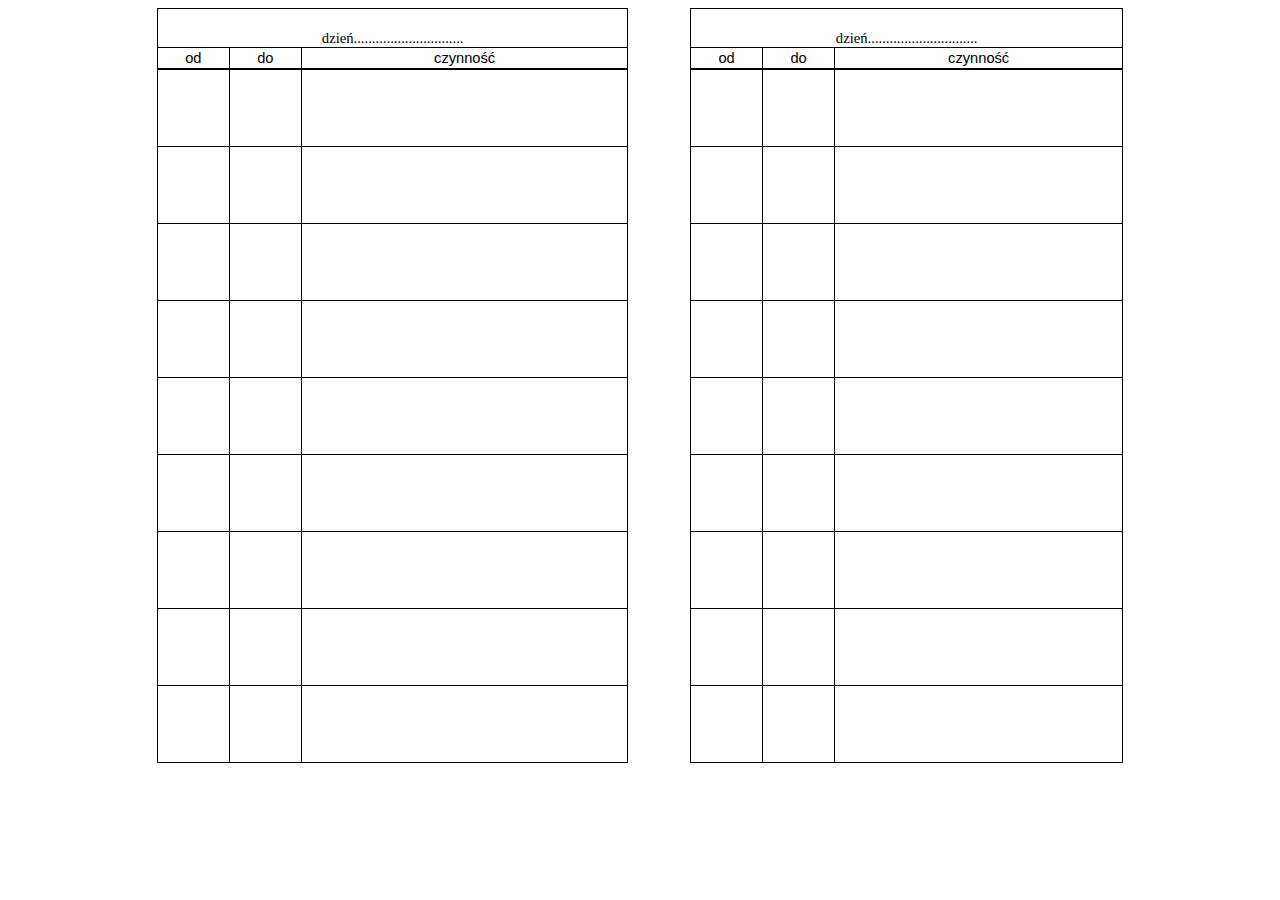
<file: wydruki_karty_robot_podglad.html>
<!DOCTYPE html>
<html lang="pl">
<head>
  <meta charset="UTF-8">
  <meta name="viewport" content="width=device-width, initial-scale=1.0">
  <meta http-equiv="X-UA-Compatible" content="ie=edge">
  <title>domdo</title>
  <style id="karty_robot_pracownikow_1125_Styles">
   table
        {mso-displayed-decimal-separator:"\,";
        mso-displayed-thousand-separator:" ";}
    .xl151125
        {padding:0px;
        mso-ignore:padding;
        color:black;
        font-size:11.0pt;
        font-weight:400;
        font-style:normal;
        text-decoration:none;
        font-family:"Czcionka tekstu podstawowego", sans-serif;
        mso-font-charset:238;
        mso-number-format:General;
        text-align:general;
        vertical-align:bottom;
        mso-background-source:auto;
        mso-pattern:auto;
        white-space:nowrap;}
    .xl631125
        {padding:0px;
        mso-ignore:padding;
        color:black;
        font-size:11.0pt;
        font-weight:400;
        font-style:normal;
        text-decoration:none;
        font-family:"Czcionka tekstu podstawowego", sans-serif;
        mso-font-charset:238;
        mso-number-format:General;
        text-align:general;
        vertical-align:bottom;
        border:.5pt solid windowtext;
        mso-background-source:auto;
        mso-pattern:auto;
        white-space:nowrap;}
    .xl641125
        {padding:0px;
        mso-ignore:padding;
        color:black;
        font-size:11.0pt;
        font-weight:400;
        font-style:normal;
        text-decoration:none;
        font-family:"Czcionka tekstu podstawowego", sans-serif;
        mso-font-charset:238;
        mso-number-format:General;
        text-align:general;
        vertical-align:bottom;
        border-top:none;
        border-right:.5pt solid windowtext;
        border-bottom:.5pt solid windowtext;
        border-left:.5pt solid windowtext;
        mso-background-source:auto;
        mso-pattern:auto;
        white-space:nowrap;}
    .xl651125
        {padding:0px;
        mso-ignore:padding;
        color:black;
        font-size:11.0pt;
        font-weight:400;
        font-style:normal;
        text-decoration:none;
        font-family:"Czcionka tekstu podstawowego", sans-serif;
        mso-font-charset:238;
        mso-number-format:General;
        text-align:center;
        vertical-align:middle;
        border-top:.5pt solid windowtext;
        border-right:.5pt solid windowtext;
        border-bottom:2.0pt double windowtext;
        border-left:.5pt solid windowtext;
        mso-background-source:auto;
        mso-pattern:auto;
        white-space:nowrap;}
    .xl661125
        {padding:0px;
        mso-ignore:padding;
        color:black;
        font-size:11.0pt;
        font-weight:400;
        font-style:normal;
        text-decoration:none;
        font-family:"Czcionka tekstu podstawowego", sans-serif;
        mso-font-charset:238;
        mso-number-format:General;
        text-align:general;
        vertical-align:bottom;
        border-top:none;
        border-right:.5pt solid windowtext;
        border-bottom:none;
        border-left:.5pt solid windowtext;
        mso-background-source:auto;
        mso-pattern:auto;
        white-space:nowrap;}
    .xl671125
        {padding:0px;
        mso-ignore:padding;
        color:black;
        font-size:11.0pt;
        font-weight:400;
        font-style:normal;
        text-decoration:none;
        font-family:"Czcionka tekstu podstawowego", sans-serif;
        mso-font-charset:238;
        mso-number-format:General;
        text-align:general;
        vertical-align:bottom;
        border-top:.5pt solid windowtext;
        border-right:.5pt solid windowtext;
        border-bottom:.5pt solid windowtext;
        border-left:none;
        mso-background-source:auto;
        mso-pattern:auto;
        white-space:nowrap;}
    .xl681125
        {padding:0px;
        mso-ignore:padding;
        color:black;
        font-size:11.0pt;
        font-weight:400;
        font-style:normal;
        text-decoration:none;
        font-family:"Czcionka tekstu podstawowego", sans-serif;
        mso-font-charset:238;
        mso-number-format:General;
        text-align:center;
        vertical-align:bottom;
        mso-background-source:auto;
        mso-pattern:auto;
        white-space:nowrap;}
    .xl691125
        {padding:0px;
        mso-ignore:padding;
        color:black;
        font-size:11.0pt;
        font-weight:400;
        font-style:normal;
        text-decoration:none;
        font-family:"Czcionka tekstu podstawowego", sans-serif;
        mso-font-charset:238;
        mso-number-format:General;
        text-align:center;
        vertical-align:bottom;
        border:.5pt solid windowtext;
        mso-background-source:auto;
        mso-pattern:auto;
        white-space:nowrap;}
    .xl701125
        {padding:0px;
        mso-ignore:padding;
        color:black;
        font-size:11.0pt;
        font-weight:400;
        font-style:normal;
        text-decoration:none;
        font-family:"Czcionka tekstu podstawowego", sans-serif;
        mso-font-charset:238;
        mso-number-format:General;
        text-align:center;
        vertical-align:bottom;
        border-top:none;
        border-right:.5pt solid windowtext;
        border-bottom:.5pt solid windowtext;
        border-left:.5pt solid windowtext;
        mso-background-source:auto;
        mso-pattern:auto;
        white-space:nowrap;}
    .xl711125
        {padding:0px;
        mso-ignore:padding;
        color:black;
        font-size:11.0pt;
        font-weight:400;
        font-style:normal;
        text-decoration:none;
        font-family:"Czcionka tekstu podstawowego", sans-serif;
        mso-font-charset:238;
        mso-number-format:General;
        text-align:center;
        vertical-align:bottom;
        border-top:.5pt solid windowtext;
        border-right:none;
        border-bottom:.5pt solid windowtext;
        border-left:.5pt solid windowtext;
        mso-background-source:auto;
        mso-pattern:auto;
        white-space:nowrap;}
    .xl721125
        {padding:0px;
        mso-ignore:padding;
        color:black;
        font-size:11.0pt;
        font-weight:400;
        font-style:normal;
        text-decoration:none;
        font-family:"Czcionka tekstu podstawowego";
        mso-generic-font-family:auto;
        mso-font-charset:238;
        mso-number-format:General;
        text-align:center;
        vertical-align:bottom;
        border:.5pt solid windowtext;
        mso-background-source:auto;
        mso-pattern:auto;
        white-space:nowrap;}

    </style>
</head>
<body>
    <div id="karty_robot_pracownikow_1125" align=center x:publishsource="Excel">

<table border=0 cellpadding=0 cellspacing=0 width=966 style='border-collapse:
 collapse;table-layout:fixed;width:724pt'>
 <col width=72 span=5 style='width:54pt'>
 <col width=111 style='mso-width-source:userset;mso-width-alt:3552;width:83pt'>
 <col width=63 style='mso-width-source:userset;mso-width-alt:2016;width:47pt'>
 <col width=72 span=6 style='mso-width-source:userset;mso-width-alt:2304;
 width:54pt'>
 <tr height=19 style='height:14.25pt'>
  <td id="pole_nazwiska" colspan=6 rowspan=2 height=38 class=xl721125 width=471 style='height:
  28.5pt;width:353pt'>dzień..............................</td>
  <td class=xl151125 width=63 style='width:47pt'></td>
  <td id="pole_nazwiska2" colspan=6 rowspan=2 class=xl721125 width=432 style='width:324pt'>dzień..............................</td>
 </tr>
 <tr height=19 style='height:14.25pt'>
  <td height=19 class=xl151125 style='height:14.25pt'></td>
 </tr>
 <tr height=20 style='height:15.0pt'>
  <td height=20 class=xl651125 style='height:15.0pt;border-top:none'>od</td>
  <td class=xl651125 style='border-top:none;border-left:none'>do</td>
  <td colspan=4 class=xl651125 style='border-left:none'>czynność</td>
  <td class=xl151125></td>
  <td class=xl651125 style='border-top:none'>od</td>
  <td class=xl651125 style='border-top:none;border-left:none'>do</td>
  <td colspan=4 class=xl651125 style='border-left:none'>czynność</td>
 </tr>
 <tr height=76 style='mso-height-source:userset;height:57.0pt'>
  <td height=76 class=xl641125 style='height:57.0pt'>&nbsp;</td>
  <td class=xl641125 style='border-left:none'>&nbsp;</td>
  <td colspan=4 class=xl701125 style='border-left:none'>&nbsp;</td>
  <td class=xl151125></td>
  <td class=xl641125>&nbsp;</td>
  <td class=xl641125 style='border-left:none'>&nbsp;</td>
  <td colspan=4 class=xl701125 style='border-left:none'>&nbsp;</td>
 </tr>
 <tr height=76 style='mso-height-source:userset;height:57.0pt'>
  <td height=76 class=xl631125 style='height:57.0pt;border-top:none'>&nbsp;</td>
  <td class=xl631125 style='border-top:none;border-left:none'>&nbsp;</td>
  <td colspan=4 class=xl691125 style='border-left:none'>&nbsp;</td>
  <td class=xl151125></td>
  <td class=xl631125 style='border-top:none'>&nbsp;</td>
  <td class=xl631125 style='border-top:none;border-left:none'>&nbsp;</td>
  <td colspan=4 class=xl691125 style='border-left:none'>&nbsp;</td>
 </tr>
 <tr height=76 style='mso-height-source:userset;height:57.0pt'>
  <td height=76 class=xl631125 style='height:57.0pt;border-top:none'>&nbsp;</td>
  <td class=xl631125 style='border-top:none;border-left:none'>&nbsp;</td>
  <td colspan=4 class=xl691125 style='border-left:none'>&nbsp;</td>
  <td class=xl151125></td>
  <td class=xl631125 style='border-top:none'>&nbsp;</td>
  <td class=xl631125 style='border-top:none;border-left:none'>&nbsp;</td>
  <td colspan=4 class=xl691125 style='border-left:none'>&nbsp;</td>
 </tr>
 <tr height=76 style='mso-height-source:userset;height:57.0pt'>
  <td height=76 class=xl631125 style='height:57.0pt;border-top:none'>&nbsp;</td>
  <td class=xl631125 style='border-top:none;border-left:none'>&nbsp;</td>
  <td colspan=4 class=xl691125 style='border-left:none'>&nbsp;</td>
  <td class=xl151125></td>
  <td class=xl631125 style='border-top:none'>&nbsp;</td>
  <td class=xl631125 style='border-top:none;border-left:none'>&nbsp;</td>
  <td colspan=4 class=xl691125 style='border-left:none'>&nbsp;</td>
 </tr>
 <tr height=76 style='mso-height-source:userset;height:57.0pt'>
  <td height=76 class=xl631125 style='height:57.0pt;border-top:none'>&nbsp;</td>
  <td class=xl631125 style='border-top:none;border-left:none'>&nbsp;</td>
  <td colspan=4 class=xl691125 style='border-left:none'>&nbsp;</td>
  <td class=xl151125></td>
  <td class=xl631125 style='border-top:none'>&nbsp;</td>
  <td class=xl631125 style='border-top:none;border-left:none'>&nbsp;</td>
  <td colspan=4 class=xl691125 style='border-left:none'>&nbsp;</td>
 </tr>
 <tr height=76 style='mso-height-source:userset;height:57.0pt'>
  <td height=76 class=xl631125 style='height:57.0pt;border-top:none'>&nbsp;</td>
  <td class=xl631125 style='border-top:none;border-left:none'>&nbsp;</td>
  <td colspan=4 class=xl691125 style='border-left:none'>&nbsp;</td>
  <td class=xl151125></td>
  <td class=xl631125 style='border-top:none'>&nbsp;</td>
  <td class=xl631125 style='border-top:none;border-left:none'>&nbsp;</td>
  <td colspan=4 class=xl691125 style='border-left:none'>&nbsp;</td>
 </tr>
 <tr height=76 style='mso-height-source:userset;height:57.0pt'>
  <td height=76 class=xl631125 style='height:57.0pt;border-top:none'>&nbsp;</td>
  <td class=xl631125 style='border-top:none;border-left:none'>&nbsp;</td>
  <td colspan=4 class=xl691125 style='border-left:none'>&nbsp;</td>
  <td class=xl151125></td>
  <td class=xl631125 style='border-top:none'>&nbsp;</td>
  <td class=xl631125 style='border-top:none;border-left:none'>&nbsp;</td>
  <td colspan=4 class=xl691125 style='border-left:none'>&nbsp;</td>
 </tr>
 <tr height=76 style='mso-height-source:userset;height:57.0pt'>
  <td height=76 class=xl631125 style='height:57.0pt;border-top:none'>&nbsp;</td>
  <td class=xl631125 style='border-top:none;border-left:none'>&nbsp;</td>
  <td colspan=4 class=xl691125 style='border-left:none'>&nbsp;</td>
  <td class=xl151125></td>
  <td class=xl631125 style='border-top:none'>&nbsp;</td>
  <td class=xl631125 style='border-top:none;border-left:none'>&nbsp;</td>
  <td colspan=4 class=xl691125 style='border-left:none'>&nbsp;</td>
 </tr>
 <tr height=76 style='mso-height-source:userset;height:57.0pt'>
  <td height=76 class=xl631125 style='height:57.0pt;border-top:none'>&nbsp;</td>
  <td class=xl631125 style='border-top:none;border-left:none'>&nbsp;</td>
  <td colspan=4 class=xl691125 style='border-left:none'>&nbsp;</td>
  <td class=xl661125>&nbsp;</td>
  <td class=xl671125 style='border-top:none'>&nbsp;</td>
  <td class=xl631125 style='border-top:none;border-left:none'>&nbsp;</td>
  <td colspan=4 class=xl691125 style='border-left:none'>&nbsp;</td>
 </tr>


 <![if supportMisalignedColumns]>
 <tr height=0 style='display:none'>
  <td width=72 style='width:54pt'></td>
  <td width=72 style='width:54pt'></td>
  <td width=72 style='width:54pt'></td>
  <td width=72 style='width:54pt'></td>
  <td width=72 style='width:54pt'></td>
  <td width=111 style='width:83pt'></td>
  <td width=63 style='width:47pt'></td>
  <td width=72 style='width:54pt'></td>
  <td width=72 style='width:54pt'></td>
  <td width=72 style='width:54pt'></td>
  <td width=72 style='width:54pt'></td>
  <td width=72 style='width:54pt'></td>
  <td width=72 style='width:54pt'></td>
 </tr>
 <![endif]>
</table>

</div>
                  </body>
                  </html>
</file>
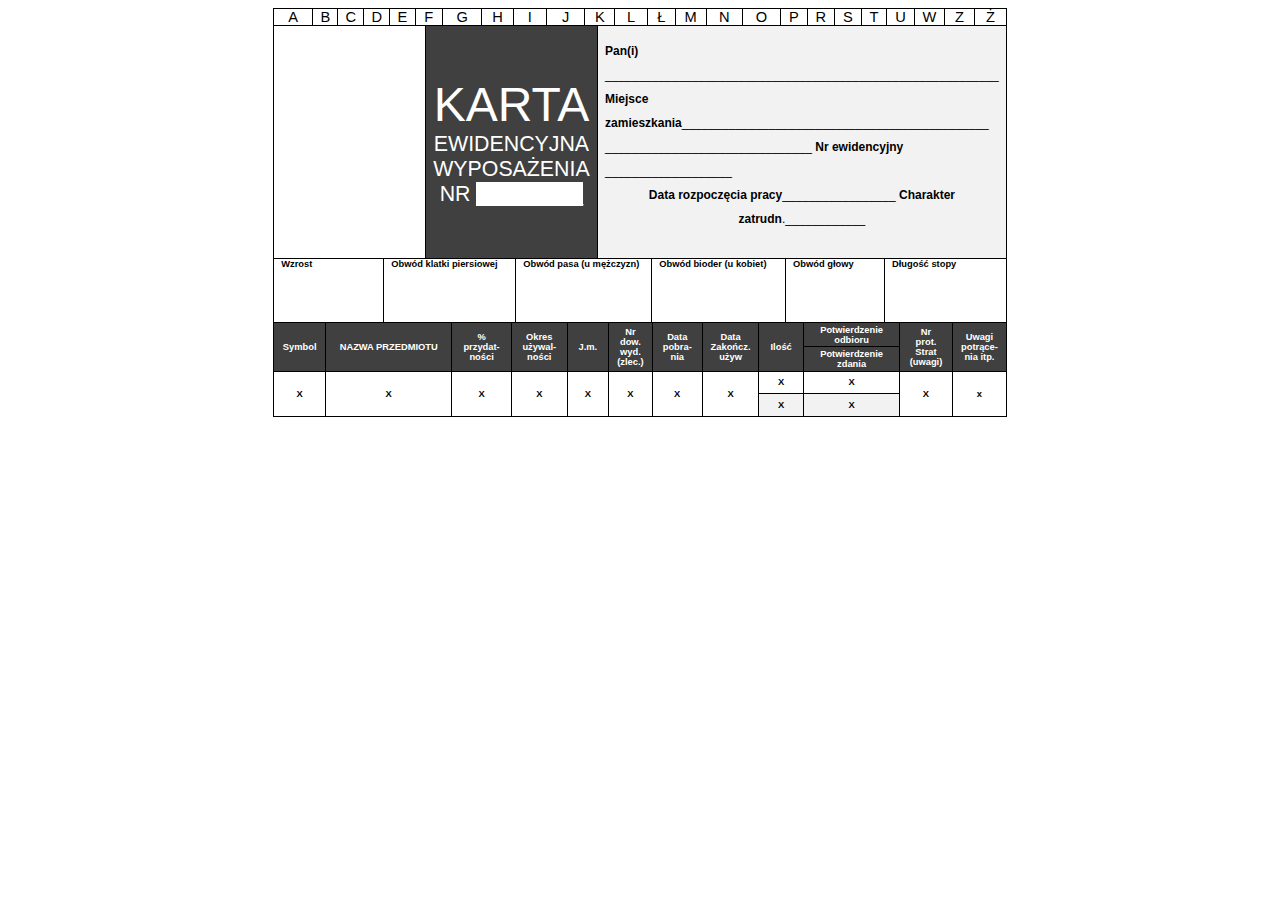
<file: wydruki_karty_wyposazenia_podglad.htm>
<html>

<head>
<meta http-equiv=Content-Type content="text/html; charset=UTF-8">
<meta name=Generator content="Microsoft Word 15 (filtered)">
<style>
<!--
 /* Font Definitions */
 @font-face
	{font-family:"Cambria Math";
	panose-1:2 4 5 3 5 4 6 3 2 4;}
@font-face
	{font-family:Calibri;
	panose-1:2 15 5 2 2 2 4 3 2 4;}
 /* Style Definitions */
 p.MsoNormal, li.MsoNormal, div.MsoNormal
	{margin-top:0cm;
	margin-right:0cm;
	margin-bottom:8.0pt;
	margin-left:0cm;
	line-height:106%;
	font-size:11.0pt;
	font-family:"Calibri",sans-serif;}
.MsoChpDefault
	{font-size:10.0pt;
	font-family:"Calibri",sans-serif;}
.MsoPapDefault
	{margin-bottom:8.0pt;
	line-height:106%;}
@page WordSection1
	{size:595.3pt 841.9pt;
	margin:36.0pt 36.0pt 36.0pt 36.0pt;}
div.WordSection1
	{page:WordSection1;
        font-family:"Calibri",sans-serif;}
-->
</style>

</head>

<body lang=PL>

<div class=WordSection1>

<div align=center>
<table id=tabela_wykaz class=MsoNormalTable border=0 cellspacing=0 cellpadding=0 width=717
 style='width:537.85pt;border-collapse:collapse'>
 <tr style='height:10.65pt'>
  <td width=30 style='width:22.4pt;border:solid windowtext 1.0pt;padding:0cm 5.4pt 0cm 5.4pt;
  height:10.65pt'>
  <p class=MsoNormal align=center style='margin-bottom:0cm;margin-bottom:.0001pt;
  text-align:center;line-height:normal'>A</p>
  </td>
  <td width=30 colspan=2 style='width:22.4pt;border:solid windowtext 1.0pt;
  border-left:none;padding:0cm 5.4pt 0cm 5.4pt;height:10.65pt'>
  <p class=MsoNormal align=center style='margin-bottom:0cm;margin-bottom:.0001pt;
  text-align:center;line-height:normal'>B</p>
  </td>
  <td width=30 style='width:22.4pt;border:solid windowtext 1.0pt;border-left:
  none;padding:0cm 5.4pt 0cm 5.4pt;height:10.65pt'>
  <p class=MsoNormal align=center style='margin-bottom:0cm;margin-bottom:.0001pt;
  text-align:center;line-height:normal'>C</p>
  </td>
  <td width=30 colspan=2 style='width:22.4pt;border:solid windowtext 1.0pt;
  border-left:none;padding:0cm 5.4pt 0cm 5.4pt;height:10.65pt'>
  <p class=MsoNormal align=center style='margin-bottom:0cm;margin-bottom:.0001pt;
  text-align:center;line-height:normal'>D</p>
  </td>
  <td width=30 style='width:22.45pt;border:solid windowtext 1.0pt;border-left:
  none;padding:0cm 5.4pt 0cm 5.4pt;height:10.65pt'>
  <p class=MsoNormal align=center style='margin-bottom:0cm;margin-bottom:.0001pt;
  text-align:center;line-height:normal'>E</p>
  </td>
  <td width=30 colspan=2 style='width:22.4pt;border:solid windowtext 1.0pt;
  border-left:none;padding:0cm 5.4pt 0cm 5.4pt;height:10.65pt'>
  <p class=MsoNormal align=center style='margin-bottom:0cm;margin-bottom:.0001pt;
  text-align:center;line-height:normal'>F</p>
  </td>
  <td width=30 colspan=2 style='width:22.4pt;border:solid windowtext 1.0pt;
  border-left:none;padding:0cm 5.4pt 0cm 5.4pt;height:10.65pt'>
  <p class=MsoNormal align=center style='margin-bottom:0cm;margin-bottom:.0001pt;
  text-align:center;line-height:normal'>G</p>
  </td>
  <td width=30 colspan=2 style='width:22.4pt;border:solid windowtext 1.0pt;
  border-left:none;padding:0cm 5.4pt 0cm 5.4pt;height:10.65pt'>
  <p class=MsoNormal align=center style='margin-bottom:0cm;margin-bottom:.0001pt;
  text-align:center;line-height:normal'>H</p>
  </td>
  <td width=30 colspan=2 style='width:22.4pt;border:solid windowtext 1.0pt;
  border-left:none;padding:0cm 5.4pt 0cm 5.4pt;height:10.65pt'>
  <p class=MsoNormal align=center style='margin-bottom:0cm;margin-bottom:.0001pt;
  text-align:center;line-height:normal'>I</p>
  </td>
  <td width=30 colspan=2 style='width:22.45pt;border:solid windowtext 1.0pt;
  border-left:none;padding:0cm 5.4pt 0cm 5.4pt;height:10.65pt'>
  <p class=MsoNormal align=center style='margin-bottom:0cm;margin-bottom:.0001pt;
  text-align:center;line-height:normal'>J</p>
  </td>
  <td width=30 colspan=3 style='width:22.4pt;border:solid windowtext 1.0pt;
  border-left:none;padding:0cm 5.4pt 0cm 5.4pt;height:10.65pt'>
  <p class=MsoNormal align=center style='margin-bottom:0cm;margin-bottom:.0001pt;
  text-align:center;line-height:normal'>K</p>
  </td>
  <td width=30 style='width:22.4pt;border:solid windowtext 1.0pt;border-left:
  none;padding:0cm 5.4pt 0cm 5.4pt;height:10.65pt'>
  <p class=MsoNormal align=center style='margin-bottom:0cm;margin-bottom:.0001pt;
  text-align:center;line-height:normal'>L</p>
  </td>
  <td width=30 colspan=3 style='width:22.4pt;border:solid windowtext 1.0pt;
  border-left:none;padding:0cm 5.4pt 0cm 5.4pt;height:10.65pt'>
  <p class=MsoNormal align=center style='margin-bottom:0cm;margin-bottom:.0001pt;
  text-align:center;line-height:normal'>Ł</p>
  </td>
  <td width=30 colspan=2 style='width:22.4pt;border:solid windowtext 1.0pt;
  border-left:none;padding:0cm 5.4pt 0cm 5.4pt;height:10.65pt'>
  <p class=MsoNormal align=center style='margin-bottom:0cm;margin-bottom:.0001pt;
  text-align:center;line-height:normal'>M</p>
  </td>
  <td width=30 style='width:22.45pt;border:solid windowtext 1.0pt;border-left:
  none;padding:0cm 5.4pt 0cm 5.4pt;height:10.65pt'>
  <p class=MsoNormal align=center style='margin-bottom:0cm;margin-bottom:.0001pt;
  text-align:center;line-height:normal'>N</p>
  </td>
  <td width=30 colspan=2 style='width:22.4pt;border:solid windowtext 1.0pt;
  border-left:none;padding:0cm 5.4pt 0cm 5.4pt;height:10.65pt'>
  <p class=MsoNormal align=center style='margin-bottom:0cm;margin-bottom:.0001pt;
  text-align:center;line-height:normal'>O</p>
  </td>
  <td width=30 colspan=3 style='width:22.4pt;border:solid windowtext 1.0pt;
  border-left:none;padding:0cm 5.4pt 0cm 5.4pt;height:10.65pt'>
  <p class=MsoNormal align=center style='margin-bottom:0cm;margin-bottom:.0001pt;
  text-align:center;line-height:normal'>P</p>
  </td>
  <td width=30 style='width:22.4pt;border:solid windowtext 1.0pt;border-left:
  none;padding:0cm 5.4pt 0cm 5.4pt;height:10.65pt'>
  <p class=MsoNormal align=center style='margin-bottom:0cm;margin-bottom:.0001pt;
  text-align:center;line-height:normal'>R</p>
  </td>
  <td width=30 style='width:22.4pt;border:solid windowtext 1.0pt;border-left:
  none;padding:0cm 5.4pt 0cm 5.4pt;height:10.65pt'>
  <p class=MsoNormal align=center style='margin-bottom:0cm;margin-bottom:.0001pt;
  text-align:center;line-height:normal'>S</p>
  </td>
  <td width=30 colspan=2 style='width:22.45pt;border:solid windowtext 1.0pt;
  border-left:none;padding:0cm 5.4pt 0cm 5.4pt;height:10.65pt'>
  <p class=MsoNormal align=center style='margin-bottom:0cm;margin-bottom:.0001pt;
  text-align:center;line-height:normal'>T</p>
  </td>
  <td width=30 colspan=2 style='width:22.4pt;border:solid windowtext 1.0pt;
  border-left:none;padding:0cm 5.4pt 0cm 5.4pt;height:10.65pt'>
  <p class=MsoNormal align=center style='margin-bottom:0cm;margin-bottom:.0001pt;
  text-align:center;line-height:normal'>U</p>
  </td>
  <td width=30 style='width:22.4pt;border:solid windowtext 1.0pt;border-left:
  none;padding:0cm 5.4pt 0cm 5.4pt;height:10.65pt'>
  <p class=MsoNormal align=center style='margin-bottom:0cm;margin-bottom:.0001pt;
  text-align:center;line-height:normal'>W</p>
  </td>
  <td width=30 colspan=2 style='width:22.4pt;border:solid windowtext 1.0pt;
  border-left:none;padding:0cm 5.4pt 0cm 5.4pt;height:10.65pt'>
  <p class=MsoNormal align=center style='margin-bottom:0cm;margin-bottom:.0001pt;
  text-align:center;line-height:normal'>Z</p>
  </td>
  <td width=30 style='width:22.45pt;border:solid windowtext 1.0pt;border-left:
  none;padding:0cm 5.4pt 0cm 5.4pt;height:10.65pt'>
  <p class=MsoNormal align=center style='margin-bottom:0cm;margin-bottom:.0001pt;
  text-align:center;line-height:normal'>Ż</p>
  </td>
 </tr>
 <tr style='height:112.8pt'>
  <td width=163 colspan=8 style='width:121.95pt;border:solid windowtext 1.0pt;
  border-top:none;padding:0cm 5.4pt 0cm 5.4pt;height:112.8pt'>
  <p class=MsoNormal align=center style='margin-bottom:0cm;margin-bottom:.0001pt;
  text-align:center;line-height:normal'>&nbsp;</p>
  </td>
  <td width=148 colspan=10 style='width:110.65pt;border-top:none;border-left:
  none;border-bottom:solid windowtext 1.0pt;border-right:solid windowtext 1.0pt;
  background:#404040;padding:0cm 5.4pt 0cm 5.4pt;height:112.8pt'>
  <p class=MsoNormal align=center style='margin-bottom:0cm;margin-bottom:.0001pt;
  text-align:center;line-height:normal'><span style='font-size:36.0pt;
  color:white'>KARTA</span><span style='font-size:14.0pt;color:white'><br>
  </span><span style='font-size:16.0pt;color:white'>EWIDENCYJNA</span></p>
  <p class=MsoNormal align=center style='margin-bottom:0cm;margin-bottom:.0001pt;
  text-align:center;line-height:normal'><span style='font-size:16.0pt;
  color:white'>WYPOSAŻENIA</span></p>
  <p class=MsoNormal align=center style='margin-bottom:0cm;margin-bottom:.0001pt;
  text-align:center;line-height:normal'><span style='font-size:16.0pt;
  color:white'>NR <span style='background:white'>_________</span></span></p>
  </td>
  <td width=407 colspan=24 style='width:305.25pt;border-top:none;border-left:
  none;border-bottom:solid windowtext 1.0pt;border-right:solid windowtext 1.0pt;
  background:#F2F2F2;padding:0cm 5.4pt 0cm 5.4pt;height:112.8pt'>
  <p class=MsoNormal style='margin-bottom:0cm;margin-bottom:.0001pt;line-height:
  200%'><b><span style='font-size:5.0pt;line-height:200%;color:black'><br>
  </span></b><b><span style='font-size:9.0pt;line-height:200%;color:black'>Pan(i)
  </span></b><span id='dane_pracownika' style='font-size:9.0pt;line-height:200%;color:black'>___________________________________________________________<b><br>
  Miejsce zamieszkania</b>______________________________________________<b><br>
  </b>_______________________________<b> Nr ewidencyjny </b>___________________</span></p>
  <p class=MsoNormal align=center style='margin-bottom:0cm;margin-bottom:.0001pt;
  text-align:center;line-height:200%'><b><span style='font-size:9.0pt;
  line-height:200%;color:black'>Data rozpoczęcia pracy</span></b><span
  style='font-size:9.0pt;line-height:200%;color:black'>_________________<b>
  Charakter zatrudn</b>.____________</span></p>
  <p class=MsoNormal><span style='color:black'>&nbsp;</span></p>
  </td>
 </tr>
 <tr style='height:48.25pt'>
  <td width=112 colspan=5 valign=top style='width:84.05pt;border:solid windowtext 1.0pt;
  border-top:none;padding:0cm 5.4pt 0cm 5.4pt;height:48.25pt'>
  <p class=MsoNormal style='margin-bottom:0cm;margin-bottom:.0001pt;line-height:
  normal'><b><span style='font-size:7.0pt'>Wzrost</span></b></p>
  </td>
  <td width=129 colspan=9 valign=top style='width:96.7pt;border-top:none;
  border-left:none;border-bottom:solid windowtext 1.0pt;border-right:solid windowtext 1.0pt;
  padding:0cm 5.4pt 0cm 5.4pt;height:48.25pt'>
  <p class=MsoNormal style='margin-bottom:0cm;margin-bottom:.0001pt;line-height:
  normal'><b><span style='font-size:7.0pt'>Obwód klatki piersiowej</span></b></p>
  </td>
  <td width=125 colspan=8 valign=top style='width:93.55pt;border-top:none;
  border-left:none;border-bottom:solid windowtext 1.0pt;border-right:solid windowtext 1.0pt;
  padding:0cm 5.4pt 0cm 5.4pt;height:48.25pt'>
  <p class=MsoNormal style='margin-bottom:0cm;margin-bottom:.0001pt;line-height:
  normal'><b><span style='font-size:7.0pt'>Obwód pasa (u mężczyzn)</span></b></p>
  </td>
  <td width=118 colspan=8 valign=top style='width:88.2pt;border-top:none;
  border-left:none;border-bottom:solid windowtext 1.0pt;border-right:solid windowtext 1.0pt;
  padding:0cm 5.4pt 0cm 5.4pt;height:48.25pt'>
  <p class=MsoNormal style='margin-bottom:0cm;margin-bottom:.0001pt;line-height:
  normal'><b><span style='font-size:7.0pt'>Obwód bioder (u kobiet)</span></b></p>
  </td>
  <td width=111 colspan=5 valign=top style='width:83.55pt;border-top:none;
  border-left:none;border-bottom:solid windowtext 1.0pt;border-right:solid windowtext 1.0pt;
  padding:0cm 5.4pt 0cm 5.4pt;height:48.25pt'>
  <p class=MsoNormal style='margin-bottom:0cm;margin-bottom:.0001pt;line-height:
  normal'><b><span style='font-size:7.0pt'>Obwód głowy</span></b></p>
  </td>
  <td width=122 colspan=7 valign=top style='width:91.8pt;border-top:none;
  border-left:none;border-bottom:solid windowtext 1.0pt;border-right:solid windowtext 1.0pt;
  padding:0cm 5.4pt 0cm 5.4pt;height:48.25pt'>
  <p class=MsoNormal style='margin-bottom:0cm;margin-bottom:.0001pt;line-height:
  normal'><b><span style='font-size:7.0pt'>Długość stopy</span></b></p>
  <p class=MsoNormal>&nbsp;</p>
  </td>
 </tr>
 <tr style='height:18.25pt'>
  <td width=44 colspan=2 rowspan=2 style='width:33.0pt;border:solid windowtext 1.0pt;
  border-top:none;background:#404040;padding:0cm 5.4pt 0cm 5.4pt;height:18.25pt'>
  <p class=MsoNormal align=center style='margin-bottom:0cm;margin-bottom:.0001pt;
  text-align:center;line-height:normal'><b><span style='font-size:7.0pt;
  color:white'>Symbol</span></b></p>
  </td>
  <td width=145 colspan=8 rowspan=2 style='width:108.45pt;border-top:none;
  border-left:none;border-bottom:solid windowtext 1.0pt;border-right:solid windowtext 1.0pt;
  background:#404040;padding:0cm 5.4pt 0cm 5.4pt;height:18.25pt'>
  <p class=MsoNormal align=center style='margin-bottom:0cm;margin-bottom:.0001pt;
  text-align:center;line-height:normal'><b><span style='font-size:7.0pt;
  color:white'>NAZWA PRZEDMIOTU</span></b></p>
  </td>
  <td width=48 colspan=2 rowspan=2 style='width:36.3pt;border-top:none;
  border-left:none;border-bottom:solid windowtext 1.0pt;border-right:solid windowtext 1.0pt;
  background:#404040;padding:0cm 5.4pt 0cm 5.4pt;height:18.25pt'>
  <p class=MsoNormal align=center style='margin-bottom:0cm;margin-bottom:.0001pt;
  text-align:center;line-height:normal'><b><span style='font-size:7.0pt;
  color:white'>%<br>
  przydat-<br>
  ności</span></b></p>
  </td>
  <td width=50 colspan=4 rowspan=2 style='width:37.65pt;border-top:none;
  border-left:none;border-bottom:solid windowtext 1.0pt;border-right:solid windowtext 1.0pt;
  background:#404040;padding:0cm 5.4pt 0cm 5.4pt;height:18.25pt'>
  <p class=MsoNormal align=center style='margin-bottom:0cm;margin-bottom:.0001pt;
  text-align:center;line-height:normal'><b><span style='font-size:7.0pt;
  color:white'>Okres<br>
  używal-<br>
  ności</span></b></p>
  </td>
  <td width=34 colspan=3 rowspan=2 style='width:25.35pt;border-top:none;
  border-left:none;border-bottom:solid windowtext 1.0pt;border-right:solid windowtext 1.0pt;
  background:#404040;padding:0cm 5.4pt 0cm 5.4pt;height:18.25pt'>
  <p class=MsoNormal align=center style='margin-bottom:0cm;margin-bottom:.0001pt;
  text-align:center;line-height:normal'><b><span style='font-size:7.0pt;
  color:white'>J.m.</span></b></p>
  </td>
  <td width=46 colspan=4 rowspan=2 style='width:34.65pt;border-top:none;
  border-left:none;border-bottom:solid windowtext 1.0pt;border-right:solid windowtext 1.0pt;
  background:#404040;padding:0cm 5.4pt 0cm 5.4pt;height:18.25pt'>
  <p class=MsoNormal align=center style='margin-bottom:0cm;margin-bottom:.0001pt;
  text-align:center;line-height:normal'><b><span style='font-size:7.0pt;
  color:white'>Nr<br>
  dow. wyd.<br>
  (zlec.)</span></b></p>
  </td>
  <td width=46 colspan=2 rowspan=2 style='width:34.2pt;border-top:none;
  border-left:none;border-bottom:solid windowtext 1.0pt;border-right:solid windowtext 1.0pt;
  background:#404040;padding:0cm 5.4pt 0cm 5.4pt;height:18.25pt'>
  <p class=MsoNormal align=center style='margin-bottom:0cm;margin-bottom:.0001pt;
  text-align:center;line-height:normal'><b><span style='font-size:7.0pt;
  color:white'>Data<br>
  pobra-<br>
  nia</span></b></p>
  </td>
  <td width=49 colspan=3 rowspan=2 style='width:36.6pt;border-top:none;
  border-left:none;border-bottom:solid windowtext 1.0pt;border-right:solid windowtext 1.0pt;
  background:#404040;padding:0cm 5.4pt 0cm 5.4pt;height:18.25pt'>
  <p class=MsoNormal align=center style='margin-bottom:0cm;margin-bottom:.0001pt;
  text-align:center;line-height:normal'><b><span style='font-size:7.0pt;
  color:white'>Data</span></b></p>
  <p class=MsoNormal align=center style='margin-bottom:0cm;margin-bottom:.0001pt;
  text-align:center;line-height:normal'><b><span style='font-size:7.0pt;
  color:white'>Zakończ.</span></b></p>
  <p class=MsoNormal align=center style='margin-bottom:0cm;margin-bottom:.0001pt;
  text-align:center;line-height:normal'><b><span style='font-size:7.0pt;
  color:white'>używ</span></b></p>
  </td>
  <td width=40 colspan=3 rowspan=2 style='width:30.25pt;border-top:none;
  border-left:none;border-bottom:solid windowtext 1.0pt;border-right:solid windowtext 1.0pt;
  background:#404040;padding:0cm 5.4pt 0cm 5.4pt;height:18.25pt'>
  <p class=MsoNormal align=center style='margin-bottom:0cm;margin-bottom:.0001pt;
  text-align:center;line-height:normal'><b><span style='font-size:7.0pt;
  color:white'>Ilość</span></b></p>
  </td>
  <td width=110 colspan=6 style='width:82.35pt;border-top:none;border-left:
  none;border-bottom:solid windowtext 1.0pt;border-right:solid windowtext 1.0pt;
  background:#404040;padding:0cm 5.4pt 0cm 5.4pt;height:18.25pt'>
  <p class=MsoNormal align=center style='margin-bottom:0cm;margin-bottom:.0001pt;
  text-align:center;line-height:normal'><b><span style='font-size:7.0pt;
  color:white'>Potwierdzenie odbioru</span></b></p>
  </td>
  <td width=55 colspan=3 rowspan=2 style='width:41.1pt;border-top:none;
  border-left:none;border-bottom:solid windowtext 1.0pt;border-right:solid windowtext 1.0pt;
  background:#404040;padding:0cm 5.4pt 0cm 5.4pt;height:18.25pt'>
  <p class=MsoNormal align=center style='margin-bottom:0cm;margin-bottom:.0001pt;
  text-align:center;line-height:normal'><b><span style='font-size:7.0pt;
  color:white'>Nr<br>
  prot. Strat<br>
  (uwagi)</span></b></p>
  </td>
  <td width=51 colspan=2 rowspan=2 style='width:37.95pt;border-top:none;
  border-left:none;border-bottom:solid windowtext 1.0pt;border-right:solid windowtext 1.0pt;
  background:#404040;padding:0cm 5.4pt 0cm 5.4pt;height:18.25pt'>
  <p class=MsoNormal align=center style='margin-bottom:0cm;margin-bottom:.0001pt;
  text-align:center;line-height:normal'><b><span style='font-size:7.0pt;
  color:white'>Uwagi<br>
  potrące-</span></b></p>
  <p class=MsoNormal align=center style='margin-bottom:0cm;margin-bottom:.0001pt;
  text-align:center;line-height:normal'><b><span style='font-size:7.0pt;
  color:white'>nia itp.</span></b></p>
  </td>
 </tr>
 <tr style='height:18.25pt'>
  <td width=110 colspan=6 style='width:82.35pt;border-top:none;border-left:
  none;border-bottom:solid windowtext 1.0pt;border-right:solid windowtext 1.0pt;
  background:#404040;padding:0cm 5.4pt 0cm 5.4pt;height:18.25pt'>
  <p class=MsoNormal align=center style='margin-bottom:0cm;margin-bottom:.0001pt;
  text-align:center;line-height:normal'><b><span style='font-size:7.0pt;
  color:white'>Potwierdzenie zdania</span></b></p>
  </td>
 </tr>
 <tr class='wpis_wzor' style='height:17.0pt'>
  <td width=44 colspan=2 rowspan=2 style='width:33.0pt;border:solid windowtext 1.0pt;
  border-top:none;padding:0cm 5.4pt 0cm 5.4pt;height:17.0pt'>
  <p class=MsoNormal align=center style='margin-bottom:0cm;margin-bottom:.0001pt;
  text-align:center;line-height:normal'><b><span style='font-size:7.0pt'>X</span></b></p>
  </td>
  <td width=145 colspan=8 rowspan=2 style='width:108.45pt;border-top:none;
  border-left:none;border-bottom:solid windowtext 1.0pt;border-right:solid windowtext 1.0pt;
  padding:0cm 5.4pt 0cm 5.4pt;height:17.0pt'>
  <p class=MsoNormal align=center style='margin-bottom:0cm;margin-bottom:.0001pt;
  text-align:center;line-height:normal'><b><span style='font-size:7.0pt'>X</span></b></p>
  </td>
  <td width=48 colspan=2 rowspan=2 style='width:36.3pt;border-top:none;
  border-left:none;border-bottom:solid windowtext 1.0pt;border-right:solid windowtext 1.0pt;
  padding:0cm 5.4pt 0cm 5.4pt;height:17.0pt'>
  <p class=MsoNormal align=center style='margin-bottom:0cm;margin-bottom:.0001pt;
  text-align:center;line-height:normal'><b><span style='font-size:7.0pt'>X</span></b></p>
  </td>
  <td width=50 colspan=4 rowspan=2 style='width:37.65pt;border-top:none;
  border-left:none;border-bottom:solid windowtext 1.0pt;border-right:solid windowtext 1.0pt;
  padding:0cm 5.4pt 0cm 5.4pt;height:17.0pt'>
  <p class=MsoNormal align=center style='margin-bottom:0cm;margin-bottom:.0001pt;
  text-align:center;line-height:normal'><b><span style='font-size:7.0pt'>X</span></b></p>
  </td>
  <td width=34 colspan=3 rowspan=2 style='width:25.35pt;border-top:none;
  border-left:none;border-bottom:solid windowtext 1.0pt;border-right:solid windowtext 1.0pt;
  padding:0cm 5.4pt 0cm 5.4pt;height:17.0pt'>
  <p class=MsoNormal align=center style='margin-bottom:0cm;margin-bottom:.0001pt;
  text-align:center;line-height:normal'><b><span style='font-size:7.0pt'>X</span></b></p>
  </td>
  <td width=46 colspan=4 rowspan=2 style='width:34.65pt;border-top:none;
  border-left:none;border-bottom:solid windowtext 1.0pt;border-right:solid windowtext 1.0pt;
  padding:0cm 5.4pt 0cm 5.4pt;height:17.0pt'>
  <p class=MsoNormal align=center style='margin-bottom:0cm;margin-bottom:.0001pt;
  text-align:center;line-height:normal'><b><span style='font-size:7.0pt'>X</span></b></p>
  </td>
  <td width=46 colspan=2 rowspan=2 style='width:34.2pt;border-top:none;
  border-left:none;border-bottom:solid windowtext 1.0pt;border-right:solid windowtext 1.0pt;
  padding:0cm 5.4pt 0cm 5.4pt;height:17.0pt'>
  <p class=MsoNormal align=center style='margin-bottom:0cm;margin-bottom:.0001pt;
  text-align:center;line-height:normal'><b><span style='font-size:7.0pt'>X</span></b></p>
  </td>
  <td width=49 colspan=3 rowspan=2 style='width:36.6pt;border-top:none;
  border-left:none;border-bottom:solid windowtext 1.0pt;border-right:solid windowtext 1.0pt;
  padding:0cm 5.4pt 0cm 5.4pt;height:17.0pt'>
  <p class=MsoNormal align=center style='margin-bottom:0cm;margin-bottom:.0001pt;
  text-align:center;line-height:normal'><b><span style='font-size:7.0pt'>X</span></b></p>
  </td>
  <td width=40 colspan=3 style='width:30.25pt;border-top:none;border-left:none;
  border-bottom:solid windowtext 1.0pt;border-right:solid windowtext 1.0pt;
  padding:0cm 5.4pt 0cm 5.4pt;height:17.0pt'>
  <p class=MsoNormal align=center style='margin-bottom:0cm;margin-bottom:.0001pt;
  text-align:center;line-height:normal'><b><span style='font-size:7.0pt'>X</span></b></p>
  </td>
  <td width=110 colspan=6 style='width:82.35pt;border-top:none;border-left:
  none;border-bottom:solid windowtext 1.0pt;border-right:solid windowtext 1.0pt;
  padding:0cm 5.4pt 0cm 5.4pt;height:17.0pt'>
  <p class=MsoNormal align=center style='margin-bottom:0cm;margin-bottom:.0001pt;
  text-align:center;line-height:normal'><b><span style='font-size:7.0pt'>X</span></b></p>
  </td>
  <td width=55 colspan=3 rowspan=2 style='width:41.1pt;border-top:none;
  border-left:none;border-bottom:solid windowtext 1.0pt;border-right:solid windowtext 1.0pt;
  padding:0cm 5.4pt 0cm 5.4pt;height:17.0pt'>
  <p class=MsoNormal align=center style='margin-bottom:0cm;margin-bottom:.0001pt;
  text-align:center;line-height:normal'><b><span style='font-size:7.0pt'>X</span></b></p>
  </td>
  <td width=51 colspan=2 rowspan=2 style='width:37.95pt;border-top:none;
  border-left:none;border-bottom:solid windowtext 1.0pt;border-right:solid windowtext 1.0pt;
  padding:0cm 5.4pt 0cm 5.4pt;height:17.0pt'>
  <p class=MsoNormal align=center style='margin-bottom:0cm;margin-bottom:.0001pt;
  text-align:center;line-height:normal'><b><span style='font-size:7.0pt'>x</span></b></p>
  </td>
 </tr>
 <tr class='wpis_wzor' style='height:17.0pt'>
  <td width=40 colspan=3 style='width:30.25pt;border-top:none;border-left:none;
  border-bottom:solid windowtext 1.0pt;border-right:solid windowtext 1.0pt;
  background:#F2F2F2;padding:0cm 5.4pt 0cm 5.4pt;height:17.0pt'>
  <p class=MsoNormal align=center style='margin-bottom:0cm;margin-bottom:.0001pt;
  text-align:center;line-height:normal'><b><span style='font-size:7.0pt;
  color:black'>X</span></b></p>
  </td>
  <td width=110 colspan=6 style='width:82.35pt;border-top:none;border-left:
  none;border-bottom:solid windowtext 1.0pt;border-right:solid windowtext 1.0pt;
  background:#F2F2F2;padding:0cm 5.4pt 0cm 5.4pt;height:17.0pt'>
  <p class=MsoNormal align=center style='margin-bottom:0cm;margin-bottom:.0001pt;
  text-align:center;line-height:normal'><b><span style='font-size:7.0pt;
  color:black'>X</span></b></p>
  </td>
 </tr>
 <tr  class='wpis_wzor' height=0>
  <td width=30 style='border:none'></td>
  <td width=14 style='border:none'></td>
  <td width=16 style='border:none'></td>
  <td width=30 style='border:none'></td>
  <td width=22 style='border:none'></td>
  <td width=7 style='border:none'></td>
  <td width=30 style='border:none'></td>
  <td width=13 style='border:none'></td>
  <td width=17 style='border:none'></td>
  <td width=9 style='border:none'></td>
  <td width=21 style='border:none'></td>
  <td width=28 style='border:none'></td>
  <td width=2 style='border:none'></td>
  <td width=2 style='border:none'></td>
  <td width=28 style='border:none'></td>
  <td width=18 style='border:none'></td>
  <td width=12 style='border:none'></td>
  <td width=11 style='border:none'></td>
  <td width=11 style='border:none'></td>
  <td width=8 style='border:none'></td>
  <td width=30 style='border:none'></td>
  <td width=7 style='border:none'></td>
  <td width=1 style='border:none'></td>
  <td width=21 style='border:none'></td>
  <td width=24 style='border:none'></td>
  <td width=5 style='border:none'></td>
  <td width=30 style='border:none'></td>
  <td width=13 style='border:none'></td>
  <td width=16 style='border:none'></td>
  <td width=5 style='border:none'></td>
  <td width=19 style='border:none'></td>
  <td width=6 style='border:none'></td>
  <td width=30 style='border:none'></td>
  <td width=30 style='border:none'></td>
  <td width=27 style='border:none'></td>
  <td width=3 style='border:none'></td>
  <td width=14 style='border:none'></td>
  <td width=16 style='border:none'></td>
  <td width=30 style='border:none'></td>
  <td width=9 style='border:none'></td>
  <td width=21 style='border:none'></td>
  <td width=30 style='border:none'></td>
 </tr>
</table>

</div>

<div align=center>

<table class='MsoNormalTable wpis_wzor' border=0 cellspacing=0 cellpadding=0 width=717
 style='width:537.85pt;border-collapse:collapse'>
 <tr>
  <td width=30 style='width:22.5pt;padding:0cm 0cm 0cm 0cm'></td>
  <td width=14 style='width:10.5pt;padding:0cm 0cm 0cm 0cm'></td>
  <td width=15 style='width:11.45pt;padding:0cm 0cm 0cm 0cm'></td>
  <td width=29 style='width:21.9pt;padding:0cm 0cm 0cm 0cm'></td>
  <td width=24 style='width:17.7pt;padding:0cm 0cm 0cm 0cm'></td>
  <td width=6 style='width:4.3pt;padding:0cm 0cm 0cm 0cm'></td>
  <td width=29 style='width:21.8pt;padding:0cm 0cm 0cm 0cm'></td>
  <td width=16 style='width:11.8pt;padding:0cm 0cm 0cm 0cm'></td>
  <td width=14 style='width:10.5pt;padding:0cm 0cm 0cm 0cm'></td>
  <td width=12 style='width:9.0pt;padding:0cm 0cm 0cm 0cm'></td>
  <td width=18 style='width:13.5pt;padding:0cm 0cm 0cm 0cm'></td>
  <td width=30 style='width:22.5pt;padding:0cm 0cm 0cm 0cm'></td>
  <td width=0 style='width:.3pt;padding:0cm 0cm 0cm 0cm'></td>
  <td width=4 style='width:3.0pt;padding:0cm 0cm 0cm 0cm'></td>
  <td width=25 style='width:18.8pt;padding:0cm 0cm 0cm 0cm'></td>
  <td width=21 style='width:15.85pt;padding:0cm 0cm 0cm 0cm'></td>
  <td width=9 style='width:6.7pt;padding:0cm 0cm 0cm 0cm'></td>
  <td width=14 style='width:10.5pt;padding:0cm 0cm 0cm 0cm'></td>
  <td width=11 style='width:8.15pt;padding:0cm 0cm 0cm 0cm'></td>
  <td width=5 style='width:3.75pt;padding:0cm 0cm 0cm 0cm'></td>
  <td width=30 style='width:22.3pt;padding:0cm 0cm 0cm 0cm'></td>
  <td width=10 style='width:7.5pt;padding:0cm 0cm 0cm 0cm'></td>
  <td width=1 style='width:1.1pt;padding:0cm 0cm 0cm 0cm'></td>
  <td width=19 style='width:13.9pt;padding:0cm 0cm 0cm 0cm'></td>
  <td width=27 style='width:20.3pt;padding:0cm 0cm 0cm 0cm'></td>
  <td width=3 style='width:2.1pt;padding:0cm 0cm 0cm 0cm'></td>
  <td width=30 style='width:22.5pt;padding:0cm 0cm 0cm 0cm'></td>
  <td width=16 style='width:12.0pt;padding:0cm 0cm 0cm 0cm'></td>
  <td width=14 style='width:10.3pt;padding:0cm 0cm 0cm 0cm'></td>
  <td width=8 style='width:6.0pt;padding:0cm 0cm 0cm 0cm'></td>
  <td width=19 style='width:13.95pt;padding:0cm 0cm 0cm 0cm'></td>
  <td width=3 style='width:2.25pt;padding:0cm 0cm 0cm 0cm'></td>
  <td width=30 style='width:22.3pt;padding:0cm 0cm 0cm 0cm'></td>
  <td width=30 style='width:22.15pt;padding:0cm 0cm 0cm 0cm'></td>
  <td width=30 style='width:22.15pt;padding:0cm 0cm 0cm 0cm'></td>
  <td width=1 style='width:.75pt;padding:0cm 0cm 0cm 0cm'></td>
  <td width=17 style='width:12.75pt;padding:0cm 0cm 0cm 0cm'></td>
  <td width=12 style='width:8.8pt;padding:0cm 0cm 0cm 0cm'></td>
  <td width=30 style='width:22.5pt;padding:0cm 0cm 0cm 0cm'></td>
  <td width=13 style='width:9.8pt;padding:0cm 0cm 0cm 0cm'></td>
  <td width=17 style='width:12.6pt;padding:0cm 0cm 0cm 0cm'></td>
  <td width=30 style='width:22.35pt;padding:0cm 0cm 0cm 0cm'></td>
  <td width=4 style='width:3.0pt;padding:0cm 0cm 0cm 0cm'></td>
 </tr>
</table>

<span id='pole_jednos' class='MsoNormal small'></span>
</div>

<p class=MsoNormal><span style='color:white'>&nbsp;</span></p>
</div>

</body>

</html>
</file>
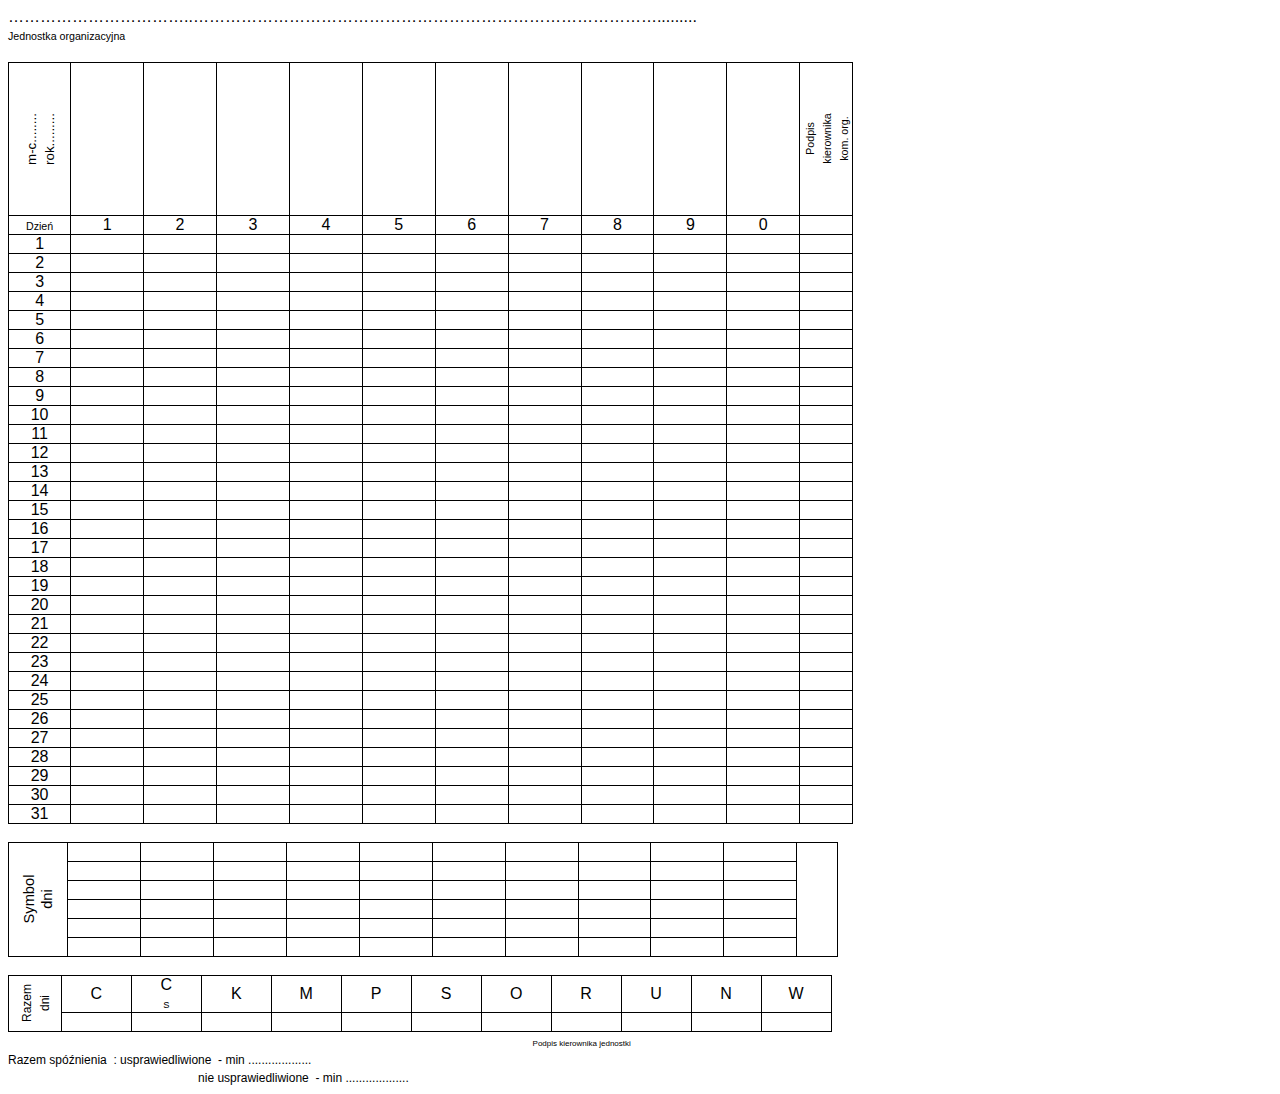
<file: wydruki_lista_obecnosci_podglad.html>
<!DOCTYPE html>
<html lang="pl">
<head>
  <meta charset="UTF-8">
  <meta name="viewport" content="width=device-width, initial-scale=1.0">
  <meta http-equiv="X-UA-Compatible" content="ie=edge">
  <title>domdo</title>
<style>

 /* Font Definitions */
 @font-face
	{font-family:"Cambria Math";
	panose-1:2 4 5 3 5 4 6 3 2 4;}
@font-face
	{font-family:Tahoma;
	panose-1:2 11 6 4 3 5 4 4 2 4;}
 /* Style Definitions */
 p.MsoNormal, li.MsoNormal, div.MsoNormal
	{margin:0cm;
	margin-bottom:.0001pt;
	text-autospace:none;
	font-size:12.0pt;
	font-family:"Times New Roman","serif";}
h1
	{margin:0cm;
	margin-bottom:.0001pt;
	text-align:center;
	line-height:150%;
	page-break-after:avoid;
	text-autospace:none;
	border:none;
	padding:0cm;
	font-size:12.0pt;
	font-family:"Times New Roman","serif";}
p.MsoBlockText, li.MsoBlockText, div.MsoBlockText
	{margin-top:0cm;
	margin-right:5.65pt;
	margin-bottom:0cm;
	margin-left:5.65pt;
	margin-bottom:.0001pt;
	text-align:center;
	line-height:150%;
	text-autospace:none;
	font-size:12.0pt;
	font-family:"Times New Roman","serif";}
p.MsoAcetate, li.MsoAcetate, div.MsoAcetate
	{margin:0cm;
	margin-bottom:.0001pt;
	text-autospace:none;
	font-size:8.0pt;
	font-family:"Tahoma","sans-serif";}
.MsoChpDefault
	{font-size:10.0pt;}
@page Section1
	{height: 842px;
        width: 595px;
	margin:11.9pt 22.1pt 14.2pt 42.55pt;}
div.Section1
  {page:Section1;}


</style>
</head>
<body>
                     <div class="Section1">

                     <p class=MsoNormal><span id="jednos_wart" style="font-family:Arial, sans-serif">……………………………..…………………………………………………………………………….........</span></p>

                     <p class=MsoNormal><span style="font-size:8.0pt;font-family:Arial, sans-serif">Jednostka
                     organizacyjna</span></p>

                     <p class=MsoNormal align=center style="text-align:center"><span
                     style="font-size:8.0pt;font-family:Arial, sans-serif">&nbsp;</span></p>

                     <table class="MsoNormalTable" border=1 cellspacing=0 cellpadding=0
                      style="border-collapse:collapse;border:none">
                      <tr style="page-break-inside:avoid;height:113.95pt">
                       <td width=43 style="width:31.95pt;border:solid windowtext 1.0pt;padding:0cm 3.5pt 0cm 3.5pt;
                       height:113.95pt">
                       <p class=MsoNormal align=center style="text-align:center; transform:rotate(-90deg); -webkit-transform:rotate(-90deg);
                     -moz-transform:rotate(-90deg); -o-transform:rotate(-90deg); "><span id="mies_rok"
                       style="font-size:10.0pt;font-family:Arial, sans-serif">m-c........<br/>rok.........</span></p>
                       </td>
                       <td width=63 style=" max-width: 46.95pt; min-width: 42.95pt; width:46.95pt;border:solid windowtext 1.0pt;border-left:
                       none;padding:0cm 3.5pt 0cm 3.5pt;height:113.95pt">
                       <p class=MsoNormal align=center style="text-align:center;line-height:150% ; transform:rotate(-90deg); -webkit-transform:rotate(-90deg);
                     -moz-transform:rotate(-90deg); -o-transform:rotate(-90deg);"><span id="nazwisko_1"
                       style="font-size:10.0pt;line-height:150%;font-family:Arial, sans-serif"></span></p>
                       </td>
                         <td width=63 style=" max-width: 46.95pt; min-width: 42.95pt; width:46.95pt;border:solid windowtext 1.0pt;border-left:none;padding:0cm 3.5pt 0cm 3.5pt;height:113.95pt">
                       <p class=MsoNormal align=center style="text-align:center;line-height:150% ; transform:rotate(-90deg); -webkit-transform:rotate(-90deg);
                     -moz-transform:rotate(-90deg); -o-transform:rotate(-90deg); "><span id="nazwisko_2"
                       style="font-size:10.0pt;line-height:150%;font-family:Arial, sans-serif"></span></p>
                       </td>
                         <td width=63 style=" max-width: 46.95pt; min-width: 42.95pt; width:46.95pt;border:solid windowtext 1.0pt;border-left:none;padding:0cm 3.5pt 0cm 3.5pt;height:113.95pt">
                       <p class=MsoNormal align=center style="text-align:center;line-height:150% ; transform:rotate(-90deg); -webkit-transform:rotate(-90deg);
                     -moz-transform:rotate(-90deg); -o-transform:rotate(-90deg); "><span id="nazwisko_3"
                       style="font-size:10.0pt;line-height:150%;font-family:Arial, sans-serif"></span></p>
                       </td>
                         <td width=63 style=" max-width: 46.95pt; min-width: 42.95pt; width:46.95pt;border:solid windowtext 1.0pt;border-left:none;padding:0cm 3.5pt 0cm 3.5pt;height:113.95pt">
                       <p class=MsoNormal align=center style="text-align:center;line-height:150%; transform:rotate(-90deg); -webkit-transform:rotate(-90deg);
                     -moz-transform:rotate(-90deg); -o-transform:rotate(-90deg); "><span id="nazwisko_4"
                       style="font-size:10.0pt;line-height:150%;font-family:Arial, sans-serif"></span></p>
                       </td>
                         <td width=63 style=" max-width: 46.95pt; min-width: 42.95pt; width:46.95pt;border:solid windowtext 1.0pt;border-left:none;padding:0cm 3.5pt 0cm 3.5pt;height:113.95pt">
                       <p class=MsoNormal align=center style="text-align:center;line-height:150%; transform:rotate(-90deg); -webkit-transform:rotate(-90deg);
                     -moz-transform:rotate(-90deg); -o-transform:rotate(-90deg); "><span id="nazwisko_5"
                       style="font-size:10.0pt;line-height:150%;font-family:Arial, sans-serif"></span></p>
                       </td>
                         <td width=63 style=" max-width: 46.95pt; min-width: 42.95pt; width:46.95pt;border:solid windowtext 1.0pt;border-left:none;padding:0cm 3.5pt 0cm 3.5pt;height:113.95pt">
                       <p class=MsoNormal align=center style="text-align:center;line-height:150%; transform:rotate(-90deg); -webkit-transform:rotate(-90deg);
                     -moz-transform:rotate(-90deg); -o-transform:rotate(-90deg); "><span id="nazwisko_6"
                       style="font-size:10.0pt;line-height:150%;font-family:Arial, sans-serif"></span></p>
                       </td>
                         <td width=63 style=" max-width: 46.95pt; min-width: 42.95pt; width:46.95pt;border:solid windowtext 1.0pt;border-left:none;padding:0cm 3.5pt 0cm 3.5pt;height:113.95pt">
                       <p class=MsoNormal align=center style="text-align:center;line-height:150%; transform:rotate(-90deg); -webkit-transform:rotate(-90deg);
                     -moz-transform:rotate(-90deg); -o-transform:rotate(-90deg); "><span id="nazwisko_7"
                       style="font-size:10.0pt;line-height:150%;font-family:Arial, sans-serif"></span></p>
                       </td>
                         <td width=63 style=" max-width: 46.95pt; min-width: 42.95pt; width:46.95pt;border:solid windowtext 1.0pt;border-left:none;padding:0cm 3.5pt 0cm 3.5pt;height:113.95pt">
                       <p class=MsoNormal align=center style="text-align:center;line-height:150%; transform:rotate(-90deg); -webkit-transform:rotate(-90deg);
                     -moz-transform:rotate(-90deg); -o-transform:rotate(-90deg); "><span id="nazwisko_8"
                       style="font-size:10.0pt;line-height:150%;font-family:Arial, sans-serif"></span></p>
                       </td>
                         <td width=63 style=" max-width: 46.95pt; min-width: 42.95pt; width:46.95pt;border:solid windowtext 1.0pt;border-left:none;padding:0cm 3.5pt 0cm 3.5pt;height:113.95pt">
                       <p class=MsoNormal align=center style="text-align:center;line-height:150%; transform:rotate(-90deg); -webkit-transform:rotate(-90deg);
                     -moz-transform:rotate(-90deg); -o-transform:rotate(-90deg); "><span id="nazwisko_9"
                       style="font-size:10.0pt;line-height:150%;font-family:Arial, sans-serif"></span></p>
                       </td>
                         <td width=63 style=" max-width: 46.95pt; min-width: 42.95pt; width:46.95pt;border:solid windowtext 1.0pt;border-left:none;padding:0cm 3.5pt 0cm 3.5pt;height:113.95pt">
                       <p class=MsoNormal align=center style="text-align:center;line-height:150%; transform:rotate(-90deg); -webkit-transform:rotate(-90deg);
                     -moz-transform:rotate(-90deg); -o-transform:rotate(-90deg); "><span id="nazwisko_10"
                       style="font-size:10.0pt;line-height:150%;font-family:Arial, sans-serif"></span></p>
                       </td>
                       <td width=30 align=center style="width:22.7pt;border:solid windowtext 1.0pt;
                       border-left:none;padding:0cm 0.5pt 0cm 0.5pt;height:113.95pt">
                       <p class=MsoNormal align=center style="text-align:center;line-height:100% ; transform:rotate(-90deg); -webkit-transform:rotate(-90deg);
                     -moz-transform:rotate(-90deg); -o-transform:rotate(-90deg); "><span
                       style="font-size:8.0pt;line-height:150%;font-family:Arial, sans-serif">Podpis kierownika kom. org.</span></p>
                       </td>
                      </tr>
                      <tr style="page-break-inside:avoid;height:8.5pt">
                       <td width=43 style="width:31.95pt;border:solid windowtext 1.0pt;border-top:
                       none;padding:0cm 3.5pt 0cm 3.5pt;height:8.5pt">
                       <p class=MsoNormal align=center style="text-align:center"><span
                       style="font-size:8.0pt;font-family:Arial, sans-serif">Dzień</span></p>
                       </td>
                       <td width=63 style="width:46.95pt;border-top:none;border-left:none;
                       border-bottom:solid windowtext 1.0pt;border-right:solid windowtext 1.0pt;
                       padding:0cm 3.5pt 0cm 3.5pt;height:8.5pt">
                       <p class=MsoNormal align=center style="text-align:center"><span
                       style="font-family:Arial, sans-serif">1</span></p>
                       </td>
                       <td width=63 style="width:46.95pt;border-top:none;border-left:none;
                       border-bottom:solid windowtext 1.0pt;border-right:solid windowtext 1.0pt;
                       padding:0cm 3.5pt 0cm 3.5pt;height:8.5pt">
                       <p class=MsoNormal align=center style="text-align:center"><span
                       style="font-family:Arial, sans-serif">2</span></p>
                       </td>
                       <td width=63 style="width:46.95pt;border-top:none;border-left:none;
                       border-bottom:solid windowtext 1.0pt;border-right:solid windowtext 1.0pt;
                       padding:0cm 3.5pt 0cm 3.5pt;height:8.5pt">
                       <p class=MsoNormal align=center style="text-align:center"><span
                       style="font-family:Arial, sans-serif">3</span></p>
                       </td>
                       <td width=63 style="width:46.95pt;border-top:none;border-left:none;
                       border-bottom:solid windowtext 1.0pt;border-right:solid windowtext 1.0pt;
                       padding:0cm 3.5pt 0cm 3.5pt;height:8.5pt">
                       <p class=MsoNormal align=center style="text-align:center"><span
                       style="font-family:Arial, sans-serif">4</span></p>
                       </td>
                       <td width=63 style="width:46.95pt;border-top:none;border-left:none;
                       border-bottom:solid windowtext 1.0pt;border-right:solid windowtext 1.0pt;
                       padding:0cm 3.5pt 0cm 3.5pt;height:8.5pt">
                       <p class=MsoNormal align=center style="text-align:center"><span
                       style="font-family:Arial, sans-serif">5</span></p>
                       </td>
                       <td width=63 style="width:46.95pt;border-top:none;border-left:none;
                       border-bottom:solid windowtext 1.0pt;border-right:solid windowtext 1.0pt;
                       padding:0cm 3.5pt 0cm 3.5pt;height:8.5pt">
                       <p class=MsoNormal align=center style="text-align:center"><span
                       style="font-family:Arial, sans-serif">6</span></p>
                       </td>
                       <td width=63 style="width:46.95pt;border-top:none;border-left:none;
                       border-bottom:solid windowtext 1.0pt;border-right:solid windowtext 1.0pt;
                       padding:0cm 3.5pt 0cm 3.5pt;height:8.5pt">
                       <p class=MsoNormal align=center style="text-align:center"><span
                       style="font-family:Arial, sans-serif">7</span></p>
                       </td>
                       <td width=63 style="width:46.95pt;border-top:none;border-left:none;
                       border-bottom:solid windowtext 1.0pt;border-right:solid windowtext 1.0pt;
                       padding:0cm 3.5pt 0cm 3.5pt;height:8.5pt">
                       <p class=MsoNormal align=center style="text-align:center"><span
                       style="font-family:Arial, sans-serif">8</span></p>
                       </td>
                       <td width=63 style="width:46.95pt;border-top:none;border-left:none;
                       border-bottom:solid windowtext 1.0pt;border-right:solid windowtext 1.0pt;
                       padding:0cm 3.5pt 0cm 3.5pt;height:8.5pt">
                       <p class=MsoNormal align=center style="text-align:center"><span
                       style="font-family:Arial, sans-serif">9</span></p>
                       </td>
                       <td width=63 style="width:46.95pt;border-top:none;border-left:none;
                       border-bottom:solid windowtext 1.0pt;border-right:solid windowtext 1.0pt;
                       padding:0cm 3.5pt 0cm 3.5pt;height:8.5pt">
                       <p class=MsoNormal align=center style="text-align:center"><span
                       style="font-family:Arial, sans-serif">0</span></p>
                       </td>
                       <td width=30 valign=top style="width:22.7pt;border-top:none;border-left:none;
                       border-bottom:solid windowtext 1.0pt;border-right:solid windowtext 1.0pt;
                       padding:0cm 3.5pt 0cm 3.5pt;height:8.5pt">
                       <p class=MsoNormal align=center style="text-align:center"><span
                       style="font-family:Arial, sans-serif">&nbsp;</span></p>
                       </td>
                      </tr>
                      <tr style="page-break-inside:avoid;height:8.5pt">
                       <td width=43 style="width:31.95pt;border:solid windowtext 1.0pt;border-top:
                       none;padding:0cm 3.5pt 0cm 3.5pt;height:8.5pt">
                       <p class=MsoNormal align=center style="text-align:center"><span
                       style="font-family:Arial, sans-serif">1</span></p>
                       </td>
                       <td width=63 style="width:46.95pt;border-top:none;border-left:none;
                       border-bottom:solid windowtext 1.0pt;border-right:solid windowtext 1.0pt;
                       padding:0cm 3.5pt 0cm 3.5pt;height:8.5pt">
                       <p class="MsoNormal dzien_1" align=center style="text-align:center"><span
                       style="font-family:Arial, sans-serif">&nbsp;</span></p>
                       </td>
                       <td width=63 style="width:46.95pt;border-top:none;border-left:none;
                       border-bottom:solid windowtext 1.0pt;border-right:solid windowtext 1.0pt;
                       padding:0cm 3.5pt 0cm 3.5pt;height:8.5pt">
                       <p class="MsoNormal dzien_1" align=center style="text-align:center"><span
                       style="font-family:Arial, sans-serif">&nbsp;</span></p>
                       </td>
                       <td width=63 style="width:46.95pt;border-top:none;border-left:none;
                       border-bottom:solid windowtext 1.0pt;border-right:solid windowtext 1.0pt;
                       padding:0cm 3.5pt 0cm 3.5pt;height:8.5pt">
                       <p class="MsoNormal dzien_1" align=center style="text-align:center"><span
                       style="font-family:Arial, sans-serif">&nbsp;</span></p>
                       </td>
                       <td width=63 style="width:46.95pt;border-top:none;border-left:none;
                       border-bottom:solid windowtext 1.0pt;border-right:solid windowtext 1.0pt;
                       padding:0cm 3.5pt 0cm 3.5pt;height:8.5pt">
                       <p class="MsoNormal dzien_1" align=center style="text-align:center"><span
                       style="font-family:Arial, sans-serif">&nbsp;</span></p>
                       </td>
                       <td width=63 style="width:46.95pt;border-top:none;border-left:none;
                       border-bottom:solid windowtext 1.0pt;border-right:solid windowtext 1.0pt;
                       padding:0cm 3.5pt 0cm 3.5pt;height:8.5pt">
                       <p class="MsoNormal dzien_1" align=center style="text-align:center"><span
                       style="font-family:Arial, sans-serif">&nbsp;</span></p>
                       </td>
                       <td width=63 style="width:46.95pt;border-top:none;border-left:none;
                       border-bottom:solid windowtext 1.0pt;border-right:solid windowtext 1.0pt;
                       padding:0cm 3.5pt 0cm 3.5pt;height:8.5pt">
                       <p class="MsoNormal dzien_1" align=center style="text-align:center"><span
                       style="font-family:Arial, sans-serif">&nbsp;</span></p>
                       </td>
                       <td width=63 style="width:46.95pt;border-top:none;border-left:none;
                       border-bottom:solid windowtext 1.0pt;border-right:solid windowtext 1.0pt;
                       padding:0cm 3.5pt 0cm 3.5pt;height:8.5pt">
                       <p class="MsoNormal dzien_1" align=center style="text-align:center"><span
                       style="font-family:Arial, sans-serif">&nbsp;</span></p>
                       </td>
                       <td width=63 style="width:46.95pt;border-top:none;border-left:none;
                       border-bottom:solid windowtext 1.0pt;border-right:solid windowtext 1.0pt;
                       padding:0cm 3.5pt 0cm 3.5pt;height:8.5pt">
                       <p class="MsoNormal dzien_1" align=center style="text-align:center"><span
                       style="font-family:Arial, sans-serif">&nbsp;</span></p>
                       </td>
                       <td width=63 valign=top style="width:46.95pt;border-top:none;border-left:
                       none;border-bottom:solid windowtext 1.0pt;border-right:solid windowtext 1.0pt;
                       padding:0cm 3.5pt 0cm 3.5pt;height:8.5pt">
                       <p class="MsoNormal dzien_1" align=center style="text-align:center"><span
                       style="font-family:Arial, sans-serif">&nbsp;</span></p>
                       </td>
                       <td width=63 valign=top style="width:46.95pt;border-top:none;border-left:
                       none;border-bottom:solid windowtext 1.0pt;border-right:solid windowtext 1.0pt;
                       padding:0cm 3.5pt 0cm 3.5pt;height:8.5pt">
                       <p class="MsoNormal dzien_1" align=center style="text-align:center"><span
                       style="font-family:Arial, sans-serif">&nbsp;</span></p>
                       </td>
                       <td width=30 valign=top style="width:22.7pt;border-top:none;border-left:none;
                       border-bottom:solid windowtext 1.0pt;border-right:solid windowtext 1.0pt;
                       padding:0cm 3.5pt 0cm 3.5pt;height:8.5pt">
                       <p class="MsoNormal" align=center style="text-align:center"><span
                       style="font-family:Arial, sans-serif">&nbsp;</span></p>
                       </td>
                      </tr>
                      <tr style="page-break-inside:avoid;height:8.5pt">
                       <td width=43 style="width:31.95pt;border:solid windowtext 1.0pt;border-top:
                       none;padding:0cm 3.5pt 0cm 3.5pt;height:8.5pt">
                       <p class=MsoNormal align=center style="text-align:center"><span
                       style="font-family:Arial, sans-serif">2</span></p>
                       </td>
                       <td width=63 style="width:46.95pt;border-top:none;border-left:none;
                       border-bottom:solid windowtext 1.0pt;border-right:solid windowtext 1.0pt;
                       padding:0cm 3.5pt 0cm 3.5pt;height:8.5pt">
                       <p class="MsoNormal dzien_2" align=center style="text-align:center"><span
                       style="font-family:Arial, sans-serif">&nbsp;</span></p>
                       </td>
                       <td width=63 style="width:46.95pt;border-top:none;border-left:none;
                       border-bottom:solid windowtext 1.0pt;border-right:solid windowtext 1.0pt;
                       padding:0cm 3.5pt 0cm 3.5pt;height:8.5pt">
                       <p class="MsoNormal dzien_2" align=center style="text-align:center"><span
                       style="font-family:Arial, sans-serif">&nbsp;</span></p>
                       </td>
                       <td width=63 style="width:46.95pt;border-top:none;border-left:none;
                       border-bottom:solid windowtext 1.0pt;border-right:solid windowtext 1.0pt;
                       padding:0cm 3.5pt 0cm 3.5pt;height:8.5pt">
                       <p class="MsoNormal dzien_2" align=center style="text-align:center"><span
                       style="font-family:Arial, sans-serif">&nbsp;</span></p>
                       </td>
                       <td width=63 style="width:46.95pt;border-top:none;border-left:none;
                       border-bottom:solid windowtext 1.0pt;border-right:solid windowtext 1.0pt;
                       padding:0cm 3.5pt 0cm 3.5pt;height:8.5pt">
                       <p class="MsoNormal dzien_2" align=center style="text-align:center"><span
                       style="font-family:Arial, sans-serif">&nbsp;</span></p>
                       </td>
                       <td width=63 style="width:46.95pt;border-top:none;border-left:none;
                       border-bottom:solid windowtext 1.0pt;border-right:solid windowtext 1.0pt;
                       padding:0cm 3.5pt 0cm 3.5pt;height:8.5pt">
                       <p class="MsoNormal dzien_2" align=center style="text-align:center"><span
                       style="font-family:Arial, sans-serif">&nbsp;</span></p>
                       </td>
                       <td width=63 style="width:46.95pt;border-top:none;border-left:none;
                       border-bottom:solid windowtext 1.0pt;border-right:solid windowtext 1.0pt;
                       padding:0cm 3.5pt 0cm 3.5pt;height:8.5pt">
                       <p class="MsoNormal dzien_2" align=center style="text-align:center"><span
                       style="font-family:Arial, sans-serif">&nbsp;</span></p>
                       </td>
                       <td width=63 style="width:46.95pt;border-top:none;border-left:none;
                       border-bottom:solid windowtext 1.0pt;border-right:solid windowtext 1.0pt;
                       padding:0cm 3.5pt 0cm 3.5pt;height:8.5pt">
                       <p class="MsoNormal dzien_2" align=center style="text-align:center"><span
                       style="font-family:Arial, sans-serif">&nbsp;</span></p>
                       </td>
                       <td width=63 style="width:46.95pt;border-top:none;border-left:none;
                       border-bottom:solid windowtext 1.0pt;border-right:solid windowtext 1.0pt;
                       padding:0cm 3.5pt 0cm 3.5pt;height:8.5pt">
                       <p class="MsoNormal dzien_2" align=center style="text-align:center"><span
                       style="font-family:Arial, sans-serif">&nbsp;</span></p>
                       </td>
                       <td width=63 valign=top style="width:46.95pt;border-top:none;border-left:
                       none;border-bottom:solid windowtext 1.0pt;border-right:solid windowtext 1.0pt;
                       padding:0cm 3.5pt 0cm 3.5pt;height:8.5pt">
                       <p class="MsoNormal dzien_2" align=center style="text-align:center"><span
                       style="font-family:Arial, sans-serif">&nbsp;</span></p>
                       </td>
                       <td width=63 valign=top style="width:46.95pt;border-top:none;border-left:
                       none;border-bottom:solid windowtext 1.0pt;border-right:solid windowtext 1.0pt;
                       padding:0cm 3.5pt 0cm 3.5pt;height:8.5pt">
                       <p class="MsoNormal dzien_2" align=center style="text-align:center"><span
                       style="font-family:Arial, sans-serif">&nbsp;</span></p>
                       </td>
                       <td width=30 valign=top style="width:22.7pt;border-top:none;border-left:none;
                       border-bottom:solid windowtext 1.0pt;border-right:solid windowtext 1.0pt;
                       padding:0cm 3.5pt 0cm 3.5pt;height:8.5pt">
                       <p class="MsoNormal" align=center style="text-align:center"><span
                       style="font-family:Arial, sans-serif">&nbsp;</span></p>
                       </td>
                      </tr>
                      <tr style="page-break-inside:avoid;height:8.5pt">
                       <td width=43 style="width:31.95pt;border:solid windowtext 1.0pt;border-top:
                       none;padding:0cm 3.5pt 0cm 3.5pt;height:8.5pt">
                       <p class=MsoNormal align=center style="text-align:center"><span
                       style="font-family:Arial, sans-serif">3</span></p>
                       </td>
                       <td width=63 style="width:46.95pt;border-top:none;border-left:none;
                       border-bottom:solid windowtext 1.0pt;border-right:solid windowtext 1.0pt;
                       padding:0cm 3.5pt 0cm 3.5pt;height:8.5pt">
                       <p class="MsoNormal dzien_3" align=center style="text-align:center"><span
                       style="font-family:Arial, sans-serif">&nbsp;</span></p>
                       </td>
                       <td width=63 style="width:46.95pt;border-top:none;border-left:none;
                       border-bottom:solid windowtext 1.0pt;border-right:solid windowtext 1.0pt;
                       padding:0cm 3.5pt 0cm 3.5pt;height:8.5pt">
                       <p class="MsoNormal dzien_3" align=center style="text-align:center"><span
                       style="font-family:Arial, sans-serif">&nbsp;</span></p>
                       </td>
                       <td width=63 style="width:46.95pt;border-top:none;border-left:none;
                       border-bottom:solid windowtext 1.0pt;border-right:solid windowtext 1.0pt;
                       padding:0cm 3.5pt 0cm 3.5pt;height:8.5pt">
                       <p class="MsoNormal dzien_3" align=center style="text-align:center"><span
                       style="font-family:Arial, sans-serif">&nbsp;</span></p>
                       </td>
                       <td width=63 style="width:46.95pt;border-top:none;border-left:none;
                       border-bottom:solid windowtext 1.0pt;border-right:solid windowtext 1.0pt;
                       padding:0cm 3.5pt 0cm 3.5pt;height:8.5pt">
                       <p class="MsoNormal dzien_3" align=center style="text-align:center"><span
                       style="font-family:Arial, sans-serif">&nbsp;</span></p>
                       </td>
                       <td width=63 style="width:46.95pt;border-top:none;border-left:none;
                       border-bottom:solid windowtext 1.0pt;border-right:solid windowtext 1.0pt;
                       padding:0cm 3.5pt 0cm 3.5pt;height:8.5pt">
                       <p class="MsoNormal dzien_3" align=center style="text-align:center"><span
                       style="font-family:Arial, sans-serif">&nbsp;</span></p>
                       </td>
                       <td width=63 style="width:46.95pt;border-top:none;border-left:none;
                       border-bottom:solid windowtext 1.0pt;border-right:solid windowtext 1.0pt;
                       padding:0cm 3.5pt 0cm 3.5pt;height:8.5pt">
                       <p class="MsoNormal dzien_3" align=center style="text-align:center"><span
                       style="font-family:Arial, sans-serif">&nbsp;</span></p>
                       </td>
                       <td width=63 style="width:46.95pt;border-top:none;border-left:none;
                       border-bottom:solid windowtext 1.0pt;border-right:solid windowtext 1.0pt;
                       padding:0cm 3.5pt 0cm 3.5pt;height:8.5pt">
                       <p class="MsoNormal dzien_3" align=center style="text-align:center"><span
                       style="font-family:Arial, sans-serif">&nbsp;</span></p>
                       </td>
                       <td width=63 style="width:46.95pt;border-top:none;border-left:none;
                       border-bottom:solid windowtext 1.0pt;border-right:solid windowtext 1.0pt;
                       padding:0cm 3.5pt 0cm 3.5pt;height:8.5pt">
                       <p class="MsoNormal dzien_3" align=center style="text-align:center"><span
                       style="font-family:Arial, sans-serif">&nbsp;</span></p>
                       </td>
                       <td width=63 valign=top style="width:46.95pt;border-top:none;border-left:
                       none;border-bottom:solid windowtext 1.0pt;border-right:solid windowtext 1.0pt;
                       padding:0cm 3.5pt 0cm 3.5pt;height:8.5pt">
                       <p class="MsoNormal dzien_3" align=center style="text-align:center"><span
                       style="font-family:Arial, sans-serif">&nbsp;</span></p>
                       </td>
                       <td width=63 valign=top style="width:46.95pt;border-top:none;border-left:
                       none;border-bottom:solid windowtext 1.0pt;border-right:solid windowtext 1.0pt;
                       padding:0cm 3.5pt 0cm 3.5pt;height:8.5pt">
                       <p class="MsoNormal dzien_3" align=center style="text-align:center"><span
                       style="font-family:Arial, sans-serif">&nbsp;</span></p>
                       </td>
                       <td width=30 valign=top style="width:22.7pt;border-top:none;border-left:none;
                       border-bottom:solid windowtext 1.0pt;border-right:solid windowtext 1.0pt;
                       padding:0cm 3.5pt 0cm 3.5pt;height:8.5pt">
                       <p class="MsoNormal" align=center style="text-align:center"><span
                       style="font-family:Arial, sans-serif">&nbsp;</span></p>
                       </td>
                      </tr>
                      <tr style="page-break-inside:avoid;height:8.5pt">
                       <td width=43 style="width:31.95pt;border:solid windowtext 1.0pt;border-top:
                       none;padding:0cm 3.5pt 0cm 3.5pt;height:8.5pt">
                       <p class=MsoNormal align=center style="text-align:center"><span
                       style="font-family:Arial, sans-serif">4</span></p>
                       </td>
                       <td width=63 style="width:46.95pt;border-top:none;border-left:none;
                       border-bottom:solid windowtext 1.0pt;border-right:solid windowtext 1.0pt;
                       padding:0cm 3.5pt 0cm 3.5pt;height:8.5pt">
                       <p class="MsoNormal dzien_4" align=center style="text-align:center"><span
                       style="font-family:Arial, sans-serif">&nbsp;</span></p>
                       </td>
                       <td width=63 style="width:46.95pt;border-top:none;border-left:none;
                       border-bottom:solid windowtext 1.0pt;border-right:solid windowtext 1.0pt;
                       padding:0cm 3.5pt 0cm 3.5pt;height:8.5pt">
                       <p class="MsoNormal dzien_4" align=center style="text-align:center"><span
                       style="font-family:Arial, sans-serif">&nbsp;</span></p>
                       </td>
                       <td width=63 style="width:46.95pt;border-top:none;border-left:none;
                       border-bottom:solid windowtext 1.0pt;border-right:solid windowtext 1.0pt;
                       padding:0cm 3.5pt 0cm 3.5pt;height:8.5pt">
                       <p class="MsoNormal dzien_4" align=center style="text-align:center"><span
                       style="font-family:Arial, sans-serif">&nbsp;</span></p>
                       </td>
                       <td width=63 style="width:46.95pt;border-top:none;border-left:none;
                       border-bottom:solid windowtext 1.0pt;border-right:solid windowtext 1.0pt;
                       padding:0cm 3.5pt 0cm 3.5pt;height:8.5pt">
                       <p class="MsoNormal dzien_4" align=center style="text-align:center"><span
                       style="font-family:Arial, sans-serif">&nbsp;</span></p>
                       </td>
                       <td width=63 style="width:46.95pt;border-top:none;border-left:none;
                       border-bottom:solid windowtext 1.0pt;border-right:solid windowtext 1.0pt;
                       padding:0cm 3.5pt 0cm 3.5pt;height:8.5pt">
                       <p class="MsoNormal dzien_4" align=center style="text-align:center"><span
                       style="font-family:Arial, sans-serif">&nbsp;</span></p>
                       </td>
                       <td width=63 style="width:46.95pt;border-top:none;border-left:none;
                       border-bottom:solid windowtext 1.0pt;border-right:solid windowtext 1.0pt;
                       padding:0cm 3.5pt 0cm 3.5pt;height:8.5pt">
                       <p class="MsoNormal dzien_4" align=center style="text-align:center"><span
                       style="font-family:Arial, sans-serif">&nbsp;</span></p>
                       </td>
                       <td width=63 style="width:46.95pt;border-top:none;border-left:none;
                       border-bottom:solid windowtext 1.0pt;border-right:solid windowtext 1.0pt;
                       padding:0cm 3.5pt 0cm 3.5pt;height:8.5pt">
                       <p class="MsoNormal dzien_4" align=center style="text-align:center"><span
                       style="font-family:Arial, sans-serif">&nbsp;</span></p>
                       </td>
                       <td width=63 style="width:46.95pt;border-top:none;border-left:none;
                       border-bottom:solid windowtext 1.0pt;border-right:solid windowtext 1.0pt;
                       padding:0cm 3.5pt 0cm 3.5pt;height:8.5pt">
                       <p class="MsoNormal dzien_4" align=center style="text-align:center"><span
                       style="font-family:Arial, sans-serif">&nbsp;</span></p>
                       </td>
                       <td width=63 valign=top style="width:46.95pt;border-top:none;border-left:
                       none;border-bottom:solid windowtext 1.0pt;border-right:solid windowtext 1.0pt;
                       padding:0cm 3.5pt 0cm 3.5pt;height:8.5pt">
                       <p class="MsoNormal dzien_4" align=center style="text-align:center"><span
                       style="font-family:Arial, sans-serif">&nbsp;</span></p>
                       </td>
                       <td width=63 valign=top style="width:46.95pt;border-top:none;border-left:
                       none;border-bottom:solid windowtext 1.0pt;border-right:solid windowtext 1.0pt;
                       padding:0cm 3.5pt 0cm 3.5pt;height:8.5pt">
                       <p class="MsoNormal dzien_4" align=center style="text-align:center"><span
                       style="font-family:Arial, sans-serif">&nbsp;</span></p>
                       </td>
                       <td width=30 valign=top style="width:22.7pt;border-top:none;border-left:none;
                       border-bottom:solid windowtext 1.0pt;border-right:solid windowtext 1.0pt;
                       padding:0cm 3.5pt 0cm 3.5pt;height:8.5pt">
                       <p class="MsoNormal" align=center style="text-align:center"><span
                       style="font-family:Arial, sans-serif">&nbsp;</span></p>
                       </td>
                      </tr>
                      <tr style="page-break-inside:avoid;height:8.5pt">
                       <td width=43 style="width:31.95pt;border:solid windowtext 1.0pt;border-top:
                       none;padding:0cm 3.5pt 0cm 3.5pt;height:8.5pt">
                       <p class=MsoNormal align=center style="text-align:center"><span
                       style="font-family:Arial, sans-serif">5</span></p>
                       </td>
                       <td width=63 style="width:46.95pt;border-top:none;border-left:none;
                       border-bottom:solid windowtext 1.0pt;border-right:solid windowtext 1.0pt;
                       padding:0cm 3.5pt 0cm 3.5pt;height:8.5pt">
                       <p class="MsoNormal dzien_5" align=center style="text-align:center"><span
                       style="font-family:Arial, sans-serif">&nbsp;</span></p>
                       </td>
                       <td width=63 style="width:46.95pt;border-top:none;border-left:none;
                       border-bottom:solid windowtext 1.0pt;border-right:solid windowtext 1.0pt;
                       padding:0cm 3.5pt 0cm 3.5pt;height:8.5pt">
                       <p class="MsoNormal dzien_5" align=center style="text-align:center"><span
                       style="font-family:Arial, sans-serif">&nbsp;</span></p>
                       </td>
                       <td width=63 style="width:46.95pt;border-top:none;border-left:none;
                       border-bottom:solid windowtext 1.0pt;border-right:solid windowtext 1.0pt;
                       padding:0cm 3.5pt 0cm 3.5pt;height:8.5pt">
                       <p class="MsoNormal dzien_5" align=center style="text-align:center"><span
                       style="font-family:Arial, sans-serif">&nbsp;</span></p>
                       </td>
                       <td width=63 style="width:46.95pt;border-top:none;border-left:none;
                       border-bottom:solid windowtext 1.0pt;border-right:solid windowtext 1.0pt;
                       padding:0cm 3.5pt 0cm 3.5pt;height:8.5pt">
                       <p class="MsoNormal dzien_5" align=center style="text-align:center"><span
                       style="font-family:Arial, sans-serif">&nbsp;</span></p>
                       </td>
                       <td width=63 style="width:46.95pt;border-top:none;border-left:none;
                       border-bottom:solid windowtext 1.0pt;border-right:solid windowtext 1.0pt;
                       padding:0cm 3.5pt 0cm 3.5pt;height:8.5pt">
                       <p class="MsoNormal dzien_5" align=center style="text-align:center"><span
                       style="font-family:Arial, sans-serif">&nbsp;</span></p>
                       </td>
                       <td width=63 style="width:46.95pt;border-top:none;border-left:none;
                       border-bottom:solid windowtext 1.0pt;border-right:solid windowtext 1.0pt;
                       padding:0cm 3.5pt 0cm 3.5pt;height:8.5pt">
                       <p class="MsoNormal dzien_5" align=center style="text-align:center"><span
                       style="font-family:Arial, sans-serif">&nbsp;</span></p>
                       </td>
                       <td width=63 style="width:46.95pt;border-top:none;border-left:none;
                       border-bottom:solid windowtext 1.0pt;border-right:solid windowtext 1.0pt;
                       padding:0cm 3.5pt 0cm 3.5pt;height:8.5pt">
                       <p class="MsoNormal dzien_5" align=center style="text-align:center"><span
                       style="font-family:Arial, sans-serif">&nbsp;</span></p>
                       </td>
                       <td width=63 style="width:46.95pt;border-top:none;border-left:none;
                       border-bottom:solid windowtext 1.0pt;border-right:solid windowtext 1.0pt;
                       padding:0cm 3.5pt 0cm 3.5pt;height:8.5pt">
                       <p class="MsoNormal dzien_5" align=center style="text-align:center"><span
                       style="font-family:Arial, sans-serif">&nbsp;</span></p>
                       </td>
                       <td width=63 valign=top style="width:46.95pt;border-top:none;border-left:
                       none;border-bottom:solid windowtext 1.0pt;border-right:solid windowtext 1.0pt;
                       padding:0cm 3.5pt 0cm 3.5pt;height:8.5pt">
                       <p class="MsoNormal dzien_5" align=center style="text-align:center"><span
                       style="font-family:Arial, sans-serif">&nbsp;</span></p>
                       </td>
                       <td width=63 valign=top style="width:46.95pt;border-top:none;border-left:
                       none;border-bottom:solid windowtext 1.0pt;border-right:solid windowtext 1.0pt;
                       padding:0cm 3.5pt 0cm 3.5pt;height:8.5pt">
                       <p class="MsoNormal dzien_5" align=center style="text-align:center"><span
                       style="font-family:Arial, sans-serif">&nbsp;</span></p>
                       </td>
                       <td width=30 valign=top style="width:22.7pt;border-top:none;border-left:none;
                       border-bottom:solid windowtext 1.0pt;border-right:solid windowtext 1.0pt;
                       padding:0cm 3.5pt 0cm 3.5pt;height:8.5pt">
                       <p class="MsoNormal" align=center style="text-align:center"><span
                       style="font-family:Arial, sans-serif">&nbsp;</span></p>
                       </td>
                      </tr>
                      <tr style="page-break-inside:avoid;height:8.5pt">
                       <td width=43 style="width:31.95pt;border:solid windowtext 1.0pt;border-top:
                       none;padding:0cm 3.5pt 0cm 3.5pt;height:8.5pt">
                       <p class=MsoNormal align=center style="text-align:center"><span
                       style="font-family:Arial, sans-serif">6</span></p>
                       </td>
                       <td width=63 style="width:46.95pt;border-top:none;border-left:none;
                       border-bottom:solid windowtext 1.0pt;border-right:solid windowtext 1.0pt;
                       padding:0cm 3.5pt 0cm 3.5pt;height:8.5pt">
                       <p class="MsoNormal dzien_6" align=center style="text-align:center"><span
                       style="font-family:Arial, sans-serif">&nbsp;</span></p>
                       </td>
                       <td width=63 style="width:46.95pt;border-top:none;border-left:none;
                       border-bottom:solid windowtext 1.0pt;border-right:solid windowtext 1.0pt;
                       padding:0cm 3.5pt 0cm 3.5pt;height:8.5pt">
                       <p class="MsoNormal dzien_6" align=center style="text-align:center"><span
                       style="font-family:Arial, sans-serif">&nbsp;</span></p>
                       </td>
                       <td width=63 style="width:46.95pt;border-top:none;border-left:none;
                       border-bottom:solid windowtext 1.0pt;border-right:solid windowtext 1.0pt;
                       padding:0cm 3.5pt 0cm 3.5pt;height:8.5pt">
                       <p class="MsoNormal dzien_6" align=center style="text-align:center"><span
                       style="font-family:Arial, sans-serif">&nbsp;</span></p>
                       </td>
                       <td width=63 style="width:46.95pt;border-top:none;border-left:none;
                       border-bottom:solid windowtext 1.0pt;border-right:solid windowtext 1.0pt;
                       padding:0cm 3.5pt 0cm 3.5pt;height:8.5pt">
                       <p class="MsoNormal dzien_6" align=center style="text-align:center"><span
                       style="font-family:Arial, sans-serif">&nbsp;</span></p>
                       </td>
                       <td width=63 style="width:46.95pt;border-top:none;border-left:none;
                       border-bottom:solid windowtext 1.0pt;border-right:solid windowtext 1.0pt;
                       padding:0cm 3.5pt 0cm 3.5pt;height:8.5pt">
                       <p class="MsoNormal dzien_6" align=center style="text-align:center"><span
                       style="font-family:Arial, sans-serif">&nbsp;</span></p>
                       </td>
                       <td width=63 style="width:46.95pt;border-top:none;border-left:none;
                       border-bottom:solid windowtext 1.0pt;border-right:solid windowtext 1.0pt;
                       padding:0cm 3.5pt 0cm 3.5pt;height:8.5pt">
                       <p class="MsoNormal dzien_6" align=center style="text-align:center"><span
                       style="font-family:Arial, sans-serif">&nbsp;</span></p>
                       </td>
                       <td width=63 style="width:46.95pt;border-top:none;border-left:none;
                       border-bottom:solid windowtext 1.0pt;border-right:solid windowtext 1.0pt;
                       padding:0cm 3.5pt 0cm 3.5pt;height:8.5pt">
                       <p class="MsoNormal dzien_6" align=center style="text-align:center"><span
                       style="font-family:Arial, sans-serif">&nbsp;</span></p>
                       </td>
                       <td width=63 style="width:46.95pt;border-top:none;border-left:none;
                       border-bottom:solid windowtext 1.0pt;border-right:solid windowtext 1.0pt;
                       padding:0cm 3.5pt 0cm 3.5pt;height:8.5pt">
                       <p class="MsoNormal dzien_6" align=center style="text-align:center"><span
                       style="font-family:Arial, sans-serif">&nbsp;</span></p>
                       </td>
                       <td width=63 valign=top style="width:46.95pt;border-top:none;border-left:
                       none;border-bottom:solid windowtext 1.0pt;border-right:solid windowtext 1.0pt;
                       padding:0cm 3.5pt 0cm 3.5pt;height:8.5pt">
                       <p class="MsoNormal dzien_6" align=center style="text-align:center"><span
                       style="font-family:Arial, sans-serif">&nbsp;</span></p>
                       </td>
                       <td width=63 valign=top style="width:46.95pt;border-top:none;border-left:
                       none;border-bottom:solid windowtext 1.0pt;border-right:solid windowtext 1.0pt;
                       padding:0cm 3.5pt 0cm 3.5pt;height:8.5pt">
                       <p class="MsoNormal dzien_6" align=center style="text-align:center"><span
                       style="font-family:Arial, sans-serif">&nbsp;</span></p>
                       </td>
                       <td width=30 valign=top style="width:22.7pt;border-top:none;border-left:none;
                       border-bottom:solid windowtext 1.0pt;border-right:solid windowtext 1.0pt;
                       padding:0cm 3.5pt 0cm 3.5pt;height:8.5pt">
                       <p class="MsoNormal" align=center style="text-align:center"><span
                       style="font-family:Arial, sans-serif">&nbsp;</span></p>
                       </td>
                      </tr>
                      <tr style="page-break-inside:avoid;height:8.5pt">
                       <td width=43 style="width:31.95pt;border:solid windowtext 1.0pt;border-top:
                       none;padding:0cm 3.5pt 0cm 3.5pt;height:8.5pt">
                       <p class=MsoNormal align=center style="text-align:center"><span
                       style="font-family:Arial, sans-serif">7</span></p>
                       </td>
                       <td width=63 style="width:46.95pt;border-top:none;border-left:none;
                       border-bottom:solid windowtext 1.0pt;border-right:solid windowtext 1.0pt;
                       padding:0cm 3.5pt 0cm 3.5pt;height:8.5pt">
                       <p class="MsoNormal dzien_7" align=center style="text-align:center"><span
                       style="font-family:Arial, sans-serif">&nbsp;</span></p>
                       </td>
                       <td width=63 style="width:46.95pt;border-top:none;border-left:none;
                       border-bottom:solid windowtext 1.0pt;border-right:solid windowtext 1.0pt;
                       padding:0cm 3.5pt 0cm 3.5pt;height:8.5pt">
                       <p class="MsoNormal dzien_7" align=center style="text-align:center"><span
                       style="font-family:Arial, sans-serif">&nbsp;</span></p>
                       </td>
                       <td width=63 style="width:46.95pt;border-top:none;border-left:none;
                       border-bottom:solid windowtext 1.0pt;border-right:solid windowtext 1.0pt;
                       padding:0cm 3.5pt 0cm 3.5pt;height:8.5pt">
                       <p class="MsoNormal dzien_7" align=center style="text-align:center"><span
                       style="font-family:Arial, sans-serif">&nbsp;</span></p>
                       </td>
                       <td width=63 style="width:46.95pt;border-top:none;border-left:none;
                       border-bottom:solid windowtext 1.0pt;border-right:solid windowtext 1.0pt;
                       padding:0cm 3.5pt 0cm 3.5pt;height:8.5pt">
                       <p class="MsoNormal dzien_7" align=center style="text-align:center"><span
                       style="font-family:Arial, sans-serif">&nbsp;</span></p>
                       </td>
                       <td width=63 style="width:46.95pt;border-top:none;border-left:none;
                       border-bottom:solid windowtext 1.0pt;border-right:solid windowtext 1.0pt;
                       padding:0cm 3.5pt 0cm 3.5pt;height:8.5pt">
                       <p class="MsoNormal dzien_7" align=center style="text-align:center"><span
                       style="font-family:Arial, sans-serif">&nbsp;</span></p>
                       </td>
                       <td width=63 style="width:46.95pt;border-top:none;border-left:none;
                       border-bottom:solid windowtext 1.0pt;border-right:solid windowtext 1.0pt;
                       padding:0cm 3.5pt 0cm 3.5pt;height:8.5pt">
                       <p class="MsoNormal dzien_7" align=center style="text-align:center"><span
                       style="font-family:Arial, sans-serif">&nbsp;</span></p>
                       </td>
                       <td width=63 style="width:46.95pt;border-top:none;border-left:none;
                       border-bottom:solid windowtext 1.0pt;border-right:solid windowtext 1.0pt;
                       padding:0cm 3.5pt 0cm 3.5pt;height:8.5pt">
                       <p class="MsoNormal dzien_7" align=center style="text-align:center"><span
                       style="font-family:Arial, sans-serif">&nbsp;</span></p>
                       </td>
                       <td width=63 style="width:46.95pt;border-top:none;border-left:none;
                       border-bottom:solid windowtext 1.0pt;border-right:solid windowtext 1.0pt;
                       padding:0cm 3.5pt 0cm 3.5pt;height:8.5pt">
                       <p class="MsoNormal dzien_7" align=center style="text-align:center"><span
                       style="font-family:Arial, sans-serif">&nbsp;</span></p>
                       </td>
                       <td width=63 valign=top style="width:46.95pt;border-top:none;border-left:
                       none;border-bottom:solid windowtext 1.0pt;border-right:solid windowtext 1.0pt;
                       padding:0cm 3.5pt 0cm 3.5pt;height:8.5pt">
                       <p class="MsoNormal dzien_7" align=center style="text-align:center"><span
                       style="font-family:Arial, sans-serif">&nbsp;</span></p>
                       </td>
                       <td width=63 valign=top style="width:46.95pt;border-top:none;border-left:
                       none;border-bottom:solid windowtext 1.0pt;border-right:solid windowtext 1.0pt;
                       padding:0cm 3.5pt 0cm 3.5pt;height:8.5pt">
                       <p class="MsoNormal dzien_7" align=center style="text-align:center"><span
                       style="font-family:Arial, sans-serif">&nbsp;</span></p>
                       </td>
                       <td width=30 valign=top style="width:22.7pt;border-top:none;border-left:none;
                       border-bottom:solid windowtext 1.0pt;border-right:solid windowtext 1.0pt;
                       padding:0cm 3.5pt 0cm 3.5pt;height:8.5pt">
                       <p class="MsoNormal" align=center style="text-align:center"><span
                       style="font-family:Arial, sans-serif">&nbsp;</span></p>
                       </td>
                      </tr>
                      <tr style="page-break-inside:avoid;height:8.5pt">
                       <td width=43 style="width:31.95pt;border:solid windowtext 1.0pt;border-top:
                       none;padding:0cm 3.5pt 0cm 3.5pt;height:8.5pt">
                       <p class=MsoNormal align=center style="text-align:center"><span
                       style="font-family:Arial, sans-serif">8</span></p>
                       </td>
                       <td width=63 style="width:46.95pt;border-top:none;border-left:none;
                       border-bottom:solid windowtext 1.0pt;border-right:solid windowtext 1.0pt;
                       padding:0cm 3.5pt 0cm 3.5pt;height:8.5pt">
                       <p class="MsoNormal dzien_8" align=center style="text-align:center"><span
                       style="font-family:Arial, sans-serif">&nbsp;</span></p>
                       </td>
                       <td width=63 style="width:46.95pt;border-top:none;border-left:none;
                       border-bottom:solid windowtext 1.0pt;border-right:solid windowtext 1.0pt;
                       padding:0cm 3.5pt 0cm 3.5pt;height:8.5pt">
                       <p class="MsoNormal dzien_8" align=center style="text-align:center"><span
                       style="font-family:Arial, sans-serif">&nbsp;</span></p>
                       </td>
                       <td width=63 style="width:46.95pt;border-top:none;border-left:none;
                       border-bottom:solid windowtext 1.0pt;border-right:solid windowtext 1.0pt;
                       padding:0cm 3.5pt 0cm 3.5pt;height:8.5pt">
                       <p class="MsoNormal dzien_8" align=center style="text-align:center"><span
                       style="font-family:Arial, sans-serif">&nbsp;</span></p>
                       </td>
                       <td width=63 style="width:46.95pt;border-top:none;border-left:none;
                       border-bottom:solid windowtext 1.0pt;border-right:solid windowtext 1.0pt;
                       padding:0cm 3.5pt 0cm 3.5pt;height:8.5pt">
                       <p class="MsoNormal dzien_8" align=center style="text-align:center"><span
                       style="font-family:Arial, sans-serif">&nbsp;</span></p>
                       </td>
                       <td width=63 style="width:46.95pt;border-top:none;border-left:none;
                       border-bottom:solid windowtext 1.0pt;border-right:solid windowtext 1.0pt;
                       padding:0cm 3.5pt 0cm 3.5pt;height:8.5pt">
                       <p class="MsoNormal dzien_8" align=center style="text-align:center"><span
                       style="font-family:Arial, sans-serif">&nbsp;</span></p>
                       </td>
                       <td width=63 style="width:46.95pt;border-top:none;border-left:none;
                       border-bottom:solid windowtext 1.0pt;border-right:solid windowtext 1.0pt;
                       padding:0cm 3.5pt 0cm 3.5pt;height:8.5pt">
                       <p class="MsoNormal dzien_8" align=center style="text-align:center"><span
                       style="font-family:Arial, sans-serif">&nbsp;</span></p>
                       </td>
                       <td width=63 style="width:46.95pt;border-top:none;border-left:none;
                       border-bottom:solid windowtext 1.0pt;border-right:solid windowtext 1.0pt;
                       padding:0cm 3.5pt 0cm 3.5pt;height:8.5pt">
                       <p class="MsoNormal dzien_8" align=center style="text-align:center"><span
                       style="font-family:Arial, sans-serif">&nbsp;</span></p>
                       </td>
                       <td width=63 style="width:46.95pt;border-top:none;border-left:none;
                       border-bottom:solid windowtext 1.0pt;border-right:solid windowtext 1.0pt;
                       padding:0cm 3.5pt 0cm 3.5pt;height:8.5pt">
                       <p class="MsoNormal dzien_8" align=center style="text-align:center"><span
                       style="font-family:Arial, sans-serif">&nbsp;</span></p>
                       </td>
                       <td width=63 valign=top style="width:46.95pt;border-top:none;border-left:
                       none;border-bottom:solid windowtext 1.0pt;border-right:solid windowtext 1.0pt;
                       padding:0cm 3.5pt 0cm 3.5pt;height:8.5pt">
                       <p class="MsoNormal dzien_8" align=center style="text-align:center"><span
                       style="font-family:Arial, sans-serif">&nbsp;</span></p>
                       </td>
                       <td width=63 valign=top style="width:46.95pt;border-top:none;border-left:
                       none;border-bottom:solid windowtext 1.0pt;border-right:solid windowtext 1.0pt;
                       padding:0cm 3.5pt 0cm 3.5pt;height:8.5pt">
                       <p class="MsoNormal dzien_8" align=center style="text-align:center"><span
                       style="font-family:Arial, sans-serif">&nbsp;</span></p>
                       </td>
                       <td width=30 valign=top style="width:22.7pt;border-top:none;border-left:none;
                       border-bottom:solid windowtext 1.0pt;border-right:solid windowtext 1.0pt;
                       padding:0cm 3.5pt 0cm 3.5pt;height:8.5pt">
                       <p class="MsoNormal" align=center style="text-align:center"><span
                       style="font-family:Arial, sans-serif">&nbsp;</span></p>
                       </td>
                      </tr>
                      <tr style="page-break-inside:avoid;height:8.5pt">
                       <td width=43 style="width:31.95pt;border:solid windowtext 1.0pt;border-top:
                       none;padding:0cm 3.5pt 0cm 3.5pt;height:8.5pt">
                       <p class=MsoNormal align=center style="text-align:center"><span
                       style="font-family:Arial, sans-serif">9</span></p>
                       </td>
                       <td width=63 style="width:46.95pt;border-top:none;border-left:none;
                       border-bottom:solid windowtext 1.0pt;border-right:solid windowtext 1.0pt;
                       padding:0cm 3.5pt 0cm 3.5pt;height:8.5pt">
                       <p class="MsoNormal dzien_9" align=center style="text-align:center"><span
                       style="font-family:Arial, sans-serif">&nbsp;</span></p>
                       </td>
                       <td width=63 style="width:46.95pt;border-top:none;border-left:none;
                       border-bottom:solid windowtext 1.0pt;border-right:solid windowtext 1.0pt;
                       padding:0cm 3.5pt 0cm 3.5pt;height:8.5pt">
                       <p class="MsoNormal dzien_9" align=center style="text-align:center"><span
                       style="font-family:Arial, sans-serif">&nbsp;</span></p>
                       </td>
                       <td width=63 style="width:46.95pt;border-top:none;border-left:none;
                       border-bottom:solid windowtext 1.0pt;border-right:solid windowtext 1.0pt;
                       padding:0cm 3.5pt 0cm 3.5pt;height:8.5pt">
                       <p class="MsoNormal dzien_9" align=center style="text-align:center"><span
                       style="font-family:Arial, sans-serif">&nbsp;</span></p>
                       </td>
                       <td width=63 style="width:46.95pt;border-top:none;border-left:none;
                       border-bottom:solid windowtext 1.0pt;border-right:solid windowtext 1.0pt;
                       padding:0cm 3.5pt 0cm 3.5pt;height:8.5pt">
                       <p class="MsoNormal dzien_9" align=center style="text-align:center"><span
                       style="font-family:Arial, sans-serif">&nbsp;</span></p>
                       </td>
                       <td width=63 style="width:46.95pt;border-top:none;border-left:none;
                       border-bottom:solid windowtext 1.0pt;border-right:solid windowtext 1.0pt;
                       padding:0cm 3.5pt 0cm 3.5pt;height:8.5pt">
                       <p class="MsoNormal dzien_9" align=center style="text-align:center"><span
                       style="font-family:Arial, sans-serif">&nbsp;</span></p>
                       </td>
                       <td width=63 style="width:46.95pt;border-top:none;border-left:none;
                       border-bottom:solid windowtext 1.0pt;border-right:solid windowtext 1.0pt;
                       padding:0cm 3.5pt 0cm 3.5pt;height:8.5pt">
                       <p class="MsoNormal dzien_9" align=center style="text-align:center"><span
                       style="font-family:Arial, sans-serif">&nbsp;</span></p>
                       </td>
                       <td width=63 style="width:46.95pt;border-top:none;border-left:none;
                       border-bottom:solid windowtext 1.0pt;border-right:solid windowtext 1.0pt;
                       padding:0cm 3.5pt 0cm 3.5pt;height:8.5pt">
                       <p class="MsoNormal dzien_9" align=center style="text-align:center"><span
                       style="font-family:Arial, sans-serif">&nbsp;</span></p>
                       </td>
                       <td width=63 style="width:46.95pt;border-top:none;border-left:none;
                       border-bottom:solid windowtext 1.0pt;border-right:solid windowtext 1.0pt;
                       padding:0cm 3.5pt 0cm 3.5pt;height:8.5pt">
                       <p class="MsoNormal dzien_9" align=center style="text-align:center"><span
                       style="font-family:Arial, sans-serif">&nbsp;</span></p>
                       </td>
                       <td width=63 valign=top style="width:46.95pt;border-top:none;border-left:
                       none;border-bottom:solid windowtext 1.0pt;border-right:solid windowtext 1.0pt;
                       padding:0cm 3.5pt 0cm 3.5pt;height:8.5pt">
                       <p class="MsoNormal dzien_9" align=center style="text-align:center"><span
                       style="font-family:Arial, sans-serif">&nbsp;</span></p>
                       </td>
                       <td width=63 valign=top style="width:46.95pt;border-top:none;border-left:
                       none;border-bottom:solid windowtext 1.0pt;border-right:solid windowtext 1.0pt;
                       padding:0cm 3.5pt 0cm 3.5pt;height:8.5pt">
                       <p class="MsoNormal dzien_9" align=center style="text-align:center"><span
                       style="font-family:Arial, sans-serif">&nbsp;</span></p>
                       </td>
                       <td width=30 valign=top style="width:22.7pt;border-top:none;border-left:none;
                       border-bottom:solid windowtext 1.0pt;border-right:solid windowtext 1.0pt;
                       padding:0cm 3.5pt 0cm 3.5pt;height:8.5pt">
                       <p class="MsoNormal" align=center style="text-align:center"><span
                       style="font-family:Arial, sans-serif">&nbsp;</span></p>
                       </td>
                      </tr>
                      <tr style="page-break-inside:avoid;height:8.5pt">
                       <td width=43 style="width:31.95pt;border:solid windowtext 1.0pt;border-top:
                       none;padding:0cm 3.5pt 0cm 3.5pt;height:8.5pt">
                       <p class=MsoNormal align=center style="text-align:center"><span
                       style="font-family:Arial, sans-serif">10</span></p>
                       </td>
                       <td width=63 style="width:46.95pt;border-top:none;border-left:none;
                       border-bottom:solid windowtext 1.0pt;border-right:solid windowtext 1.0pt;
                       padding:0cm 3.5pt 0cm 3.5pt;height:8.5pt">
                       <p class="MsoNormal dzien_10" align=center style="text-align:center"><span
                       style="font-family:Arial, sans-serif">&nbsp;</span></p>
                       </td>
                       <td width=63 style="width:46.95pt;border-top:none;border-left:none;
                       border-bottom:solid windowtext 1.0pt;border-right:solid windowtext 1.0pt;
                       padding:0cm 3.5pt 0cm 3.5pt;height:8.5pt">
                       <p class="MsoNormal dzien_10" align=center style="text-align:center"><span
                       style="font-family:Arial, sans-serif">&nbsp;</span></p>
                       </td>
                       <td width=63 style="width:46.95pt;border-top:none;border-left:none;
                       border-bottom:solid windowtext 1.0pt;border-right:solid windowtext 1.0pt;
                       padding:0cm 3.5pt 0cm 3.5pt;height:8.5pt">
                       <p class="MsoNormal dzien_10" align=center style="text-align:center"><span
                       style="font-family:Arial, sans-serif">&nbsp;</span></p>
                       </td>
                       <td width=63 style="width:46.95pt;border-top:none;border-left:none;
                       border-bottom:solid windowtext 1.0pt;border-right:solid windowtext 1.0pt;
                       padding:0cm 3.5pt 0cm 3.5pt;height:8.5pt">
                       <p class="MsoNormal dzien_10" align=center style="text-align:center"><span
                       style="font-family:Arial, sans-serif">&nbsp;</span></p>
                       </td>
                       <td width=63 style="width:46.95pt;border-top:none;border-left:none;
                       border-bottom:solid windowtext 1.0pt;border-right:solid windowtext 1.0pt;
                       padding:0cm 3.5pt 0cm 3.5pt;height:8.5pt">
                       <p class="MsoNormal dzien_10" align=center style="text-align:center"><span
                       style="font-family:Arial, sans-serif">&nbsp;</span></p>
                       </td>
                       <td width=63 style="width:46.95pt;border-top:none;border-left:none;
                       border-bottom:solid windowtext 1.0pt;border-right:solid windowtext 1.0pt;
                       padding:0cm 3.5pt 0cm 3.5pt;height:8.5pt">
                       <p class="MsoNormal dzien_10" align=center style="text-align:center"><span
                       style="font-family:Arial, sans-serif">&nbsp;</span></p>
                       </td>
                       <td width=63 style="width:46.95pt;border-top:none;border-left:none;
                       border-bottom:solid windowtext 1.0pt;border-right:solid windowtext 1.0pt;
                       padding:0cm 3.5pt 0cm 3.5pt;height:8.5pt">
                       <p class="MsoNormal dzien_10" align=center style="text-align:center"><span
                       style="font-family:Arial, sans-serif">&nbsp;</span></p>
                       </td>
                       <td width=63 style="width:46.95pt;border-top:none;border-left:none;
                       border-bottom:solid windowtext 1.0pt;border-right:solid windowtext 1.0pt;
                       padding:0cm 3.5pt 0cm 3.5pt;height:8.5pt">
                       <p class="MsoNormal dzien_10" align=center style="text-align:center"><span
                       style="font-family:Arial, sans-serif">&nbsp;</span></p>
                       </td>
                       <td width=63 valign=top style="width:46.95pt;border-top:none;border-left:
                       none;border-bottom:solid windowtext 1.0pt;border-right:solid windowtext 1.0pt;
                       padding:0cm 3.5pt 0cm 3.5pt;height:8.5pt">
                       <p class="MsoNormal dzien_10" align=center style="text-align:center"><span
                       style="font-family:Arial, sans-serif">&nbsp;</span></p>
                       </td>
                       <td width=63 valign=top style="width:46.95pt;border-top:none;border-left:
                       none;border-bottom:solid windowtext 1.0pt;border-right:solid windowtext 1.0pt;
                       padding:0cm 3.5pt 0cm 3.5pt;height:8.5pt">
                       <p class="MsoNormal dzien_10" align=center style="text-align:center"><span
                       style="font-family:Arial, sans-serif">&nbsp;</span></p>
                       </td>
                       <td width=30 valign=top style="width:22.7pt;border-top:none;border-left:none;
                       border-bottom:solid windowtext 1.0pt;border-right:solid windowtext 1.0pt;
                       padding:0cm 3.5pt 0cm 3.5pt;height:8.5pt">
                       <p class="MsoNormal" align=center style="text-align:center"><span
                       style="font-family:Arial, sans-serif">&nbsp;</span></p>
                       </td>
                      </tr>
                      <tr style="page-break-inside:avoid;height:8.5pt">
                       <td width=43 style="width:31.95pt;border:solid windowtext 1.0pt;border-top:
                       none;padding:0cm 3.5pt 0cm 3.5pt;height:8.5pt">
                       <p class=MsoNormal align=center style="text-align:center"><span
                       style="font-family:Arial, sans-serif">11</span></p>
                       </td>
                       <td width=63 style="width:46.95pt;border-top:none;border-left:none;
                       border-bottom:solid windowtext 1.0pt;border-right:solid windowtext 1.0pt;
                       padding:0cm 3.5pt 0cm 3.5pt;height:8.5pt">
                       <p class="MsoNormal dzien_11" align=center style="text-align:center"><span
                       style="font-family:Arial, sans-serif">&nbsp;</span></p>
                       </td>
                       <td width=63 style="width:46.95pt;border-top:none;border-left:none;
                       border-bottom:solid windowtext 1.0pt;border-right:solid windowtext 1.0pt;
                       padding:0cm 3.5pt 0cm 3.5pt;height:8.5pt">
                       <p class="MsoNormal dzien_11" align=center style="text-align:center"><span
                       style="font-family:Arial, sans-serif">&nbsp;</span></p>
                       </td>
                       <td width=63 style="width:46.95pt;border-top:none;border-left:none;
                       border-bottom:solid windowtext 1.0pt;border-right:solid windowtext 1.0pt;
                       padding:0cm 3.5pt 0cm 3.5pt;height:8.5pt">
                       <p class="MsoNormal dzien_11" align=center style="text-align:center"><span
                       style="font-family:Arial, sans-serif">&nbsp;</span></p>
                       </td>
                       <td width=63 style="width:46.95pt;border-top:none;border-left:none;
                       border-bottom:solid windowtext 1.0pt;border-right:solid windowtext 1.0pt;
                       padding:0cm 3.5pt 0cm 3.5pt;height:8.5pt">
                       <p class="MsoNormal dzien_11" align=center style="text-align:center"><span
                       style="font-family:Arial, sans-serif">&nbsp;</span></p>
                       </td>
                       <td width=63 style="width:46.95pt;border-top:none;border-left:none;
                       border-bottom:solid windowtext 1.0pt;border-right:solid windowtext 1.0pt;
                       padding:0cm 3.5pt 0cm 3.5pt;height:8.5pt">
                       <p class="MsoNormal dzien_11" align=center style="text-align:center"><span
                       style="font-family:Arial, sans-serif">&nbsp;</span></p>
                       </td>
                       <td width=63 style="width:46.95pt;border-top:none;border-left:none;
                       border-bottom:solid windowtext 1.0pt;border-right:solid windowtext 1.0pt;
                       padding:0cm 3.5pt 0cm 3.5pt;height:8.5pt">
                       <p class="MsoNormal dzien_11" align=center style="text-align:center"><span
                       style="font-family:Arial, sans-serif">&nbsp;</span></p>
                       </td>
                       <td width=63 style="width:46.95pt;border-top:none;border-left:none;
                       border-bottom:solid windowtext 1.0pt;border-right:solid windowtext 1.0pt;
                       padding:0cm 3.5pt 0cm 3.5pt;height:8.5pt">
                       <p class="MsoNormal dzien_11" align=center style="text-align:center"><span
                       style="font-family:Arial, sans-serif">&nbsp;</span></p>
                       </td>
                       <td width=63 style="width:46.95pt;border-top:none;border-left:none;
                       border-bottom:solid windowtext 1.0pt;border-right:solid windowtext 1.0pt;
                       padding:0cm 3.5pt 0cm 3.5pt;height:8.5pt">
                       <p class="MsoNormal dzien_11" align=center style="text-align:center"><span
                       style="font-family:Arial, sans-serif">&nbsp;</span></p>
                       </td>
                       <td width=63 valign=top style="width:46.95pt;border-top:none;border-left:
                       none;border-bottom:solid windowtext 1.0pt;border-right:solid windowtext 1.0pt;
                       padding:0cm 3.5pt 0cm 3.5pt;height:8.5pt">
                       <p class="MsoNormal dzien_11" align=center style="text-align:center"><span
                       style="font-family:Arial, sans-serif">&nbsp;</span></p>
                       </td>
                       <td width=63 valign=top style="width:46.95pt;border-top:none;border-left:
                       none;border-bottom:solid windowtext 1.0pt;border-right:solid windowtext 1.0pt;
                       padding:0cm 3.5pt 0cm 3.5pt;height:8.5pt">
                       <p class="MsoNormal dzien_11" align=center style="text-align:center"><span
                       style="font-family:Arial, sans-serif">&nbsp;</span></p>
                       </td>
                       <td width=30 valign=top style="width:22.7pt;border-top:none;border-left:none;
                       border-bottom:solid windowtext 1.0pt;border-right:solid windowtext 1.0pt;
                       padding:0cm 3.5pt 0cm 3.5pt;height:8.5pt">
                       <p class="MsoNormal" align=center style="text-align:center"><span
                       style="font-family:Arial, sans-serif">&nbsp;</span></p>
                       </td>
                      </tr>
                      <tr style="page-break-inside:avoid;height:8.5pt">
                       <td width=43 style="width:31.95pt;border:solid windowtext 1.0pt;border-top:
                       none;padding:0cm 3.5pt 0cm 3.5pt;height:8.5pt">
                       <p class=MsoNormal align=center style="text-align:center"><span
                       style="font-family:Arial, sans-serif">12</span></p>
                       </td>
                       <td width=63 style="width:46.95pt;border-top:none;border-left:none;
                       border-bottom:solid windowtext 1.0pt;border-right:solid windowtext 1.0pt;
                       padding:0cm 3.5pt 0cm 3.5pt;height:8.5pt">
                       <p class="MsoNormal dzien_12" align=center style="text-align:center"><span
                       style="font-family:Arial, sans-serif">&nbsp;</span></p>
                       </td>
                       <td width=63 style="width:46.95pt;border-top:none;border-left:none;
                       border-bottom:solid windowtext 1.0pt;border-right:solid windowtext 1.0pt;
                       padding:0cm 3.5pt 0cm 3.5pt;height:8.5pt">
                       <p class="MsoNormal dzien_12" align=center style="text-align:center"><span
                       style="font-family:Arial, sans-serif">&nbsp;</span></p>
                       </td>
                       <td width=63 style="width:46.95pt;border-top:none;border-left:none;
                       border-bottom:solid windowtext 1.0pt;border-right:solid windowtext 1.0pt;
                       padding:0cm 3.5pt 0cm 3.5pt;height:8.5pt">
                       <p class="MsoNormal dzien_12" align=center style="text-align:center"><span
                       style="font-family:Arial, sans-serif">&nbsp;</span></p>
                       </td>
                       <td width=63 style="width:46.95pt;border-top:none;border-left:none;
                       border-bottom:solid windowtext 1.0pt;border-right:solid windowtext 1.0pt;
                       padding:0cm 3.5pt 0cm 3.5pt;height:8.5pt">
                       <p class="MsoNormal dzien_12" align=center style="text-align:center"><span
                       style="font-family:Arial, sans-serif">&nbsp;</span></p>
                       </td>
                       <td width=63 style="width:46.95pt;border-top:none;border-left:none;
                       border-bottom:solid windowtext 1.0pt;border-right:solid windowtext 1.0pt;
                       padding:0cm 3.5pt 0cm 3.5pt;height:8.5pt">
                       <p class="MsoNormal dzien_12" align=center style="text-align:center"><span
                       style="font-family:Arial, sans-serif">&nbsp;</span></p>
                       </td>
                       <td width=63 style="width:46.95pt;border-top:none;border-left:none;
                       border-bottom:solid windowtext 1.0pt;border-right:solid windowtext 1.0pt;
                       padding:0cm 3.5pt 0cm 3.5pt;height:8.5pt">
                       <p class="MsoNormal dzien_12" align=center style="text-align:center"><span
                       style="font-family:Arial, sans-serif">&nbsp;</span></p>
                       </td>
                       <td width=63 style="width:46.95pt;border-top:none;border-left:none;
                       border-bottom:solid windowtext 1.0pt;border-right:solid windowtext 1.0pt;
                       padding:0cm 3.5pt 0cm 3.5pt;height:8.5pt">
                       <p class="MsoNormal dzien_12" align=center style="text-align:center"><span
                       style="font-family:Arial, sans-serif">&nbsp;</span></p>
                       </td>
                       <td width=63 style="width:46.95pt;border-top:none;border-left:none;
                       border-bottom:solid windowtext 1.0pt;border-right:solid windowtext 1.0pt;
                       padding:0cm 3.5pt 0cm 3.5pt;height:8.5pt">
                       <p class="MsoNormal dzien_12" align=center style="text-align:center"><span
                       style="font-family:Arial, sans-serif">&nbsp;</span></p>
                       </td>
                       <td width=63 valign=top style="width:46.95pt;border-top:none;border-left:
                       none;border-bottom:solid windowtext 1.0pt;border-right:solid windowtext 1.0pt;
                       padding:0cm 3.5pt 0cm 3.5pt;height:8.5pt">
                       <p class="MsoNormal dzien_12" align=center style="text-align:center"><span
                       style="font-family:Arial, sans-serif">&nbsp;</span></p>
                       </td>
                       <td width=63 valign=top style="width:46.95pt;border-top:none;border-left:
                       none;border-bottom:solid windowtext 1.0pt;border-right:solid windowtext 1.0pt;
                       padding:0cm 3.5pt 0cm 3.5pt;height:8.5pt">
                       <p class="MsoNormal dzien_12" align=center style="text-align:center"><span
                       style="font-family:Arial, sans-serif">&nbsp;</span></p>
                       </td>
                       <td width=30 valign=top style="width:22.7pt;border-top:none;border-left:none;
                       border-bottom:solid windowtext 1.0pt;border-right:solid windowtext 1.0pt;
                       padding:0cm 3.5pt 0cm 3.5pt;height:8.5pt">
                       <p class="MsoNormal" align=center style="text-align:center"><span
                       style="font-family:Arial, sans-serif">&nbsp;</span></p>
                       </td>
                      </tr>
                      <tr style="page-break-inside:avoid;height:8.5pt">
                       <td width=43 style="width:31.95pt;border:solid windowtext 1.0pt;border-top:
                       none;padding:0cm 3.5pt 0cm 3.5pt;height:8.5pt">
                       <p class=MsoNormal align=center style="text-align:center"><span
                       style="font-family:Arial, sans-serif">13</span></p>
                       </td>
                       <td width=63 style="width:46.95pt;border-top:none;border-left:none;
                       border-bottom:solid windowtext 1.0pt;border-right:solid windowtext 1.0pt;
                       padding:0cm 3.5pt 0cm 3.5pt;height:8.5pt">
                       <p class="MsoNormal dzien_13" align=center style="text-align:center"><span
                       style="font-family:Arial, sans-serif">&nbsp;</span></p>
                       </td>
                       <td width=63 style="width:46.95pt;border-top:none;border-left:none;
                       border-bottom:solid windowtext 1.0pt;border-right:solid windowtext 1.0pt;
                       padding:0cm 3.5pt 0cm 3.5pt;height:8.5pt">
                       <p class="MsoNormal dzien_13" align=center style="text-align:center"><span
                       style="font-family:Arial, sans-serif">&nbsp;</span></p>
                       </td>
                       <td width=63 style="width:46.95pt;border-top:none;border-left:none;
                       border-bottom:solid windowtext 1.0pt;border-right:solid windowtext 1.0pt;
                       padding:0cm 3.5pt 0cm 3.5pt;height:8.5pt">
                       <p class="MsoNormal dzien_13" align=center style="text-align:center"><span
                       style="font-family:Arial, sans-serif">&nbsp;</span></p>
                       </td>
                       <td width=63 style="width:46.95pt;border-top:none;border-left:none;
                       border-bottom:solid windowtext 1.0pt;border-right:solid windowtext 1.0pt;
                       padding:0cm 3.5pt 0cm 3.5pt;height:8.5pt">
                       <p class="MsoNormal dzien_13" align=center style="text-align:center"><span
                       style="font-family:Arial, sans-serif">&nbsp;</span></p>
                       </td>
                       <td width=63 style="width:46.95pt;border-top:none;border-left:none;
                       border-bottom:solid windowtext 1.0pt;border-right:solid windowtext 1.0pt;
                       padding:0cm 3.5pt 0cm 3.5pt;height:8.5pt">
                       <p class="MsoNormal dzien_13" align=center style="text-align:center"><span
                       style="font-family:Arial, sans-serif">&nbsp;</span></p>
                       </td>
                       <td width=63 style="width:46.95pt;border-top:none;border-left:none;
                       border-bottom:solid windowtext 1.0pt;border-right:solid windowtext 1.0pt;
                       padding:0cm 3.5pt 0cm 3.5pt;height:8.5pt">
                       <p class="MsoNormal dzien_13" align=center style="text-align:center"><span
                       style="font-family:Arial, sans-serif">&nbsp;</span></p>
                       </td>
                       <td width=63 style="width:46.95pt;border-top:none;border-left:none;
                       border-bottom:solid windowtext 1.0pt;border-right:solid windowtext 1.0pt;
                       padding:0cm 3.5pt 0cm 3.5pt;height:8.5pt">
                       <p class="MsoNormal dzien_13" align=center style="text-align:center"><span
                       style="font-family:Arial, sans-serif">&nbsp;</span></p>
                       </td>
                       <td width=63 style="width:46.95pt;border-top:none;border-left:none;
                       border-bottom:solid windowtext 1.0pt;border-right:solid windowtext 1.0pt;
                       padding:0cm 3.5pt 0cm 3.5pt;height:8.5pt">
                       <p class="MsoNormal dzien_13" align=center style="text-align:center"><span
                       style="font-family:Arial, sans-serif">&nbsp;</span></p>
                       </td>
                       <td width=63 valign=top style="width:46.95pt;border-top:none;border-left:
                       none;border-bottom:solid windowtext 1.0pt;border-right:solid windowtext 1.0pt;
                       padding:0cm 3.5pt 0cm 3.5pt;height:8.5pt">
                       <p class="MsoNormal dzien_13" align=center style="text-align:center"><span
                       style="font-family:Arial, sans-serif">&nbsp;</span></p>
                       </td>
                       <td width=63 valign=top style="width:46.95pt;border-top:none;border-left:
                       none;border-bottom:solid windowtext 1.0pt;border-right:solid windowtext 1.0pt;
                       padding:0cm 3.5pt 0cm 3.5pt;height:8.5pt">
                       <p class="MsoNormal dzien_13" align=center style="text-align:center"><span
                       style="font-family:Arial, sans-serif">&nbsp;</span></p>
                       </td>
                       <td width=30 valign=top style="width:22.7pt;border-top:none;border-left:none;
                       border-bottom:solid windowtext 1.0pt;border-right:solid windowtext 1.0pt;
                       padding:0cm 3.5pt 0cm 3.5pt;height:8.5pt">
                       <p class="MsoNormal" align=center style="text-align:center"><span
                       style="font-family:Arial, sans-serif">&nbsp;</span></p>
                       </td>
                      </tr>
                      <tr style="page-break-inside:avoid;height:8.5pt">
                       <td width=43 style="width:31.95pt;border:solid windowtext 1.0pt;border-top:
                       none;padding:0cm 3.5pt 0cm 3.5pt;height:8.5pt">
                       <p class=MsoNormal align=center style="text-align:center"><span
                       style="font-family:Arial, sans-serif">14</span></p>
                       </td>
                       <td width=63 style="width:46.95pt;border-top:none;border-left:none;
                       border-bottom:solid windowtext 1.0pt;border-right:solid windowtext 1.0pt;
                       padding:0cm 3.5pt 0cm 3.5pt;height:8.5pt">
                       <p class="MsoNormal dzien_14" align=center style="text-align:center"><span
                       style="font-family:Arial, sans-serif">&nbsp;</span></p>
                       </td>
                       <td width=63 style="width:46.95pt;border-top:none;border-left:none;
                       border-bottom:solid windowtext 1.0pt;border-right:solid windowtext 1.0pt;
                       padding:0cm 3.5pt 0cm 3.5pt;height:8.5pt">
                       <p class="MsoNormal dzien_14" align=center style="text-align:center"><span
                       style="font-family:Arial, sans-serif">&nbsp;</span></p>
                       </td>
                       <td width=63 style="width:46.95pt;border-top:none;border-left:none;
                       border-bottom:solid windowtext 1.0pt;border-right:solid windowtext 1.0pt;
                       padding:0cm 3.5pt 0cm 3.5pt;height:8.5pt">
                       <p class="MsoNormal dzien_14" align=center style="text-align:center"><span
                       style="font-family:Arial, sans-serif">&nbsp;</span></p>
                       </td>
                       <td width=63 style="width:46.95pt;border-top:none;border-left:none;
                       border-bottom:solid windowtext 1.0pt;border-right:solid windowtext 1.0pt;
                       padding:0cm 3.5pt 0cm 3.5pt;height:8.5pt">
                       <p class="MsoNormal dzien_14" align=center style="text-align:center"><span
                       style="font-family:Arial, sans-serif">&nbsp;</span></p>
                       </td>
                       <td width=63 style="width:46.95pt;border-top:none;border-left:none;
                       border-bottom:solid windowtext 1.0pt;border-right:solid windowtext 1.0pt;
                       padding:0cm 3.5pt 0cm 3.5pt;height:8.5pt">
                       <p class="MsoNormal dzien_14" align=center style="text-align:center"><span
                       style="font-family:Arial, sans-serif">&nbsp;</span></p>
                       </td>
                       <td width=63 style="width:46.95pt;border-top:none;border-left:none;
                       border-bottom:solid windowtext 1.0pt;border-right:solid windowtext 1.0pt;
                       padding:0cm 3.5pt 0cm 3.5pt;height:8.5pt">
                       <p class="MsoNormal dzien_14" align=center style="text-align:center"><span
                       style="font-family:Arial, sans-serif">&nbsp;</span></p>
                       </td>
                       <td width=63 style="width:46.95pt;border-top:none;border-left:none;
                       border-bottom:solid windowtext 1.0pt;border-right:solid windowtext 1.0pt;
                       padding:0cm 3.5pt 0cm 3.5pt;height:8.5pt">
                       <p class="MsoNormal dzien_14" align=center style="text-align:center"><span
                       style="font-family:Arial, sans-serif">&nbsp;</span></p>
                       </td>
                       <td width=63 style="width:46.95pt;border-top:none;border-left:none;
                       border-bottom:solid windowtext 1.0pt;border-right:solid windowtext 1.0pt;
                       padding:0cm 3.5pt 0cm 3.5pt;height:8.5pt">
                       <p class="MsoNormal dzien_14" align=center style="text-align:center"><span
                       style="font-family:Arial, sans-serif">&nbsp;</span></p>
                       </td>
                       <td width=63 valign=top style="width:46.95pt;border-top:none;border-left:
                       none;border-bottom:solid windowtext 1.0pt;border-right:solid windowtext 1.0pt;
                       padding:0cm 3.5pt 0cm 3.5pt;height:8.5pt">
                       <p class="MsoNormal dzien_14" align=center style="text-align:center"><span
                       style="font-family:Arial, sans-serif">&nbsp;</span></p>
                       </td>
                       <td width=63 valign=top style="width:46.95pt;border-top:none;border-left:
                       none;border-bottom:solid windowtext 1.0pt;border-right:solid windowtext 1.0pt;
                       padding:0cm 3.5pt 0cm 3.5pt;height:8.5pt">
                       <p class="MsoNormal dzien_14" align=center style="text-align:center"><span
                       style="font-family:Arial, sans-serif">&nbsp;</span></p>
                       </td>
                       <td width=30 valign=top style="width:22.7pt;border-top:none;border-left:none;
                       border-bottom:solid windowtext 1.0pt;border-right:solid windowtext 1.0pt;
                       padding:0cm 3.5pt 0cm 3.5pt;height:8.5pt">
                       <p class="MsoNormal" align=center style="text-align:center"><span
                       style="font-family:Arial, sans-serif">&nbsp;</span></p>
                       </td>
                      </tr>
                      <tr style="page-break-inside:avoid;height:8.5pt">
                       <td width=43 style="width:31.95pt;border:solid windowtext 1.0pt;border-top:
                       none;padding:0cm 3.5pt 0cm 3.5pt;height:8.5pt">
                       <p class=MsoNormal align=center style="text-align:center"><span
                       style="font-family:Arial, sans-serif">15</span></p>
                       </td>
                       <td width=63 style="width:46.95pt;border-top:none;border-left:none;
                       border-bottom:solid windowtext 1.0pt;border-right:solid windowtext 1.0pt;
                       padding:0cm 3.5pt 0cm 3.5pt;height:8.5pt">
                       <p class="MsoNormal dzien_15" align=center style="text-align:center"><span
                       style="font-family:Arial, sans-serif">&nbsp;</span></p>
                       </td>
                       <td width=63 style="width:46.95pt;border-top:none;border-left:none;
                       border-bottom:solid windowtext 1.0pt;border-right:solid windowtext 1.0pt;
                       padding:0cm 3.5pt 0cm 3.5pt;height:8.5pt">
                       <p class="MsoNormal dzien_15" align=center style="text-align:center"><span
                       style="font-family:Arial, sans-serif">&nbsp;</span></p>
                       </td>
                       <td width=63 style="width:46.95pt;border-top:none;border-left:none;
                       border-bottom:solid windowtext 1.0pt;border-right:solid windowtext 1.0pt;
                       padding:0cm 3.5pt 0cm 3.5pt;height:8.5pt">
                       <p class="MsoNormal dzien_15" align=center style="text-align:center"><span
                       style="font-family:Arial, sans-serif">&nbsp;</span></p>
                       </td>
                       <td width=63 style="width:46.95pt;border-top:none;border-left:none;
                       border-bottom:solid windowtext 1.0pt;border-right:solid windowtext 1.0pt;
                       padding:0cm 3.5pt 0cm 3.5pt;height:8.5pt">
                       <p class="MsoNormal dzien_15" align=center style="text-align:center"><span
                       style="font-family:Arial, sans-serif">&nbsp;</span></p>
                       </td>
                       <td width=63 style="width:46.95pt;border-top:none;border-left:none;
                       border-bottom:solid windowtext 1.0pt;border-right:solid windowtext 1.0pt;
                       padding:0cm 3.5pt 0cm 3.5pt;height:8.5pt">
                       <p class="MsoNormal dzien_15" align=center style="text-align:center"><span
                       style="font-family:Arial, sans-serif">&nbsp;</span></p>
                       </td>
                       <td width=63 style="width:46.95pt;border-top:none;border-left:none;
                       border-bottom:solid windowtext 1.0pt;border-right:solid windowtext 1.0pt;
                       padding:0cm 3.5pt 0cm 3.5pt;height:8.5pt">
                       <p class="MsoNormal dzien_15" align=center style="text-align:center"><span
                       style="font-family:Arial, sans-serif">&nbsp;</span></p>
                       </td>
                       <td width=63 style="width:46.95pt;border-top:none;border-left:none;
                       border-bottom:solid windowtext 1.0pt;border-right:solid windowtext 1.0pt;
                       padding:0cm 3.5pt 0cm 3.5pt;height:8.5pt">
                       <p class="MsoNormal dzien_15" align=center style="text-align:center"><span
                       style="font-family:Arial, sans-serif">&nbsp;</span></p>
                       </td>
                       <td width=63 style="width:46.95pt;border-top:none;border-left:none;
                       border-bottom:solid windowtext 1.0pt;border-right:solid windowtext 1.0pt;
                       padding:0cm 3.5pt 0cm 3.5pt;height:8.5pt">
                       <p class="MsoNormal dzien_15" align=center style="text-align:center"><span
                       style="font-family:Arial, sans-serif">&nbsp;</span></p>
                       </td>
                       <td width=63 valign=top style="width:46.95pt;border-top:none;border-left:
                       none;border-bottom:solid windowtext 1.0pt;border-right:solid windowtext 1.0pt;
                       padding:0cm 3.5pt 0cm 3.5pt;height:8.5pt">
                       <p class="MsoNormal dzien_15" align=center style="text-align:center"><span
                       style="font-family:Arial, sans-serif">&nbsp;</span></p>
                       </td>
                       <td width=63 valign=top style="width:46.95pt;border-top:none;border-left:
                       none;border-bottom:solid windowtext 1.0pt;border-right:solid windowtext 1.0pt;
                       padding:0cm 3.5pt 0cm 3.5pt;height:8.5pt">
                       <p class="MsoNormal dzien_15" align=center style="text-align:center"><span
                       style="font-family:Arial, sans-serif">&nbsp;</span></p>
                       </td>
                       <td width=30 valign=top style="width:22.7pt;border-top:none;border-left:none;
                       border-bottom:solid windowtext 1.0pt;border-right:solid windowtext 1.0pt;
                       padding:0cm 3.5pt 0cm 3.5pt;height:8.5pt">
                       <p class=MsoNormal align=center style="text-align:center"><span
                       style="font-family:Arial, sans-serif">&nbsp;</span></p>
                       </td>
                      </tr>
                      <tr style="page-break-inside:avoid;height:8.5pt">
                       <td width=43 style="width:31.95pt;border:solid windowtext 1.0pt;border-top:
                       none;padding:0cm 3.5pt 0cm 3.5pt;height:8.5pt">
                       <p class=MsoNormal align=center style="text-align:center"><span
                       style="font-family:Arial, sans-serif">16</span></p>
                       </td>
                       <td width=63 style="width:46.95pt;border-top:none;border-left:none;
                       border-bottom:solid windowtext 1.0pt;border-right:solid windowtext 1.0pt;
                       padding:0cm 3.5pt 0cm 3.5pt;height:8.5pt">
                       <p class="MsoNormal dzien_16" align=center style="text-align:center"><span
                       style="font-family:Arial, sans-serif">&nbsp;</span></p>
                       </td>
                       <td width=63 style="width:46.95pt;border-top:none;border-left:none;
                       border-bottom:solid windowtext 1.0pt;border-right:solid windowtext 1.0pt;
                       padding:0cm 3.5pt 0cm 3.5pt;height:8.5pt">
                       <p class="MsoNormal dzien_16" align=center style="text-align:center"><span
                       style="font-family:Arial, sans-serif">&nbsp;</span></p>
                       </td>
                       <td width=63 style="width:46.95pt;border-top:none;border-left:none;
                       border-bottom:solid windowtext 1.0pt;border-right:solid windowtext 1.0pt;
                       padding:0cm 3.5pt 0cm 3.5pt;height:8.5pt">
                       <p class="MsoNormal dzien_16" align=center style="text-align:center"><span
                       style="font-family:Arial, sans-serif">&nbsp;</span></p>
                       </td>
                       <td width=63 style="width:46.95pt;border-top:none;border-left:none;
                       border-bottom:solid windowtext 1.0pt;border-right:solid windowtext 1.0pt;
                       padding:0cm 3.5pt 0cm 3.5pt;height:8.5pt">
                       <p class="MsoNormal dzien_16" align=center style="text-align:center"><span
                       style="font-family:Arial, sans-serif">&nbsp;</span></p>
                       </td>
                       <td width=63 style="width:46.95pt;border-top:none;border-left:none;
                       border-bottom:solid windowtext 1.0pt;border-right:solid windowtext 1.0pt;
                       padding:0cm 3.5pt 0cm 3.5pt;height:8.5pt">
                       <p class="MsoNormal dzien_16" align=center style="text-align:center"><span
                       style="font-family:Arial, sans-serif">&nbsp;</span></p>
                       </td>
                       <td width=63 style="width:46.95pt;border-top:none;border-left:none;
                       border-bottom:solid windowtext 1.0pt;border-right:solid windowtext 1.0pt;
                       padding:0cm 3.5pt 0cm 3.5pt;height:8.5pt">
                       <p class="MsoNormal dzien_16" align=center style="text-align:center"><span
                       style="font-family:Arial, sans-serif">&nbsp;</span></p>
                       </td>
                       <td width=63 style="width:46.95pt;border-top:none;border-left:none;
                       border-bottom:solid windowtext 1.0pt;border-right:solid windowtext 1.0pt;
                       padding:0cm 3.5pt 0cm 3.5pt;height:8.5pt">
                       <p class="MsoNormal dzien_16" align=center style="text-align:center"><span
                       style="font-family:Arial, sans-serif">&nbsp;</span></p>
                       </td>
                       <td width=63 style="width:46.95pt;border-top:none;border-left:none;
                       border-bottom:solid windowtext 1.0pt;border-right:solid windowtext 1.0pt;
                       padding:0cm 3.5pt 0cm 3.5pt;height:8.5pt">
                       <p class="MsoNormal dzien_16" align=center style="text-align:center"><span
                       style="font-family:Arial, sans-serif">&nbsp;</span></p>
                       </td>
                       <td width=63 valign=top style="width:46.95pt;border-top:none;border-left:
                       none;border-bottom:solid windowtext 1.0pt;border-right:solid windowtext 1.0pt;
                       padding:0cm 3.5pt 0cm 3.5pt;height:8.5pt">
                       <p class="MsoNormal dzien_16" align=center style="text-align:center"><span
                       style="font-family:Arial, sans-serif">&nbsp;</span></p>
                       </td>
                       <td width=63 valign=top style="width:46.95pt;border-top:none;border-left:
                       none;border-bottom:solid windowtext 1.0pt;border-right:solid windowtext 1.0pt;
                       padding:0cm 3.5pt 0cm 3.5pt;height:8.5pt">
                       <p class="MsoNormal dzien_16" align=center style="text-align:center"><span
                       style="font-family:Arial, sans-serif">&nbsp;</span></p>
                       </td>
                       <td width=30 valign=top style="width:22.7pt;border-top:none;border-left:none;
                       border-bottom:solid windowtext 1.0pt;border-right:solid windowtext 1.0pt;
                       padding:0cm 3.5pt 0cm 3.5pt;height:8.5pt">
                       <p class=MsoNormal align=center style="text-align:center"><span
                       style="font-family:Arial, sans-serif">&nbsp;</span></p>
                       </td>
                      </tr>
                      <tr style="page-break-inside:avoid;height:8.5pt">
                       <td width=43 style="width:31.95pt;border:solid windowtext 1.0pt;border-top:
                       none;padding:0cm 3.5pt 0cm 3.5pt;height:8.5pt">
                       <p class=MsoNormal align=center style="text-align:center"><span
                       style="font-family:Arial, sans-serif">17</span></p>
                       </td>
                       <td width=63 style="width:46.95pt;border-top:none;border-left:none;
                       border-bottom:solid windowtext 1.0pt;border-right:solid windowtext 1.0pt;
                       padding:0cm 3.5pt 0cm 3.5pt;height:8.5pt">
                       <p class="MsoNormal dzien_17" align=center style="text-align:center"><span
                       style="font-family:Arial, sans-serif">&nbsp;</span></p>
                       </td>
                       <td width=63 style="width:46.95pt;border-top:none;border-left:none;
                       border-bottom:solid windowtext 1.0pt;border-right:solid windowtext 1.0pt;
                       padding:0cm 3.5pt 0cm 3.5pt;height:8.5pt">
                       <p class="MsoNormal dzien_17" align=center style="text-align:center"><span
                       style="font-family:Arial, sans-serif">&nbsp;</span></p>
                       </td>
                       <td width=63 style="width:46.95pt;border-top:none;border-left:none;
                       border-bottom:solid windowtext 1.0pt;border-right:solid windowtext 1.0pt;
                       padding:0cm 3.5pt 0cm 3.5pt;height:8.5pt">
                       <p class="MsoNormal dzien_17" align=center style="text-align:center"><span
                       style="font-family:Arial, sans-serif">&nbsp;</span></p>
                       </td>
                       <td width=63 style="width:46.95pt;border-top:none;border-left:none;
                       border-bottom:solid windowtext 1.0pt;border-right:solid windowtext 1.0pt;
                       padding:0cm 3.5pt 0cm 3.5pt;height:8.5pt">
                       <p class="MsoNormal dzien_17" align=center style="text-align:center"><span
                       style="font-family:Arial, sans-serif">&nbsp;</span></p>
                       </td>
                       <td width=63 style="width:46.95pt;border-top:none;border-left:none;
                       border-bottom:solid windowtext 1.0pt;border-right:solid windowtext 1.0pt;
                       padding:0cm 3.5pt 0cm 3.5pt;height:8.5pt">
                       <p class="MsoNormal dzien_17" align=center style="text-align:center"><span
                       style="font-family:Arial, sans-serif">&nbsp;</span></p>
                       </td>
                       <td width=63 style="width:46.95pt;border-top:none;border-left:none;
                       border-bottom:solid windowtext 1.0pt;border-right:solid windowtext 1.0pt;
                       padding:0cm 3.5pt 0cm 3.5pt;height:8.5pt">
                       <p class="MsoNormal dzien_17" align=center style="text-align:center"><span
                       style="font-family:Arial, sans-serif">&nbsp;</span></p>
                       </td>
                       <td width=63 style="width:46.95pt;border-top:none;border-left:none;
                       border-bottom:solid windowtext 1.0pt;border-right:solid windowtext 1.0pt;
                       padding:0cm 3.5pt 0cm 3.5pt;height:8.5pt">
                       <p class="MsoNormal dzien_17" align=center style="text-align:center"><span
                       style="font-family:Arial, sans-serif">&nbsp;</span></p>
                       </td>
                       <td width=63 style="width:46.95pt;border-top:none;border-left:none;
                       border-bottom:solid windowtext 1.0pt;border-right:solid windowtext 1.0pt;
                       padding:0cm 3.5pt 0cm 3.5pt;height:8.5pt">
                       <p class="MsoNormal dzien_17" align=center style="text-align:center"><span
                       style="font-family:Arial, sans-serif">&nbsp;</span></p>
                       </td>
                       <td width=63 valign=top style="width:46.95pt;border-top:none;border-left:
                       none;border-bottom:solid windowtext 1.0pt;border-right:solid windowtext 1.0pt;
                       padding:0cm 3.5pt 0cm 3.5pt;height:8.5pt">
                       <p class="MsoNormal dzien_17" align=center style="text-align:center"><span
                       style="font-family:Arial, sans-serif">&nbsp;</span></p>
                       </td>
                       <td width=63 valign=top style="width:46.95pt;border-top:none;border-left:
                       none;border-bottom:solid windowtext 1.0pt;border-right:solid windowtext 1.0pt;
                       padding:0cm 3.5pt 0cm 3.5pt;height:8.5pt">
                       <p class="MsoNormal dzien_17" align=center style="text-align:center"><span
                       style="font-family:Arial, sans-serif">&nbsp;</span></p>
                       </td>
                       <td width=30 valign=top style="width:22.7pt;border-top:none;border-left:none;
                       border-bottom:solid windowtext 1.0pt;border-right:solid windowtext 1.0pt;
                       padding:0cm 3.5pt 0cm 3.5pt;height:8.5pt">
                       <p class=MsoNormal align=center style="text-align:center"><span
                       style="font-family:Arial, sans-serif">&nbsp;</span></p>
                       </td>
                      </tr>
                      <tr style="page-break-inside:avoid;height:8.5pt">
                       <td width=43 style="width:31.95pt;border:solid windowtext 1.0pt;border-top:
                       none;padding:0cm 3.5pt 0cm 3.5pt;height:8.5pt">
                       <p class=MsoNormal align=center style="text-align:center"><span
                       style="font-family:Arial, sans-serif">18</span></p>
                       </td>
                       <td width=63 style="width:46.95pt;border-top:none;border-left:none;
                       border-bottom:solid windowtext 1.0pt;border-right:solid windowtext 1.0pt;
                       padding:0cm 3.5pt 0cm 3.5pt;height:8.5pt">
                       <p class="MsoNormal dzien_18" align=center style="text-align:center"><span
                       style="font-family:Arial, sans-serif">&nbsp;</span></p>
                       </td>
                       <td width=63 style="width:46.95pt;border-top:none;border-left:none;
                       border-bottom:solid windowtext 1.0pt;border-right:solid windowtext 1.0pt;
                       padding:0cm 3.5pt 0cm 3.5pt;height:8.5pt">
                       <p class="MsoNormal dzien_18" align=center style="text-align:center"><span
                       style="font-family:Arial, sans-serif">&nbsp;</span></p>
                       </td>
                       <td width=63 style="width:46.95pt;border-top:none;border-left:none;
                       border-bottom:solid windowtext 1.0pt;border-right:solid windowtext 1.0pt;
                       padding:0cm 3.5pt 0cm 3.5pt;height:8.5pt">
                       <p class="MsoNormal dzien_18" align=center style="text-align:center"><span
                       style="font-family:Arial, sans-serif">&nbsp;</span></p>
                       </td>
                       <td width=63 style="width:46.95pt;border-top:none;border-left:none;
                       border-bottom:solid windowtext 1.0pt;border-right:solid windowtext 1.0pt;
                       padding:0cm 3.5pt 0cm 3.5pt;height:8.5pt">
                       <p class="MsoNormal dzien_18" align=center style="text-align:center"><span
                       style="font-family:Arial, sans-serif">&nbsp;</span></p>
                       </td>
                       <td width=63 style="width:46.95pt;border-top:none;border-left:none;
                       border-bottom:solid windowtext 1.0pt;border-right:solid windowtext 1.0pt;
                       padding:0cm 3.5pt 0cm 3.5pt;height:8.5pt">
                       <p class="MsoNormal dzien_18" align=center style="text-align:center"><span
                       style="font-family:Arial, sans-serif">&nbsp;</span></p>
                       </td>
                       <td width=63 style="width:46.95pt;border-top:none;border-left:none;
                       border-bottom:solid windowtext 1.0pt;border-right:solid windowtext 1.0pt;
                       padding:0cm 3.5pt 0cm 3.5pt;height:8.5pt">
                       <p class="MsoNormal dzien_18" align=center style="text-align:center"><span
                       style="font-family:Arial, sans-serif">&nbsp;</span></p>
                       </td>
                       <td width=63 style="width:46.95pt;border-top:none;border-left:none;
                       border-bottom:solid windowtext 1.0pt;border-right:solid windowtext 1.0pt;
                       padding:0cm 3.5pt 0cm 3.5pt;height:8.5pt">
                       <p class="MsoNormal dzien_18" align=center style="text-align:center"><span
                       style="font-family:Arial, sans-serif">&nbsp;</span></p>
                       </td>
                       <td width=63 style="width:46.95pt;border-top:none;border-left:none;
                       border-bottom:solid windowtext 1.0pt;border-right:solid windowtext 1.0pt;
                       padding:0cm 3.5pt 0cm 3.5pt;height:8.5pt">
                       <p class="MsoNormal dzien_18" align=center style="text-align:center"><span
                       style="font-family:Arial, sans-serif">&nbsp;</span></p>
                       </td>
                       <td width=63 valign=top style="width:46.95pt;border-top:none;border-left:
                       none;border-bottom:solid windowtext 1.0pt;border-right:solid windowtext 1.0pt;
                       padding:0cm 3.5pt 0cm 3.5pt;height:8.5pt">
                       <p class="MsoNormal dzien_18" align=center style="text-align:center"><span
                       style="font-family:Arial, sans-serif">&nbsp;</span></p>
                       </td>
                       <td width=63 valign=top style="width:46.95pt;border-top:none;border-left:
                       none;border-bottom:solid windowtext 1.0pt;border-right:solid windowtext 1.0pt;
                       padding:0cm 3.5pt 0cm 3.5pt;height:8.5pt">
                       <p class="MsoNormal dzien_18" align=center style="text-align:center"><span
                       style="font-family:Arial, sans-serif">&nbsp;</span></p>
                       </td>
                       <td width=30 valign=top style="width:22.7pt;border-top:none;border-left:none;
                       border-bottom:solid windowtext 1.0pt;border-right:solid windowtext 1.0pt;
                       padding:0cm 3.5pt 0cm 3.5pt;height:8.5pt">
                       <p class="MsoNormal" align=center style="text-align:center"><span
                       style="font-family:Arial, sans-serif">&nbsp;</span></p>
                       </td>
                      </tr>
                      <tr style="page-break-inside:avoid;height:8.5pt">
                       <td width=43 style="width:31.95pt;border:solid windowtext 1.0pt;border-top:
                       none;padding:0cm 3.5pt 0cm 3.5pt;height:8.5pt">
                       <p class=MsoNormal align=center style="text-align:center"><span
                       style="font-family:Arial, sans-serif">19</span></p>
                       </td>
                       <td width=63 style="width:46.95pt;border-top:none;border-left:none;
                       border-bottom:solid windowtext 1.0pt;border-right:solid windowtext 1.0pt;
                       padding:0cm 3.5pt 0cm 3.5pt;height:8.5pt">
                       <p class="MsoNormal dzien_19" align=center style="text-align:center"><span
                       style="font-family:Arial, sans-serif">&nbsp;</span></p>
                       </td>
                       <td width=63 style="width:46.95pt;border-top:none;border-left:none;
                       border-bottom:solid windowtext 1.0pt;border-right:solid windowtext 1.0pt;
                       padding:0cm 3.5pt 0cm 3.5pt;height:8.5pt">
                       <p class="MsoNormal dzien_19" align=center style="text-align:center"><span
                       style="font-family:Arial, sans-serif">&nbsp;</span></p>
                       </td>
                       <td width=63 style="width:46.95pt;border-top:none;border-left:none;
                       border-bottom:solid windowtext 1.0pt;border-right:solid windowtext 1.0pt;
                       padding:0cm 3.5pt 0cm 3.5pt;height:8.5pt">
                       <p class="MsoNormal dzien_19" align=center style="text-align:center"><span
                       style="font-family:Arial, sans-serif">&nbsp;</span></p>
                       </td>
                       <td width=63 style="width:46.95pt;border-top:none;border-left:none;
                       border-bottom:solid windowtext 1.0pt;border-right:solid windowtext 1.0pt;
                       padding:0cm 3.5pt 0cm 3.5pt;height:8.5pt">
                       <p class="MsoNormal dzien_19" align=center style="text-align:center"><span
                       style="font-family:Arial, sans-serif">&nbsp;</span></p>
                       </td>
                       <td width=63 style="width:46.95pt;border-top:none;border-left:none;
                       border-bottom:solid windowtext 1.0pt;border-right:solid windowtext 1.0pt;
                       padding:0cm 3.5pt 0cm 3.5pt;height:8.5pt">
                       <p class="MsoNormal dzien_19" align=center style="text-align:center"><span
                       style="font-family:Arial, sans-serif">&nbsp;</span></p>
                       </td>
                       <td width=63 style="width:46.95pt;border-top:none;border-left:none;
                       border-bottom:solid windowtext 1.0pt;border-right:solid windowtext 1.0pt;
                       padding:0cm 3.5pt 0cm 3.5pt;height:8.5pt">
                       <p class="MsoNormal dzien_19" align=center style="text-align:center"><span
                       style="font-family:Arial, sans-serif">&nbsp;</span></p>
                       </td>
                       <td width=63 style="width:46.95pt;border-top:none;border-left:none;
                       border-bottom:solid windowtext 1.0pt;border-right:solid windowtext 1.0pt;
                       padding:0cm 3.5pt 0cm 3.5pt;height:8.5pt">
                       <p class="MsoNormal dzien_19" align=center style="text-align:center"><span
                       style="font-family:Arial, sans-serif">&nbsp;</span></p>
                       </td>
                       <td width=63 style="width:46.95pt;border-top:none;border-left:none;
                       border-bottom:solid windowtext 1.0pt;border-right:solid windowtext 1.0pt;
                       padding:0cm 3.5pt 0cm 3.5pt;height:8.5pt">
                       <p class="MsoNormal dzien_19" align=center style="text-align:center"><span
                       style="font-family:Arial, sans-serif">&nbsp;</span></p>
                       </td>
                       <td width=63 valign=top style="width:46.95pt;border-top:none;border-left:
                       none;border-bottom:solid windowtext 1.0pt;border-right:solid windowtext 1.0pt;
                       padding:0cm 3.5pt 0cm 3.5pt;height:8.5pt">
                       <p class="MsoNormal dzien_19" align=center style="text-align:center"><span
                       style="font-family:Arial, sans-serif">&nbsp;</span></p>
                       </td>
                       <td width=63 valign=top style="width:46.95pt;border-top:none;border-left:
                       none;border-bottom:solid windowtext 1.0pt;border-right:solid windowtext 1.0pt;
                       padding:0cm 3.5pt 0cm 3.5pt;height:8.5pt">
                       <p class="MsoNormal dzien_19" align=center style="text-align:center"><span
                       style="font-family:Arial, sans-serif">&nbsp;</span></p>
                       </td>
                       <td width=30 valign=top style="width:22.7pt;border-top:none;border-left:none;
                       border-bottom:solid windowtext 1.0pt;border-right:solid windowtext 1.0pt;
                       padding:0cm 3.5pt 0cm 3.5pt;height:8.5pt">
                       <p class=MsoNormal align=center style="text-align:center"><span
                       style="font-family:Arial, sans-serif">&nbsp;</span></p>
                       </td>
                      </tr>
                      <tr style="page-break-inside:avoid;height:8.5pt">
                       <td width=43 style="width:31.95pt;border:solid windowtext 1.0pt;border-top:
                       none;padding:0cm 3.5pt 0cm 3.5pt;height:8.5pt">
                       <p class=MsoNormal align=center style="text-align:center"><span
                       style="font-family:Arial, sans-serif">20</span></p>
                       </td>
                       <td width=63 style="width:46.95pt;border-top:none;border-left:none;
                       border-bottom:solid windowtext 1.0pt;border-right:solid windowtext 1.0pt;
                       padding:0cm 3.5pt 0cm 3.5pt;height:8.5pt">
                       <p class="MsoNormal dzien_20" align=center style="text-align:center"><span
                       style="font-family:Arial, sans-serif">&nbsp;</span></p>
                       </td>
                       <td width=63 style="width:46.95pt;border-top:none;border-left:none;
                       border-bottom:solid windowtext 1.0pt;border-right:solid windowtext 1.0pt;
                       padding:0cm 3.5pt 0cm 3.5pt;height:8.5pt">
                       <p class="MsoNormal dzien_20" align=center style="text-align:center"><span
                       style="font-family:Arial, sans-serif">&nbsp;</span></p>
                       </td>
                       <td width=63 style="width:46.95pt;border-top:none;border-left:none;
                       border-bottom:solid windowtext 1.0pt;border-right:solid windowtext 1.0pt;
                       padding:0cm 3.5pt 0cm 3.5pt;height:8.5pt">
                       <p class="MsoNormal dzien_20" align=center style="text-align:center"><span
                       style="font-family:Arial, sans-serif">&nbsp;</span></p>
                       </td>
                       <td width=63 style="width:46.95pt;border-top:none;border-left:none;
                       border-bottom:solid windowtext 1.0pt;border-right:solid windowtext 1.0pt;
                       padding:0cm 3.5pt 0cm 3.5pt;height:8.5pt">
                       <p class="MsoNormal dzien_20" align=center style="text-align:center"><span
                       style="font-family:Arial, sans-serif">&nbsp;</span></p>
                       </td>
                       <td width=63 style="width:46.95pt;border-top:none;border-left:none;
                       border-bottom:solid windowtext 1.0pt;border-right:solid windowtext 1.0pt;
                       padding:0cm 3.5pt 0cm 3.5pt;height:8.5pt">
                       <p class="MsoNormal dzien_20" align=center style="text-align:center"><span
                       style="font-family:Arial, sans-serif">&nbsp;</span></p>
                       </td>
                       <td width=63 style="width:46.95pt;border-top:none;border-left:none;
                       border-bottom:solid windowtext 1.0pt;border-right:solid windowtext 1.0pt;
                       padding:0cm 3.5pt 0cm 3.5pt;height:8.5pt">
                       <p class="MsoNormal dzien_20" align=center style="text-align:center"><span
                       style="font-family:Arial, sans-serif">&nbsp;</span></p>
                       </td>
                       <td width=63 style="width:46.95pt;border-top:none;border-left:none;
                       border-bottom:solid windowtext 1.0pt;border-right:solid windowtext 1.0pt;
                       padding:0cm 3.5pt 0cm 3.5pt;height:8.5pt">
                       <p class="MsoNormal dzien_20" align=center style="text-align:center"><span
                       style="font-family:Arial, sans-serif">&nbsp;</span></p>
                       </td>
                       <td width=63 style="width:46.95pt;border-top:none;border-left:none;
                       border-bottom:solid windowtext 1.0pt;border-right:solid windowtext 1.0pt;
                       padding:0cm 3.5pt 0cm 3.5pt;height:8.5pt">
                       <p class="MsoNormal dzien_20" align=center style="text-align:center"><span
                       style="font-family:Arial, sans-serif">&nbsp;</span></p>
                       </td>
                       <td width=63 valign=top style="width:46.95pt;border-top:none;border-left:
                       none;border-bottom:solid windowtext 1.0pt;border-right:solid windowtext 1.0pt;
                       padding:0cm 3.5pt 0cm 3.5pt;height:8.5pt">
                       <p class="MsoNormal dzien_20" align=center style="text-align:center"><span
                       style="font-family:Arial, sans-serif">&nbsp;</span></p>
                       </td>
                       <td width=63 valign=top style="width:46.95pt;border-top:none;border-left:
                       none;border-bottom:solid windowtext 1.0pt;border-right:solid windowtext 1.0pt;
                       padding:0cm 3.5pt 0cm 3.5pt;height:8.5pt">
                       <p class="MsoNormal dzien_20" align=center style="text-align:center"><span
                       style="font-family:Arial, sans-serif">&nbsp;</span></p>
                       </td>
                       <td width=30 valign=top style="width:22.7pt;border-top:none;border-left:none;
                       border-bottom:solid windowtext 1.0pt;border-right:solid windowtext 1.0pt;
                       padding:0cm 3.5pt 0cm 3.5pt;height:8.5pt">
                       <p class=MsoNormal align=center style="text-align:center"><span
                       style="font-family:Arial, sans-serif">&nbsp;</span></p>
                       </td>
                      </tr>
                      <tr style="page-break-inside:avoid;height:8.5pt">
                       <td width=43 style="width:31.95pt;border:solid windowtext 1.0pt;border-top:
                       none;padding:0cm 3.5pt 0cm 3.5pt;height:8.5pt">
                       <p class=MsoNormal align=center style="text-align:center"><span
                       style="font-family:Arial, sans-serif">21</span></p>
                       </td>
                       <td width=63 style="width:46.95pt;border-top:none;border-left:none;
                       border-bottom:solid windowtext 1.0pt;border-right:solid windowtext 1.0pt;
                       padding:0cm 3.5pt 0cm 3.5pt;height:8.5pt">
                       <p class="MsoNormal dzien_21" align=center style="text-align:center"><span
                       style="font-family:Arial, sans-serif">&nbsp;</span></p>
                       </td>
                       <td width=63 style="width:46.95pt;border-top:none;border-left:none;
                       border-bottom:solid windowtext 1.0pt;border-right:solid windowtext 1.0pt;
                       padding:0cm 3.5pt 0cm 3.5pt;height:8.5pt">
                       <p class="MsoNormal dzien_21" align=center style="text-align:center"><span
                       style="font-family:Arial, sans-serif">&nbsp;</span></p>
                       </td>
                       <td width=63 style="width:46.95pt;border-top:none;border-left:none;
                       border-bottom:solid windowtext 1.0pt;border-right:solid windowtext 1.0pt;
                       padding:0cm 3.5pt 0cm 3.5pt;height:8.5pt">
                       <p class="MsoNormal dzien_21" align=center style="text-align:center"><span
                       style="font-family:Arial, sans-serif">&nbsp;</span></p>
                       </td>
                       <td width=63 style="width:46.95pt;border-top:none;border-left:none;
                       border-bottom:solid windowtext 1.0pt;border-right:solid windowtext 1.0pt;
                       padding:0cm 3.5pt 0cm 3.5pt;height:8.5pt">
                       <p class="MsoNormal dzien_21" align=center style="text-align:center"><span
                       style="font-family:Arial, sans-serif">&nbsp;</span></p>
                       </td>
                       <td width=63 style="width:46.95pt;border-top:none;border-left:none;
                       border-bottom:solid windowtext 1.0pt;border-right:solid windowtext 1.0pt;
                       padding:0cm 3.5pt 0cm 3.5pt;height:8.5pt">
                       <p class="MsoNormal dzien_21" align=center style="text-align:center"><span
                       style="font-family:Arial, sans-serif">&nbsp;</span></p>
                       </td>
                       <td width=63 style="width:46.95pt;border-top:none;border-left:none;
                       border-bottom:solid windowtext 1.0pt;border-right:solid windowtext 1.0pt;
                       padding:0cm 3.5pt 0cm 3.5pt;height:8.5pt">
                       <p class="MsoNormal dzien_21" align=center style="text-align:center"><span
                       style="font-family:Arial, sans-serif">&nbsp;</span></p>
                       </td>
                       <td width=63 style="width:46.95pt;border-top:none;border-left:none;
                       border-bottom:solid windowtext 1.0pt;border-right:solid windowtext 1.0pt;
                       padding:0cm 3.5pt 0cm 3.5pt;height:8.5pt">
                       <p class="MsoNormal dzien_21" align=center style="text-align:center"><span
                       style="font-family:Arial, sans-serif">&nbsp;</span></p>
                       </td>
                       <td width=63 style="width:46.95pt;border-top:none;border-left:none;
                       border-bottom:solid windowtext 1.0pt;border-right:solid windowtext 1.0pt;
                       padding:0cm 3.5pt 0cm 3.5pt;height:8.5pt">
                       <p class="MsoNormal dzien_21" align=center style="text-align:center"><span
                       style="font-family:Arial, sans-serif">&nbsp;</span></p>
                       </td>
                       <td width=63 valign=top style="width:46.95pt;border-top:none;border-left:
                       none;border-bottom:solid windowtext 1.0pt;border-right:solid windowtext 1.0pt;
                       padding:0cm 3.5pt 0cm 3.5pt;height:8.5pt">
                       <p class="MsoNormal dzien_21" align=center style="text-align:center"><span
                       style="font-family:Arial, sans-serif">&nbsp;</span></p>
                       </td>
                       <td width=63 valign=top style="width:46.95pt;border-top:none;border-left:
                       none;border-bottom:solid windowtext 1.0pt;border-right:solid windowtext 1.0pt;
                       padding:0cm 3.5pt 0cm 3.5pt;height:8.5pt">
                       <p class="MsoNormal dzien_21" align=center style="text-align:center"><span
                       style="font-family:Arial, sans-serif">&nbsp;</span></p>
                       </td>
                       <td width=30 valign=top style="width:22.7pt;border-top:none;border-left:none;
                       border-bottom:solid windowtext 1.0pt;border-right:solid windowtext 1.0pt;
                       padding:0cm 3.5pt 0cm 3.5pt;height:8.5pt">
                       <p class=MsoNormal align=center style="text-align:center"><span
                       style="font-family:Arial, sans-serif">&nbsp;</span></p>
                       </td>
                      </tr>
                      <tr style="page-break-inside:avoid;height:8.5pt">
                       <td width=43 style="width:31.95pt;border:solid windowtext 1.0pt;border-top:
                       none;padding:0cm 3.5pt 0cm 3.5pt;height:8.5pt">
                       <p class=MsoNormal align=center style="text-align:center"><span
                       style="font-family:Arial, sans-serif">22</span></p>
                       </td>
                       <td width=63 style="width:46.95pt;border-top:none;border-left:none;
                       border-bottom:solid windowtext 1.0pt;border-right:solid windowtext 1.0pt;
                       padding:0cm 3.5pt 0cm 3.5pt;height:8.5pt">
                       <p class="MsoNormal dzien_22" align=center style="text-align:center"><span
                       style="font-family:Arial, sans-serif">&nbsp;</span></p>
                       </td>
                       <td width=63 style="width:46.95pt;border-top:none;border-left:none;
                       border-bottom:solid windowtext 1.0pt;border-right:solid windowtext 1.0pt;
                       padding:0cm 3.5pt 0cm 3.5pt;height:8.5pt">
                       <p class="MsoNormal dzien_22" align=center style="text-align:center"><span
                       style="font-family:Arial, sans-serif">&nbsp;</span></p>
                       </td>
                       <td width=63 style="width:46.95pt;border-top:none;border-left:none;
                       border-bottom:solid windowtext 1.0pt;border-right:solid windowtext 1.0pt;
                       padding:0cm 3.5pt 0cm 3.5pt;height:8.5pt">
                       <p class="MsoNormal dzien_22" align=center style="text-align:center"><span
                       style="font-family:Arial, sans-serif">&nbsp;</span></p>
                       </td>
                       <td width=63 style="width:46.95pt;border-top:none;border-left:none;
                       border-bottom:solid windowtext 1.0pt;border-right:solid windowtext 1.0pt;
                       padding:0cm 3.5pt 0cm 3.5pt;height:8.5pt">
                       <p class="MsoNormal dzien_22" align=center style="text-align:center"><span
                       style="font-family:Arial, sans-serif">&nbsp;</span></p>
                       </td>
                       <td width=63 style="width:46.95pt;border-top:none;border-left:none;
                       border-bottom:solid windowtext 1.0pt;border-right:solid windowtext 1.0pt;
                       padding:0cm 3.5pt 0cm 3.5pt;height:8.5pt">
                       <p class="MsoNormal dzien_22" align=center style="text-align:center"><span
                       style="font-family:Arial, sans-serif">&nbsp;</span></p>
                       </td>
                       <td width=63 style="width:46.95pt;border-top:none;border-left:none;
                       border-bottom:solid windowtext 1.0pt;border-right:solid windowtext 1.0pt;
                       padding:0cm 3.5pt 0cm 3.5pt;height:8.5pt">
                       <p class="MsoNormal dzien_22" align=center style="text-align:center"><span
                       style="font-family:Arial, sans-serif">&nbsp;</span></p>
                       </td>
                       <td width=63 style="width:46.95pt;border-top:none;border-left:none;
                       border-bottom:solid windowtext 1.0pt;border-right:solid windowtext 1.0pt;
                       padding:0cm 3.5pt 0cm 3.5pt;height:8.5pt">
                       <p class="MsoNormal dzien_22" align=center style="text-align:center"><span
                       style="font-family:Arial, sans-serif">&nbsp;</span></p>
                       </td>
                       <td width=63 style="width:46.95pt;border-top:none;border-left:none;
                       border-bottom:solid windowtext 1.0pt;border-right:solid windowtext 1.0pt;
                       padding:0cm 3.5pt 0cm 3.5pt;height:8.5pt">
                       <p class="MsoNormal dzien_22" align=center style="text-align:center"><span
                       style="font-family:Arial, sans-serif">&nbsp;</span></p>
                       </td>
                       <td width=63 valign=top style="width:46.95pt;border-top:none;border-left:
                       none;border-bottom:solid windowtext 1.0pt;border-right:solid windowtext 1.0pt;
                       padding:0cm 3.5pt 0cm 3.5pt;height:8.5pt">
                       <p class="MsoNormal dzien_22" align=center style="text-align:center"><span
                       style="font-family:Arial, sans-serif">&nbsp;</span></p>
                       </td>
                       <td width=63 valign=top style="width:46.95pt;border-top:none;border-left:
                       none;border-bottom:solid windowtext 1.0pt;border-right:solid windowtext 1.0pt;
                       padding:0cm 3.5pt 0cm 3.5pt;height:8.5pt">
                       <p class="MsoNormal dzien_22" align=center style="text-align:center"><span
                       style="font-family:Arial, sans-serif">&nbsp;</span></p>
                       </td>
                       <td width=30 valign=top style="width:22.7pt;border-top:none;border-left:none;
                       border-bottom:solid windowtext 1.0pt;border-right:solid windowtext 1.0pt;
                       padding:0cm 3.5pt 0cm 3.5pt;height:8.5pt">
                       <p class=MsoNormal align=center style="text-align:center"><span
                       style="font-family:Arial, sans-serif">&nbsp;</span></p>
                       </td>
                      </tr>
                      <tr style="page-break-inside:avoid;height:8.5pt">
                       <td width=43 style="width:31.95pt;border:solid windowtext 1.0pt;border-top:
                       none;padding:0cm 3.5pt 0cm 3.5pt;height:8.5pt">
                       <p class=MsoNormal align=center style="text-align:center"><span
                       style="font-family:Arial, sans-serif">23</span></p>
                       </td>
                       <td width=63 style="width:46.95pt;border-top:none;border-left:none;
                       border-bottom:solid windowtext 1.0pt;border-right:solid windowtext 1.0pt;
                       padding:0cm 3.5pt 0cm 3.5pt;height:8.5pt">
                       <p class="MsoNormal dzien_23" align=center style="text-align:center"><span
                       style="font-family:Arial, sans-serif">&nbsp;</span></p>
                       </td>
                       <td width=63 style="width:46.95pt;border-top:none;border-left:none;
                       border-bottom:solid windowtext 1.0pt;border-right:solid windowtext 1.0pt;
                       padding:0cm 3.5pt 0cm 3.5pt;height:8.5pt">
                       <p class="MsoNormal dzien_23" align=center style="text-align:center"><span
                       style="font-family:Arial, sans-serif">&nbsp;</span></p>
                       </td>
                       <td width=63 style="width:46.95pt;border-top:none;border-left:none;
                       border-bottom:solid windowtext 1.0pt;border-right:solid windowtext 1.0pt;
                       padding:0cm 3.5pt 0cm 3.5pt;height:8.5pt">
                       <p class="MsoNormal dzien_23" align=center style="text-align:center"><span
                       style="font-family:Arial, sans-serif">&nbsp;</span></p>
                       </td>
                       <td width=63 style="width:46.95pt;border-top:none;border-left:none;
                       border-bottom:solid windowtext 1.0pt;border-right:solid windowtext 1.0pt;
                       padding:0cm 3.5pt 0cm 3.5pt;height:8.5pt">
                       <p class="MsoNormal dzien_23" align=center style="text-align:center"><span
                       style="font-family:Arial, sans-serif">&nbsp;</span></p>
                       </td>
                       <td width=63 style="width:46.95pt;border-top:none;border-left:none;
                       border-bottom:solid windowtext 1.0pt;border-right:solid windowtext 1.0pt;
                       padding:0cm 3.5pt 0cm 3.5pt;height:8.5pt">
                       <p class="MsoNormal dzien_23" align=center style="text-align:center"><span
                       style="font-family:Arial, sans-serif">&nbsp;</span></p>
                       </td>
                       <td width=63 style="width:46.95pt;border-top:none;border-left:none;
                       border-bottom:solid windowtext 1.0pt;border-right:solid windowtext 1.0pt;
                       padding:0cm 3.5pt 0cm 3.5pt;height:8.5pt">
                       <p class="MsoNormal dzien_23" align=center style="text-align:center"><span
                       style="font-family:Arial, sans-serif">&nbsp;</span></p>
                       </td>
                       <td width=63 style="width:46.95pt;border-top:none;border-left:none;
                       border-bottom:solid windowtext 1.0pt;border-right:solid windowtext 1.0pt;
                       padding:0cm 3.5pt 0cm 3.5pt;height:8.5pt">
                       <p class="MsoNormal dzien_23" align=center style="text-align:center"><span
                       style="font-family:Arial, sans-serif">&nbsp;</span></p>
                       </td>
                       <td width=63 style="width:46.95pt;border-top:none;border-left:none;
                       border-bottom:solid windowtext 1.0pt;border-right:solid windowtext 1.0pt;
                       padding:0cm 3.5pt 0cm 3.5pt;height:8.5pt">
                       <p class="MsoNormal dzien_23" align=center style="text-align:center"><span
                       style="font-family:Arial, sans-serif">&nbsp;</span></p>
                       </td>
                       <td width=63 valign=top style="width:46.95pt;border-top:none;border-left:
                       none;border-bottom:solid windowtext 1.0pt;border-right:solid windowtext 1.0pt;
                       padding:0cm 3.5pt 0cm 3.5pt;height:8.5pt">
                       <p class="MsoNormal dzien_23" align=center style="text-align:center"><span
                       style="font-family:Arial, sans-serif">&nbsp;</span></p>
                       </td>
                       <td width=63 valign=top style="width:46.95pt;border-top:none;border-left:
                       none;border-bottom:solid windowtext 1.0pt;border-right:solid windowtext 1.0pt;
                       padding:0cm 3.5pt 0cm 3.5pt;height:8.5pt">
                       <p class="MsoNormal dzien_23" align=center style="text-align:center"><span
                       style="font-family:Arial, sans-serif">&nbsp;</span></p>
                       </td>
                       <td width=30 valign=top style="width:22.7pt;border-top:none;border-left:none;
                       border-bottom:solid windowtext 1.0pt;border-right:solid windowtext 1.0pt;
                       padding:0cm 3.5pt 0cm 3.5pt;height:8.5pt">
                       <p class=MsoNormal align=center style="text-align:center"><span
                       style="font-family:Arial, sans-serif">&nbsp;</span></p>
                       </td>
                      </tr>
                      <tr style="page-break-inside:avoid;height:8.5pt">
                       <td width=43 style="width:31.95pt;border:solid windowtext 1.0pt;border-top:
                       none;padding:0cm 3.5pt 0cm 3.5pt;height:8.5pt">
                       <p class=MsoNormal align=center style="text-align:center"><span
                       style="font-family:Arial, sans-serif">24</span></p>
                       </td>
                       <td width=63 style="width:46.95pt;border-top:none;border-left:none;
                       border-bottom:solid windowtext 1.0pt;border-right:solid windowtext 1.0pt;
                       padding:0cm 3.5pt 0cm 3.5pt;height:8.5pt">
                       <p class="MsoNormal dzien_24" align=center style="text-align:center"><span
                       style="font-family:Arial, sans-serif">&nbsp;</span></p>
                       </td>
                       <td width=63 style="width:46.95pt;border-top:none;border-left:none;
                       border-bottom:solid windowtext 1.0pt;border-right:solid windowtext 1.0pt;
                       padding:0cm 3.5pt 0cm 3.5pt;height:8.5pt">
                       <p class="MsoNormal dzien_24" align=center style="text-align:center"><span
                       style="font-family:Arial, sans-serif">&nbsp;</span></p>
                       </td>
                       <td width=63 style="width:46.95pt;border-top:none;border-left:none;
                       border-bottom:solid windowtext 1.0pt;border-right:solid windowtext 1.0pt;
                       padding:0cm 3.5pt 0cm 3.5pt;height:8.5pt">
                       <p class="MsoNormal dzien_24" align=center style="text-align:center"><span
                       style="font-family:Arial, sans-serif">&nbsp;</span></p>
                       </td>
                       <td width=63 style="width:46.95pt;border-top:none;border-left:none;
                       border-bottom:solid windowtext 1.0pt;border-right:solid windowtext 1.0pt;
                       padding:0cm 3.5pt 0cm 3.5pt;height:8.5pt">
                       <p class="MsoNormal dzien_24" align=center style="text-align:center"><span
                       style="font-family:Arial, sans-serif">&nbsp;</span></p>
                       </td>
                       <td width=63 style="width:46.95pt;border-top:none;border-left:none;
                       border-bottom:solid windowtext 1.0pt;border-right:solid windowtext 1.0pt;
                       padding:0cm 3.5pt 0cm 3.5pt;height:8.5pt">
                       <p class="MsoNormal dzien_24" align=center style="text-align:center"><span
                       style="font-family:Arial, sans-serif">&nbsp;</span></p>
                       </td>
                       <td width=63 style="width:46.95pt;border-top:none;border-left:none;
                       border-bottom:solid windowtext 1.0pt;border-right:solid windowtext 1.0pt;
                       padding:0cm 3.5pt 0cm 3.5pt;height:8.5pt">
                       <p class="MsoNormal dzien_24" align=center style="text-align:center"><span
                       style="font-family:Arial, sans-serif">&nbsp;</span></p>
                       </td>
                       <td width=63 style="width:46.95pt;border-top:none;border-left:none;
                       border-bottom:solid windowtext 1.0pt;border-right:solid windowtext 1.0pt;
                       padding:0cm 3.5pt 0cm 3.5pt;height:8.5pt">
                       <p class="MsoNormal dzien_24" align=center style="text-align:center"><span
                       style="font-family:Arial, sans-serif">&nbsp;</span></p>
                       </td>
                       <td width=63 style="width:46.95pt;border-top:none;border-left:none;
                       border-bottom:solid windowtext 1.0pt;border-right:solid windowtext 1.0pt;
                       padding:0cm 3.5pt 0cm 3.5pt;height:8.5pt">
                       <p class="MsoNormal dzien_24" align=center style="text-align:center"><span
                       style="font-family:Arial, sans-serif">&nbsp;</span></p>
                       </td>
                       <td width=63 valign=top style="width:46.95pt;border-top:none;border-left:
                       none;border-bottom:solid windowtext 1.0pt;border-right:solid windowtext 1.0pt;
                       padding:0cm 3.5pt 0cm 3.5pt;height:8.5pt">
                       <p class="MsoNormal dzien_24" align=center style="text-align:center"><span
                       style="font-family:Arial, sans-serif">&nbsp;</span></p>
                       </td>
                       <td width=63 valign=top style="width:46.95pt;border-top:none;border-left:
                       none;border-bottom:solid windowtext 1.0pt;border-right:solid windowtext 1.0pt;
                       padding:0cm 3.5pt 0cm 3.5pt;height:8.5pt">
                       <p class="MsoNormal dzien_24" align=center style="text-align:center"><span
                       style="font-family:Arial, sans-serif">&nbsp;</span></p>
                       </td>
                       <td width=30 valign=top style="width:22.7pt;border-top:none;border-left:none;
                       border-bottom:solid windowtext 1.0pt;border-right:solid windowtext 1.0pt;
                       padding:0cm 3.5pt 0cm 3.5pt;height:8.5pt">
                       <p class=MsoNormal align=center style="text-align:center"><span
                       style="font-family:Arial, sans-serif">&nbsp;</span></p>
                       </td>
                      </tr>
                      <tr style="page-break-inside:avoid;height:8.5pt">
                       <td width=43 style="width:31.95pt;border:solid windowtext 1.0pt;border-top:
                       none;padding:0cm 3.5pt 0cm 3.5pt;height:8.5pt">
                       <p class=MsoNormal align=center style="text-align:center"><span
                       style="font-family:Arial, sans-serif">25</span></p>
                       </td>
                       <td width=63 style="width:46.95pt;border-top:none;border-left:none;
                       border-bottom:solid windowtext 1.0pt;border-right:solid windowtext 1.0pt;
                       padding:0cm 3.5pt 0cm 3.5pt;height:8.5pt">
                       <p class="MsoNormal dzien_25" align=center style="text-align:center"><span
                       style="font-family:Arial, sans-serif">&nbsp;</span></p>
                       </td>
                       <td width=63 style="width:46.95pt;border-top:none;border-left:none;
                       border-bottom:solid windowtext 1.0pt;border-right:solid windowtext 1.0pt;
                       padding:0cm 3.5pt 0cm 3.5pt;height:8.5pt">
                       <p class="MsoNormal dzien_25" align=center style="text-align:center"><span
                       style="font-family:Arial, sans-serif">&nbsp;</span></p>
                       </td>
                       <td width=63 style="width:46.95pt;border-top:none;border-left:none;
                       border-bottom:solid windowtext 1.0pt;border-right:solid windowtext 1.0pt;
                       padding:0cm 3.5pt 0cm 3.5pt;height:8.5pt">
                       <p class="MsoNormal dzien_25" align=center style="text-align:center"><span
                       style="font-family:Arial, sans-serif">&nbsp;</span></p>
                       </td>
                       <td width=63 style="width:46.95pt;border-top:none;border-left:none;
                       border-bottom:solid windowtext 1.0pt;border-right:solid windowtext 1.0pt;
                       padding:0cm 3.5pt 0cm 3.5pt;height:8.5pt">
                       <p class="MsoNormal dzien_25" align=center style="text-align:center"><span
                       style="font-family:Arial, sans-serif">&nbsp;</span></p>
                       </td>
                       <td width=63 style="width:46.95pt;border-top:none;border-left:none;
                       border-bottom:solid windowtext 1.0pt;border-right:solid windowtext 1.0pt;
                       padding:0cm 3.5pt 0cm 3.5pt;height:8.5pt">
                       <p class="MsoNormal dzien_25" align=center style="text-align:center"><span
                       style="font-family:Arial, sans-serif">&nbsp;</span></p>
                       </td>
                       <td width=63 style="width:46.95pt;border-top:none;border-left:none;
                       border-bottom:solid windowtext 1.0pt;border-right:solid windowtext 1.0pt;
                       padding:0cm 3.5pt 0cm 3.5pt;height:8.5pt">
                       <p class="MsoNormal dzien_25" align=center style="text-align:center"><span
                       style="font-family:Arial, sans-serif">&nbsp;</span></p>
                       </td>
                       <td width=63 style="width:46.95pt;border-top:none;border-left:none;
                       border-bottom:solid windowtext 1.0pt;border-right:solid windowtext 1.0pt;
                       padding:0cm 3.5pt 0cm 3.5pt;height:8.5pt">
                       <p class="MsoNormal dzien_25" align=center style="text-align:center"><span
                       style="font-family:Arial, sans-serif">&nbsp;</span></p>
                       </td>
                       <td width=63 style="width:46.95pt;border-top:none;border-left:none;
                       border-bottom:solid windowtext 1.0pt;border-right:solid windowtext 1.0pt;
                       padding:0cm 3.5pt 0cm 3.5pt;height:8.5pt">
                       <p class="MsoNormal dzien_25" align=center style="text-align:center"><span
                       style="font-family:Arial, sans-serif">&nbsp;</span></p>
                       </td>
                       <td width=63 valign=top style="width:46.95pt;border-top:none;border-left:
                       none;border-bottom:solid windowtext 1.0pt;border-right:solid windowtext 1.0pt;
                       padding:0cm 3.5pt 0cm 3.5pt;height:8.5pt">
                       <p class="MsoNormal dzien_25" align=center style="text-align:center"><span
                       style="font-family:Arial, sans-serif">&nbsp;</span></p>
                       </td>
                       <td width=63 valign=top style="width:46.95pt;border-top:none;border-left:
                       none;border-bottom:solid windowtext 1.0pt;border-right:solid windowtext 1.0pt;
                       padding:0cm 3.5pt 0cm 3.5pt;height:8.5pt">
                       <p class="MsoNormal dzien_25" align=center style="text-align:center"><span
                       style="font-family:Arial, sans-serif">&nbsp;</span></p>
                       </td>
                       <td width=30 valign=top style="width:22.7pt;border-top:none;border-left:none;
                       border-bottom:solid windowtext 1.0pt;border-right:solid windowtext 1.0pt;
                       padding:0cm 3.5pt 0cm 3.5pt;height:8.5pt">
                       <p class=MsoNormal align=center style="text-align:center"><span
                       style="font-family:Arial, sans-serif">&nbsp;</span></p>
                       </td>
                      </tr>
                      <tr style="page-break-inside:avoid;height:8.5pt">
                       <td width=43 style="width:31.95pt;border:solid windowtext 1.0pt;border-top:
                       none;padding:0cm 3.5pt 0cm 3.5pt;height:8.5pt">
                       <p class=MsoNormal align=center style="text-align:center"><span
                       style="font-family:Arial, sans-serif">26</span></p>
                       </td>
                       <td width=63 style="width:46.95pt;border-top:none;border-left:none;
                       border-bottom:solid windowtext 1.0pt;border-right:solid windowtext 1.0pt;
                       padding:0cm 3.5pt 0cm 3.5pt;height:8.5pt">
                       <p class="MsoNormal dzien_26" align=center style="text-align:center"><span
                       style="font-family:Arial, sans-serif">&nbsp;</span></p>
                       </td>
                       <td width=63 style="width:46.95pt;border-top:none;border-left:none;
                       border-bottom:solid windowtext 1.0pt;border-right:solid windowtext 1.0pt;
                       padding:0cm 3.5pt 0cm 3.5pt;height:8.5pt">
                       <p class="MsoNormal dzien_26" align=center style="text-align:center"><span
                       style="font-family:Arial, sans-serif">&nbsp;</span></p>
                       </td>
                       <td width=63 style="width:46.95pt;border-top:none;border-left:none;
                       border-bottom:solid windowtext 1.0pt;border-right:solid windowtext 1.0pt;
                       padding:0cm 3.5pt 0cm 3.5pt;height:8.5pt">
                       <p class="MsoNormal dzien_26" align=center style="text-align:center"><span
                       style="font-family:Arial, sans-serif">&nbsp;</span></p>
                       </td>
                       <td width=63 style="width:46.95pt;border-top:none;border-left:none;
                       border-bottom:solid windowtext 1.0pt;border-right:solid windowtext 1.0pt;
                       padding:0cm 3.5pt 0cm 3.5pt;height:8.5pt">
                       <p class="MsoNormal dzien_26" align=center style="text-align:center"><span
                       style="font-family:Arial, sans-serif">&nbsp;</span></p>
                       </td>
                       <td width=63 style="width:46.95pt;border-top:none;border-left:none;
                       border-bottom:solid windowtext 1.0pt;border-right:solid windowtext 1.0pt;
                       padding:0cm 3.5pt 0cm 3.5pt;height:8.5pt">
                       <p class="MsoNormal dzien_26" align=center style="text-align:center"><span
                       style="font-family:Arial, sans-serif">&nbsp;</span></p>
                       </td>
                       <td width=63 style="width:46.95pt;border-top:none;border-left:none;
                       border-bottom:solid windowtext 1.0pt;border-right:solid windowtext 1.0pt;
                       padding:0cm 3.5pt 0cm 3.5pt;height:8.5pt">
                       <p class="MsoNormal dzien_26" align=center style="text-align:center"><span
                       style="font-family:Arial, sans-serif">&nbsp;</span></p>
                       </td>
                       <td width=63 style="width:46.95pt;border-top:none;border-left:none;
                       border-bottom:solid windowtext 1.0pt;border-right:solid windowtext 1.0pt;
                       padding:0cm 3.5pt 0cm 3.5pt;height:8.5pt">
                       <p class="MsoNormal dzien_26" align=center style="text-align:center"><span
                       style="font-family:Arial, sans-serif">&nbsp;</span></p>
                       </td>
                       <td width=63 style="width:46.95pt;border-top:none;border-left:none;
                       border-bottom:solid windowtext 1.0pt;border-right:solid windowtext 1.0pt;
                       padding:0cm 3.5pt 0cm 3.5pt;height:8.5pt">
                       <p class="MsoNormal dzien_26" align=center style="text-align:center"><span
                       style="font-family:Arial, sans-serif">&nbsp;</span></p>
                       </td>
                       <td width=63 valign=top style="width:46.95pt;border-top:none;border-left:
                       none;border-bottom:solid windowtext 1.0pt;border-right:solid windowtext 1.0pt;
                       padding:0cm 3.5pt 0cm 3.5pt;height:8.5pt">
                       <p class="MsoNormal dzien_26" align=center style="text-align:center"><span
                       style="font-family:Arial, sans-serif">&nbsp;</span></p>
                       </td>
                       <td width=63 valign=top style="width:46.95pt;border-top:none;border-left:
                       none;border-bottom:solid windowtext 1.0pt;border-right:solid windowtext 1.0pt;
                       padding:0cm 3.5pt 0cm 3.5pt;height:8.5pt">
                       <p class="MsoNormal dzien_26" align=center style="text-align:center"><span
                       style="font-family:Arial, sans-serif">&nbsp;</span></p>
                       </td>
                       <td width=30 valign=top style="width:22.7pt;border-top:none;border-left:none;
                       border-bottom:solid windowtext 1.0pt;border-right:solid windowtext 1.0pt;
                       padding:0cm 3.5pt 0cm 3.5pt;height:8.5pt">
                       <p class=MsoNormal align=center style="text-align:center"><span
                       style="font-family:Arial, sans-serif">&nbsp;</span></p>
                       </td>
                      </tr>
                      <tr style="page-break-inside:avoid;height:8.5pt">
                       <td width=43 style="width:31.95pt;border:solid windowtext 1.0pt;border-top:
                       none;padding:0cm 3.5pt 0cm 3.5pt;height:8.5pt">
                       <p class=MsoNormal align=center style="text-align:center"><span
                       style="font-family:Arial, sans-serif">27</span></p>
                       </td>
                       <td width=63 style="width:46.95pt;border-top:none;border-left:none;
                       border-bottom:solid windowtext 1.0pt;border-right:solid windowtext 1.0pt;
                       padding:0cm 3.5pt 0cm 3.5pt;height:8.5pt">
                       <p class="MsoNormal dzien_27" align=center style="text-align:center"><span
                       style="font-family:Arial, sans-serif">&nbsp;</span></p>
                       </td>
                       <td width=63 style="width:46.95pt;border-top:none;border-left:none;
                       border-bottom:solid windowtext 1.0pt;border-right:solid windowtext 1.0pt;
                       padding:0cm 3.5pt 0cm 3.5pt;height:8.5pt">
                       <p class="MsoNormal dzien_27" align=center style="text-align:center"><span
                       style="font-family:Arial, sans-serif">&nbsp;</span></p>
                       </td>
                       <td width=63 style="width:46.95pt;border-top:none;border-left:none;
                       border-bottom:solid windowtext 1.0pt;border-right:solid windowtext 1.0pt;
                       padding:0cm 3.5pt 0cm 3.5pt;height:8.5pt">
                       <p class="MsoNormal dzien_27" align=center style="text-align:center"><span
                       style="font-family:Arial, sans-serif">&nbsp;</span></p>
                       </td>
                       <td width=63 style="width:46.95pt;border-top:none;border-left:none;
                       border-bottom:solid windowtext 1.0pt;border-right:solid windowtext 1.0pt;
                       padding:0cm 3.5pt 0cm 3.5pt;height:8.5pt">
                       <p class="MsoNormal dzien_27" align=center style="text-align:center"><span
                       style="font-family:Arial, sans-serif">&nbsp;</span></p>
                       </td>
                       <td width=63 style="width:46.95pt;border-top:none;border-left:none;
                       border-bottom:solid windowtext 1.0pt;border-right:solid windowtext 1.0pt;
                       padding:0cm 3.5pt 0cm 3.5pt;height:8.5pt">
                       <p class="MsoNormal dzien_27" align=center style="text-align:center"><span
                       style="font-family:Arial, sans-serif">&nbsp;</span></p>
                       </td>
                       <td width=63 style="width:46.95pt;border-top:none;border-left:none;
                       border-bottom:solid windowtext 1.0pt;border-right:solid windowtext 1.0pt;
                       padding:0cm 3.5pt 0cm 3.5pt;height:8.5pt">
                       <p class="MsoNormal dzien_27" align=center style="text-align:center"><span
                       style="font-family:Arial, sans-serif">&nbsp;</span></p>
                       </td>
                       <td width=63 style="width:46.95pt;border-top:none;border-left:none;
                       border-bottom:solid windowtext 1.0pt;border-right:solid windowtext 1.0pt;
                       padding:0cm 3.5pt 0cm 3.5pt;height:8.5pt">
                       <p class="MsoNormal dzien_27" align=center style="text-align:center"><span
                       style="font-family:Arial, sans-serif">&nbsp;</span></p>
                       </td>
                       <td width=63 style="width:46.95pt;border-top:none;border-left:none;
                       border-bottom:solid windowtext 1.0pt;border-right:solid windowtext 1.0pt;
                       padding:0cm 3.5pt 0cm 3.5pt;height:8.5pt">
                       <p class="MsoNormal dzien_27" align=center style="text-align:center"><span
                       style="font-family:Arial, sans-serif">&nbsp;</span></p>
                       </td>
                       <td width=63 valign=top style="width:46.95pt;border-top:none;border-left:
                       none;border-bottom:solid windowtext 1.0pt;border-right:solid windowtext 1.0pt;
                       padding:0cm 3.5pt 0cm 3.5pt;height:8.5pt">
                       <p class="MsoNormal dzien_27" align=center style="text-align:center"><span
                       style="font-family:Arial, sans-serif">&nbsp;</span></p>
                       </td>
                       <td width=63 valign=top style="width:46.95pt;border-top:none;border-left:
                       none;border-bottom:solid windowtext 1.0pt;border-right:solid windowtext 1.0pt;
                       padding:0cm 3.5pt 0cm 3.5pt;height:8.5pt">
                       <p class="MsoNormal dzien_27" align=center style="text-align:center"><span
                       style="font-family:Arial, sans-serif">&nbsp;</span></p>
                       </td>
                       <td width=30 valign=top style="width:22.7pt;border-top:none;border-left:none;
                       border-bottom:solid windowtext 1.0pt;border-right:solid windowtext 1.0pt;
                       padding:0cm 3.5pt 0cm 3.5pt;height:8.5pt">
                       <p class=MsoNormal align=center style="text-align:center"><span
                       style="font-family:Arial, sans-serif">&nbsp;</span></p>
                       </td>
                      </tr>
                      <tr style="page-break-inside:avoid;height:8.5pt">
                       <td width=43 style="width:31.95pt;border:solid windowtext 1.0pt;border-top:
                       none;padding:0cm 3.5pt 0cm 3.5pt;height:8.5pt">
                       <p class=MsoNormal align=center style="text-align:center"><span
                       style="font-family:Arial, sans-serif">28</span></p>
                       </td>
                       <td width=63 style="width:46.95pt;border-top:none;border-left:none;
                       border-bottom:solid windowtext 1.0pt;border-right:solid windowtext 1.0pt;
                       padding:0cm 3.5pt 0cm 3.5pt;height:8.5pt">
                       <p class="MsoNormal dzien_28" align=center style="text-align:center"><span
                       style="font-family:Arial, sans-serif">&nbsp;</span></p>
                       </td>
                       <td width=63 style="width:46.95pt;border-top:none;border-left:none;
                       border-bottom:solid windowtext 1.0pt;border-right:solid windowtext 1.0pt;
                       padding:0cm 3.5pt 0cm 3.5pt;height:8.5pt">
                       <p class="MsoNormal dzien_28" align=center style="text-align:center"><span
                       style="font-family:Arial, sans-serif">&nbsp;</span></p>
                       </td>
                       <td width=63 style="width:46.95pt;border-top:none;border-left:none;
                       border-bottom:solid windowtext 1.0pt;border-right:solid windowtext 1.0pt;
                       padding:0cm 3.5pt 0cm 3.5pt;height:8.5pt">
                       <p class="MsoNormal dzien_28" align=center style="text-align:center"><span
                       style="font-family:Arial, sans-serif">&nbsp;</span></p>
                       </td>
                       <td width=63 style="width:46.95pt;border-top:none;border-left:none;
                       border-bottom:solid windowtext 1.0pt;border-right:solid windowtext 1.0pt;
                       padding:0cm 3.5pt 0cm 3.5pt;height:8.5pt">
                       <p class="MsoNormal dzien_28" align=center style="text-align:center"><span
                       style="font-family:Arial, sans-serif">&nbsp;</span></p>
                       </td>
                       <td width=63 style="width:46.95pt;border-top:none;border-left:none;
                       border-bottom:solid windowtext 1.0pt;border-right:solid windowtext 1.0pt;
                       padding:0cm 3.5pt 0cm 3.5pt;height:8.5pt">
                       <p class="MsoNormal dzien_28" align=center style="text-align:center"><span
                       style="font-family:Arial, sans-serif">&nbsp;</span></p>
                       </td>
                       <td width=63 style="width:46.95pt;border-top:none;border-left:none;
                       border-bottom:solid windowtext 1.0pt;border-right:solid windowtext 1.0pt;
                       padding:0cm 3.5pt 0cm 3.5pt;height:8.5pt">
                       <p class="MsoNormal dzien_28" align=center style="text-align:center"><span
                       style="font-family:Arial, sans-serif">&nbsp;</span></p>
                       </td>
                       <td width=63 style="width:46.95pt;border-top:none;border-left:none;
                       border-bottom:solid windowtext 1.0pt;border-right:solid windowtext 1.0pt;
                       padding:0cm 3.5pt 0cm 3.5pt;height:8.5pt">
                       <p class="MsoNormal dzien_28" align=center style="text-align:center"><span
                       style="font-family:Arial, sans-serif">&nbsp;</span></p>
                       </td>
                       <td width=63 style="width:46.95pt;border-top:none;border-left:none;
                       border-bottom:solid windowtext 1.0pt;border-right:solid windowtext 1.0pt;
                       padding:0cm 3.5pt 0cm 3.5pt;height:8.5pt">
                       <p class="MsoNormal dzien_28" align=center style="text-align:center"><span
                       style="font-family:Arial, sans-serif">&nbsp;</span></p>
                       </td>
                       <td width=63 valign=top style="width:46.95pt;border-top:none;border-left:
                       none;border-bottom:solid windowtext 1.0pt;border-right:solid windowtext 1.0pt;
                       padding:0cm 3.5pt 0cm 3.5pt;height:8.5pt">
                       <p class="MsoNormal dzien_28" align=center style="text-align:center"><span
                       style="font-family:Arial, sans-serif">&nbsp;</span></p>
                       </td>
                       <td width=63 valign=top style="width:46.95pt;border-top:none;border-left:
                       none;border-bottom:solid windowtext 1.0pt;border-right:solid windowtext 1.0pt;
                       padding:0cm 3.5pt 0cm 3.5pt;height:8.5pt">
                       <p class="MsoNormal dzien_28" align=center style="text-align:center"><span
                       style="font-family:Arial, sans-serif">&nbsp;</span></p>
                       </td>
                       <td width=30 valign=top style="width:22.7pt;border-top:none;border-left:none;
                       border-bottom:solid windowtext 1.0pt;border-right:solid windowtext 1.0pt;
                       padding:0cm 3.5pt 0cm 3.5pt;height:8.5pt">
                       <p class=MsoNormal align=center style="text-align:center"><span
                       style="font-family:Arial, sans-serif">&nbsp;</span></p>
                       </td>
                      </tr>
                      <tr style="page-break-inside:avoid;height:8.5pt">
                       <td width=43 style="width:31.95pt;border:solid windowtext 1.0pt;border-top:
                       none;padding:0cm 3.5pt 0cm 3.5pt;height:8.5pt">
                       <p class=MsoNormal align=center style="text-align:center"><span
                       style="font-family:Arial, sans-serif">29</span></p>
                       </td>
                       <td width=63 style="width:46.95pt;border-top:none;border-left:none;
                       border-bottom:solid windowtext 1.0pt;border-right:solid windowtext 1.0pt;
                       padding:0cm 3.5pt 0cm 3.5pt;height:8.5pt">
                       <p class="MsoNormal dzien_29" align=center style="text-align:center"><span
                       style="font-family:Arial, sans-serif">&nbsp;</span></p>
                       </td>
                       <td width=63 style="width:46.95pt;border-top:none;border-left:none;
                       border-bottom:solid windowtext 1.0pt;border-right:solid windowtext 1.0pt;
                       padding:0cm 3.5pt 0cm 3.5pt;height:8.5pt">
                       <p class="MsoNormal dzien_29" align=center style="text-align:center"><span
                       style="font-family:Arial, sans-serif">&nbsp;</span></p>
                       </td>
                       <td width=63 style="width:46.95pt;border-top:none;border-left:none;
                       border-bottom:solid windowtext 1.0pt;border-right:solid windowtext 1.0pt;
                       padding:0cm 3.5pt 0cm 3.5pt;height:8.5pt">
                       <p class="MsoNormal dzien_29" align=center style="text-align:center"><span
                       style="font-family:Arial, sans-serif">&nbsp;</span></p>
                       </td>
                       <td width=63 style="width:46.95pt;border-top:none;border-left:none;
                       border-bottom:solid windowtext 1.0pt;border-right:solid windowtext 1.0pt;
                       padding:0cm 3.5pt 0cm 3.5pt;height:8.5pt">
                       <p class="MsoNormal dzien_29" align=center style="text-align:center"><span
                       style="font-family:Arial, sans-serif">&nbsp;</span></p>
                       </td>
                       <td width=63 style="width:46.95pt;border-top:none;border-left:none;
                       border-bottom:solid windowtext 1.0pt;border-right:solid windowtext 1.0pt;
                       padding:0cm 3.5pt 0cm 3.5pt;height:8.5pt">
                       <p class="MsoNormal dzien_29" align=center style="text-align:center"><span
                       style="font-family:Arial, sans-serif">&nbsp;</span></p>
                       </td>
                       <td width=63 style="width:46.95pt;border-top:none;border-left:none;
                       border-bottom:solid windowtext 1.0pt;border-right:solid windowtext 1.0pt;
                       padding:0cm 3.5pt 0cm 3.5pt;height:8.5pt">
                       <p class="MsoNormal dzien_29" align=center style="text-align:center"><span
                       style="font-family:Arial, sans-serif">&nbsp;</span></p>
                       </td>
                       <td width=63 style="width:46.95pt;border-top:none;border-left:none;
                       border-bottom:solid windowtext 1.0pt;border-right:solid windowtext 1.0pt;
                       padding:0cm 3.5pt 0cm 3.5pt;height:8.5pt">
                       <p class="MsoNormal dzien_29" align=center style="text-align:center"><span
                       style="font-family:Arial, sans-serif">&nbsp;</span></p>
                       </td>
                       <td width=63 style="width:46.95pt;border-top:none;border-left:none;
                       border-bottom:solid windowtext 1.0pt;border-right:solid windowtext 1.0pt;
                       padding:0cm 3.5pt 0cm 3.5pt;height:8.5pt">
                       <p class="MsoNormal dzien_29" align=center style="text-align:center"><span
                       style="font-family:Arial, sans-serif">&nbsp;</span></p>
                       </td>
                       <td width=63 valign=top style="width:46.95pt;border-top:none;border-left:
                       none;border-bottom:solid windowtext 1.0pt;border-right:solid windowtext 1.0pt;
                       padding:0cm 3.5pt 0cm 3.5pt;height:8.5pt">
                       <p class="MsoNormal dzien_29" align=center style="text-align:center"><span
                       style="font-family:Arial, sans-serif">&nbsp;</span></p>
                       </td>
                       <td width=63 valign=top style="width:46.95pt;border-top:none;border-left:
                       none;border-bottom:solid windowtext 1.0pt;border-right:solid windowtext 1.0pt;
                       padding:0cm 3.5pt 0cm 3.5pt;height:8.5pt">
                       <p class="MsoNormal dzien_29" align=center style="text-align:center"><span
                       style="font-family:Arial, sans-serif">&nbsp;</span></p>
                       </td>
                       <td width=30 valign=top style="width:22.7pt;border-top:none;border-left:none;
                       border-bottom:solid windowtext 1.0pt;border-right:solid windowtext 1.0pt;
                       padding:0cm 3.5pt 0cm 3.5pt;height:8.5pt">
                       <p class=MsoNormal align=center style="text-align:center"><span
                       style="font-family:Arial, sans-serif">&nbsp;</span></p>
                       </td>
                      </tr>
                      <tr style="page-break-inside:avoid;height:8.5pt">
                       <td width=43 style="width:31.95pt;border:solid windowtext 1.0pt;border-top:
                       none;padding:0cm 3.5pt 0cm 3.5pt;height:8.5pt">
                       <p class=MsoNormal align=center style="text-align:center"><span
                       style="font-family:Arial, sans-serif">30</span></p>
                       </td>
                       <td width=63 style="width:46.95pt;border-top:none;border-left:none;
                       border-bottom:solid windowtext 1.0pt;border-right:solid windowtext 1.0pt;
                       padding:0cm 3.5pt 0cm 3.5pt;height:8.5pt">
                       <p class="MsoNormal dzien_30" align=center style="text-align:center"><span
                       style="font-family:Arial, sans-serif">&nbsp;</span></p>
                       </td>
                       <td width=63 style="width:46.95pt;border-top:none;border-left:none;
                       border-bottom:solid windowtext 1.0pt;border-right:solid windowtext 1.0pt;
                       padding:0cm 3.5pt 0cm 3.5pt;height:8.5pt">
                       <p class="MsoNormal dzien_30" align=center style="text-align:center"><span
                       style="font-family:Arial, sans-serif">&nbsp;</span></p>
                       </td>
                       <td width=63 style="width:46.95pt;border-top:none;border-left:none;
                       border-bottom:solid windowtext 1.0pt;border-right:solid windowtext 1.0pt;
                       padding:0cm 3.5pt 0cm 3.5pt;height:8.5pt">
                       <p class="MsoNormal dzien_30" align=center style="text-align:center"><span
                       style="font-family:Arial, sans-serif">&nbsp;</span></p>
                       </td>
                       <td width=63 style="width:46.95pt;border-top:none;border-left:none;
                       border-bottom:solid windowtext 1.0pt;border-right:solid windowtext 1.0pt;
                       padding:0cm 3.5pt 0cm 3.5pt;height:8.5pt">
                       <p class="MsoNormal dzien_30" align=center style="text-align:center"><span
                       style="font-family:Arial, sans-serif">&nbsp;</span></p>
                       </td>
                       <td width=63 style="width:46.95pt;border-top:none;border-left:none;
                       border-bottom:solid windowtext 1.0pt;border-right:solid windowtext 1.0pt;
                       padding:0cm 3.5pt 0cm 3.5pt;height:8.5pt">
                       <p class="MsoNormal dzien_30" align=center style="text-align:center"><span
                       style="font-family:Arial, sans-serif">&nbsp;</span></p>
                       </td>
                       <td width=63 style="width:46.95pt;border-top:none;border-left:none;
                       border-bottom:solid windowtext 1.0pt;border-right:solid windowtext 1.0pt;
                       padding:0cm 3.5pt 0cm 3.5pt;height:8.5pt">
                       <p class="MsoNormal dzien_30" align=center style="text-align:center"><span
                       style="font-family:Arial, sans-serif">&nbsp;</span></p>
                       </td>
                       <td width=63 style="width:46.95pt;border-top:none;border-left:none;
                       border-bottom:solid windowtext 1.0pt;border-right:solid windowtext 1.0pt;
                       padding:0cm 3.5pt 0cm 3.5pt;height:8.5pt">
                       <p class="MsoNormal dzien_30" align=center style="text-align:center"><span
                       style="font-family:Arial, sans-serif">&nbsp;</span></p>
                       </td>
                       <td width=63 style="width:46.95pt;border-top:none;border-left:none;
                       border-bottom:solid windowtext 1.0pt;border-right:solid windowtext 1.0pt;
                       padding:0cm 3.5pt 0cm 3.5pt;height:8.5pt">
                       <p class="MsoNormal dzien_30" align=center style="text-align:center"><span
                       style="font-family:Arial, sans-serif">&nbsp;</span></p>
                       </td>
                       <td width=63 valign=top style="width:46.95pt;border-top:none;border-left:
                       none;border-bottom:solid windowtext 1.0pt;border-right:solid windowtext 1.0pt;
                       padding:0cm 3.5pt 0cm 3.5pt;height:8.5pt">
                       <p class="MsoNormal dzien_30" align=center style="text-align:center"><span
                       style="font-family:Arial, sans-serif">&nbsp;</span></p>
                       </td>
                       <td width=63 valign=top style="width:46.95pt;border-top:none;border-left:
                       none;border-bottom:solid windowtext 1.0pt;border-right:solid windowtext 1.0pt;
                       padding:0cm 3.5pt 0cm 3.5pt;height:8.5pt">
                       <p class="MsoNormal dzien_30" align=center style="text-align:center"><span
                       style="font-family:Arial, sans-serif">&nbsp;</span></p>
                       </td>
                       <td width=30 valign=top style="width:22.7pt;border-top:none;border-left:none;
                       border-bottom:solid windowtext 1.0pt;border-right:solid windowtext 1.0pt;
                       padding:0cm 3.5pt 0cm 3.5pt;height:8.5pt">
                       <p class=MsoNormal align=center style="text-align:center"><span
                       style="font-family:Arial, sans-serif">&nbsp;</span></p>
                       </td>
                      </tr>
                      <tr style="page-break-inside:avoid;height:8.5pt">
                       <td width=43 style="width:31.95pt;border:solid windowtext 1.0pt;border-top:
                       none;padding:0cm 3.5pt 0cm 3.5pt;height:8.5pt">
                       <p class=MsoNormal align=center style="text-align:center"><span
                       style="font-family:Arial, sans-serif">31</span></p>
                       </td>
                       <td width=63 style="width:46.95pt;border-top:none;border-left:none;
                       border-bottom:solid windowtext 1.0pt;border-right:solid windowtext 1.0pt;
                       padding:0cm 3.5pt 0cm 3.5pt;height:8.5pt">
                       <p class="MsoNormal dzien_31" align=center style="text-align:center"><span
                       style="font-family:Arial, sans-serif">&nbsp;</span></p>
                       </td>
                       <td width=63 style="width:46.95pt;border-top:none;border-left:none;
                       border-bottom:solid windowtext 1.0pt;border-right:solid windowtext 1.0pt;
                       padding:0cm 3.5pt 0cm 3.5pt;height:8.5pt">
                       <p class="MsoNormal dzien_31" align=center style="text-align:center"><span
                       style="font-family:Arial, sans-serif">&nbsp;</span></p>
                       </td>
                       <td width=63 style="width:46.95pt;border-top:none;border-left:none;
                       border-bottom:solid windowtext 1.0pt;border-right:solid windowtext 1.0pt;
                       padding:0cm 3.5pt 0cm 3.5pt;height:8.5pt">
                       <p class="MsoNormal dzien_31" align=center style="text-align:center"><span
                       style="font-family:Arial, sans-serif">&nbsp;</span></p>
                       </td>
                       <td width=63 style="width:46.95pt;border-top:none;border-left:none;
                       border-bottom:solid windowtext 1.0pt;border-right:solid windowtext 1.0pt;
                       padding:0cm 3.5pt 0cm 3.5pt;height:8.5pt">
                       <p class="MsoNormal dzien_31" align=center style="text-align:center"><span
                       style="font-family:Arial, sans-serif">&nbsp;</span></p>
                       </td>
                       <td width=63 style="width:46.95pt;border-top:none;border-left:none;
                       border-bottom:solid windowtext 1.0pt;border-right:solid windowtext 1.0pt;
                       padding:0cm 3.5pt 0cm 3.5pt;height:8.5pt">
                       <p class="MsoNormal dzien_31" align=center style="text-align:center"><span
                       style="font-family:Arial, sans-serif">&nbsp;</span></p>
                       </td>
                       <td width=63 style="width:46.95pt;border-top:none;border-left:none;
                       border-bottom:solid windowtext 1.0pt;border-right:solid windowtext 1.0pt;
                       padding:0cm 3.5pt 0cm 3.5pt;height:8.5pt">
                       <p class="MsoNormal dzien_31" align=center style="text-align:center"><span
                       style="font-family:Arial, sans-serif">&nbsp;</span></p>
                       </td>
                       <td width=63 style="width:46.95pt;border-top:none;border-left:none;
                       border-bottom:solid windowtext 1.0pt;border-right:solid windowtext 1.0pt;
                       padding:0cm 3.5pt 0cm 3.5pt;height:8.5pt">
                       <p class="MsoNormal dzien_31" align=center style="text-align:center"><span
                       style="font-family:Arial, sans-serif">&nbsp;</span></p>
                       </td>
                       <td width=63 style="width:46.95pt;border-top:none;border-left:none;
                       border-bottom:solid windowtext 1.0pt;border-right:solid windowtext 1.0pt;
                       padding:0cm 3.5pt 0cm 3.5pt;height:8.5pt">
                       <p class="MsoNormal dzien_31" align=center style="text-align:center"><span
                       style="font-family:Arial, sans-serif">&nbsp;</span></p>
                       </td>
                       <td width=63 valign=top style="width:46.95pt;border-top:none;border-left:
                       none;border-bottom:solid windowtext 1.0pt;border-right:solid windowtext 1.0pt;
                       padding:0cm 3.5pt 0cm 3.5pt;height:8.5pt">
                       <p class="MsoNormal dzien_31" align=center style="text-align:center"><span
                       style="font-family:Arial, sans-serif">&nbsp;</span></p>
                       </td>
                       <td width=63 valign=top style="width:46.95pt;border-top:none;border-left:
                       none;border-bottom:solid windowtext 1.0pt;border-right:solid windowtext 1.0pt;
                       padding:0cm 3.5pt 0cm 3.5pt;height:8.5pt">
                       <p class="MsoNormal dzien_31" align=center style="text-align:center"><span
                       style="font-family:Arial, sans-serif">&nbsp;</span></p>
                       </td>
                       <td width=30 valign=top style="width:22.7pt;border-top:none;border-left:none;
                       border-bottom:solid windowtext 1.0pt;border-right:solid windowtext 1.0pt;
                       padding:0cm 3.5pt 0cm 3.5pt;height:8.5pt">
                       <p class=MsoNormal align=center style="text-align:center"><span
                       style="font-family:Arial, sans-serif">&nbsp;</span></p>
                       </td>
                      </tr>
                     </table>

                     <p class=MsoNormal><span style="font-family:Arial, sans-serif">&nbsp;</span></p>

                     <table class=MsoNormalTable border=1 cellspacing=0 cellpadding=0
                      style="border-collapse:collapse;border:none">
                      <tr style="page-break-inside:avoid;height:8.5pt">
                       <td width=43 rowspan=6 style="width:31.95pt;border:solid windowtext 1.0pt;
                       padding:0cm 3.5pt 0cm 3.5pt;height:8.5pt">
                       <p class=MsoNormal align=center style="text-align:center; transform:rotate(-90deg); -webkit-transform:rotate(-90deg);
                     -moz-transform:rotate(-90deg); -o-transform:rotate(-90deg); "><span
                       style="font-size:11.0pt;font-family:Arial, sans-serif">Symbol dni</span></p>
                       </td>
                       <td width=63 style="width:46.95pt;border:solid windowtext 1.0pt;border-left:
                       none;padding:0cm 3.5pt 0cm 3.5pt;height:8.5pt">
                       <p class=MsoNormal align=center style="text-align:center"><span
                       style="font-family:Arial, sans-serif">&nbsp;</span></p>
                       </td>
                       <td width=63 style="width:46.95pt;border:solid windowtext 1.0pt;border-left:
                       none;padding:0cm 3.5pt 0cm 3.5pt;height:8.5pt">
                       <p class=MsoNormal align=center style="text-align:center"><span
                       style="font-family:Arial, sans-serif">&nbsp;</span></p>
                       </td>
                       <td width=63 style="width:46.95pt;border:solid windowtext 1.0pt;border-left:
                       none;padding:0cm 3.5pt 0cm 3.5pt;height:8.5pt">
                       <p class=MsoNormal align=center style="text-align:center"><span
                       style="font-family:Arial, sans-serif">&nbsp;</span></p>
                       </td>
                       <td width=63 style="width:46.95pt;border:solid windowtext 1.0pt;border-left:
                       none;padding:0cm 3.5pt 0cm 3.5pt;height:8.5pt">
                       <p class=MsoNormal align=center style="text-align:center"><span
                       style="font-family:Arial, sans-serif">&nbsp;</span></p>
                       </td>
                       <td width=63 style="width:46.95pt;border:solid windowtext 1.0pt;border-left:
                       none;padding:0cm 3.5pt 0cm 3.5pt;height:8.5pt">
                       <p class=MsoNormal align=center style="text-align:center"><span
                       style="font-family:Arial, sans-serif">&nbsp;</span></p>
                       </td>
                       <td width=63 style="width:46.95pt;border:solid windowtext 1.0pt;border-left:
                       none;padding:0cm 3.5pt 0cm 3.5pt;height:8.5pt">
                       <p class=MsoNormal align=center style="text-align:center"><span
                       style="font-family:Arial, sans-serif">&nbsp;</span></p>
                       </td>
                       <td width=63 style="width:46.95pt;border:solid windowtext 1.0pt;border-left:
                       none;padding:0cm 3.5pt 0cm 3.5pt;height:8.5pt">
                       <p class=MsoNormal align=center style="text-align:center"><span
                       style="font-family:Arial, sans-serif">&nbsp;</span></p>
                       </td>
                       <td width=63 style="width:46.95pt;border:solid windowtext 1.0pt;border-left:
                       none;padding:0cm 3.5pt 0cm 3.5pt;height:8.5pt">
                       <p class=MsoNormal align=center style="text-align:center"><span
                       style="font-family:Arial, sans-serif">&nbsp;</span></p>
                       </td>
                       <td width=63 valign=top style="width:46.95pt;border:solid windowtext 1.0pt;
                       border-left:none;padding:0cm 3.5pt 0cm 3.5pt;height:8.5pt">
                       <p class=MsoNormal align=center style="text-align:center"><span
                       style="font-family:Arial, sans-serif">&nbsp;</span></p>
                       </td>
                       <td width=63 valign=top style="width:46.95pt;border:solid windowtext 1.0pt;
                       border-left:none;padding:0cm 3.5pt 0cm 3.5pt;height:8.5pt">
                       <p class=MsoNormal align=center style="text-align:center"><span
                       style="font-family:Arial, sans-serif">&nbsp;</span></p>
                       </td>
                       <td width=30 rowspan=6 valign=top style="width:22.7pt;border:solid windowtext 1.0pt;
                       border-left:none;padding:0cm 3.5pt 0cm 3.5pt;height:8.5pt">
                       <p class=MsoNormal align=center style="text-align:center"><span
                       style="font-family:Arial, sans-serif">&nbsp;</span></p>
                       <p class=MsoNormal><span style="font-family:Arial, sans-serif">&nbsp;</span></p>
                       <p class=MsoNormal><span style="font-family:Arial, sans-serif">&nbsp;</span></p>
                       </td>
                      </tr>
                      <tr style="page-break-inside:avoid;height:8.5pt">
                       <td width=63 style="width:46.95pt;border-top:none;border-left:none;
                       border-bottom:solid windowtext 1.0pt;border-right:solid windowtext 1.0pt;
                       padding:0cm 3.5pt 0cm 3.5pt;height:8.5pt">
                       <p class=MsoNormal align=center style="text-align:center"><span
                       style="font-family:Arial, sans-serif">&nbsp;</span></p>
                       </td>
                       <td width=63 style="width:46.95pt;border-top:none;border-left:none;
                       border-bottom:solid windowtext 1.0pt;border-right:solid windowtext 1.0pt;
                       padding:0cm 3.5pt 0cm 3.5pt;height:8.5pt">
                       <p class=MsoNormal align=center style="text-align:center"><span
                       style="font-family:Arial, sans-serif">&nbsp;</span></p>
                       </td>
                       <td width=63 style="width:46.95pt;border-top:none;border-left:none;
                       border-bottom:solid windowtext 1.0pt;border-right:solid windowtext 1.0pt;
                       padding:0cm 3.5pt 0cm 3.5pt;height:8.5pt">
                       <p class=MsoNormal align=center style="text-align:center"><span
                       style="font-family:Arial, sans-serif">&nbsp;</span></p>
                       </td>
                       <td width=63 style="width:46.95pt;border-top:none;border-left:none;
                       border-bottom:solid windowtext 1.0pt;border-right:solid windowtext 1.0pt;
                       padding:0cm 3.5pt 0cm 3.5pt;height:8.5pt">
                       <p class=MsoNormal align=center style="text-align:center"><span
                       style="font-family:Arial, sans-serif">&nbsp;</span></p>
                       </td>
                       <td width=63 style="width:46.95pt;border-top:none;border-left:none;
                       border-bottom:solid windowtext 1.0pt;border-right:solid windowtext 1.0pt;
                       padding:0cm 3.5pt 0cm 3.5pt;height:8.5pt">
                       <p class=MsoNormal align=center style="text-align:center"><span
                       style="font-family:Arial, sans-serif">&nbsp;</span></p>
                       </td>
                       <td width=63 style="width:46.95pt;border-top:none;border-left:none;
                       border-bottom:solid windowtext 1.0pt;border-right:solid windowtext 1.0pt;
                       padding:0cm 3.5pt 0cm 3.5pt;height:8.5pt">
                       <p class=MsoNormal align=center style="text-align:center"><span
                       style="font-family:Arial, sans-serif">&nbsp;</span></p>
                       </td>
                       <td width=63 style="width:46.95pt;border-top:none;border-left:none;
                       border-bottom:solid windowtext 1.0pt;border-right:solid windowtext 1.0pt;
                       padding:0cm 3.5pt 0cm 3.5pt;height:8.5pt">
                       <p class=MsoNormal align=center style="text-align:center"><span
                       style="font-family:Arial, sans-serif">&nbsp;</span></p>
                       </td>
                       <td width=63 style="width:46.95pt;border-top:none;border-left:none;
                       border-bottom:solid windowtext 1.0pt;border-right:solid windowtext 1.0pt;
                       padding:0cm 3.5pt 0cm 3.5pt;height:8.5pt">
                       <p class=MsoNormal align=center style="text-align:center"><span
                       style="font-family:Arial, sans-serif">&nbsp;</span></p>
                       </td>
                       <td width=63 valign=top style="width:46.95pt;border-top:none;border-left:
                       none;border-bottom:solid windowtext 1.0pt;border-right:solid windowtext 1.0pt;
                       padding:0cm 3.5pt 0cm 3.5pt;height:8.5pt">
                       <p class=MsoNormal align=center style="text-align:center"><span
                       style="font-family:Arial, sans-serif">&nbsp;</span></p>
                       </td>
                       <td width=63 valign=top style="width:46.95pt;border-top:none;border-left:
                       none;border-bottom:solid windowtext 1.0pt;border-right:solid windowtext 1.0pt;
                       padding:0cm 3.5pt 0cm 3.5pt;height:8.5pt">
                       <p class=MsoNormal align=center style="text-align:center"><span
                       style="font-family:Arial, sans-serif">&nbsp;</span></p>
                       </td>
                      </tr>
                      <tr style="page-break-inside:avoid;height:3.9pt">
                       <td width=63 style="width:46.95pt;border-top:none;border-left:none;
                       border-bottom:solid windowtext 1.0pt;border-right:solid windowtext 1.0pt;
                       padding:0cm 3.5pt 0cm 3.5pt;height:3.9pt">
                       <p class=MsoNormal align=center style="text-align:center"><span
                       style="font-family:Arial, sans-serif">&nbsp;</span></p>
                       </td>
                       <td width=63 style="width:46.95pt;border-top:none;border-left:none;
                       border-bottom:solid windowtext 1.0pt;border-right:solid windowtext 1.0pt;
                       padding:0cm 3.5pt 0cm 3.5pt;height:3.9pt">
                       <p class=MsoNormal align=center style="text-align:center"><span
                       style="font-family:Arial, sans-serif">&nbsp;</span></p>
                       </td>
                       <td width=63 style="width:46.95pt;border-top:none;border-left:none;
                       border-bottom:solid windowtext 1.0pt;border-right:solid windowtext 1.0pt;
                       padding:0cm 3.5pt 0cm 3.5pt;height:3.9pt">
                       <p class=MsoNormal align=center style="text-align:center"><span
                       style="font-family:Arial, sans-serif">&nbsp;</span></p>
                       </td>
                       <td width=63 style="width:46.95pt;border-top:none;border-left:none;
                       border-bottom:solid windowtext 1.0pt;border-right:solid windowtext 1.0pt;
                       padding:0cm 3.5pt 0cm 3.5pt;height:3.9pt">
                       <p class=MsoNormal align=center style="text-align:center"><span
                       style="font-family:Arial, sans-serif">&nbsp;</span></p>
                       </td>
                       <td width=63 style="width:46.95pt;border-top:none;border-left:none;
                       border-bottom:solid windowtext 1.0pt;border-right:solid windowtext 1.0pt;
                       padding:0cm 3.5pt 0cm 3.5pt;height:3.9pt">
                       <p class=MsoNormal align=center style="text-align:center"><span
                       style="font-family:Arial, sans-serif">&nbsp;</span></p>
                       </td>
                       <td width=63 style="width:46.95pt;border-top:none;border-left:none;
                       border-bottom:solid windowtext 1.0pt;border-right:solid windowtext 1.0pt;
                       padding:0cm 3.5pt 0cm 3.5pt;height:3.9pt">
                       <p class=MsoNormal align=center style="text-align:center"><span
                       style="font-family:Arial, sans-serif">&nbsp;</span></p>
                       </td>
                       <td width=63 style="width:46.95pt;border-top:none;border-left:none;
                       border-bottom:solid windowtext 1.0pt;border-right:solid windowtext 1.0pt;
                       padding:0cm 3.5pt 0cm 3.5pt;height:3.9pt">
                       <p class=MsoNormal align=center style="text-align:center"><span
                       style="font-family:Arial, sans-serif">&nbsp;</span></p>
                       </td>
                       <td width=63 style="width:46.95pt;border-top:none;border-left:none;
                       border-bottom:solid windowtext 1.0pt;border-right:solid windowtext 1.0pt;
                       padding:0cm 3.5pt 0cm 3.5pt;height:3.9pt">
                       <p class=MsoNormal align=center style="text-align:center"><span
                       style="font-family:Arial, sans-serif">&nbsp;</span></p>
                       </td>
                       <td width=63 valign=top style="width:46.95pt;border-top:none;border-left:
                       none;border-bottom:solid windowtext 1.0pt;border-right:solid windowtext 1.0pt;
                       padding:0cm 3.5pt 0cm 3.5pt;height:3.9pt">
                       <p class=MsoNormal align=center style="text-align:center"><span
                       style="font-family:Arial, sans-serif">&nbsp;</span></p>
                       </td>
                       <td width=63 valign=top style="width:46.95pt;border-top:none;border-left:
                       none;border-bottom:solid windowtext 1.0pt;border-right:solid windowtext 1.0pt;
                       padding:0cm 3.5pt 0cm 3.5pt;height:3.9pt">
                       <p class=MsoNormal align=center style="text-align:center"><span
                       style="font-family:Arial, sans-serif">&nbsp;</span></p>
                       </td>
                      </tr>
                      <tr style="page-break-inside:avoid;height:8.5pt">
                       <td width=63 style="width:46.95pt;border-top:none;border-left:none;
                       border-bottom:solid windowtext 1.0pt;border-right:solid windowtext 1.0pt;
                       padding:0cm 3.5pt 0cm 3.5pt;height:8.5pt">
                       <p class=MsoNormal align=center style="text-align:center"><span
                       style="font-family:Arial, sans-serif">&nbsp;</span></p>
                       </td>
                       <td width=63 style="width:46.95pt;border-top:none;border-left:none;
                       border-bottom:solid windowtext 1.0pt;border-right:solid windowtext 1.0pt;
                       padding:0cm 3.5pt 0cm 3.5pt;height:8.5pt">
                       <p class=MsoNormal align=center style="text-align:center"><span
                       style="font-family:Arial, sans-serif">&nbsp;</span></p>
                       </td>
                       <td width=63 style="width:46.95pt;border-top:none;border-left:none;
                       border-bottom:solid windowtext 1.0pt;border-right:solid windowtext 1.0pt;
                       padding:0cm 3.5pt 0cm 3.5pt;height:8.5pt">
                       <p class=MsoNormal align=center style="text-align:center"><span
                       style="font-family:Arial, sans-serif">&nbsp;</span></p>
                       </td>
                       <td width=63 style="width:46.95pt;border-top:none;border-left:none;
                       border-bottom:solid windowtext 1.0pt;border-right:solid windowtext 1.0pt;
                       padding:0cm 3.5pt 0cm 3.5pt;height:8.5pt">
                       <p class=MsoNormal align=center style="text-align:center"><span
                       style="font-family:Arial, sans-serif">&nbsp;</span></p>
                       </td>
                       <td width=63 style="width:46.95pt;border-top:none;border-left:none;
                       border-bottom:solid windowtext 1.0pt;border-right:solid windowtext 1.0pt;
                       padding:0cm 3.5pt 0cm 3.5pt;height:8.5pt">
                       <p class=MsoNormal align=center style="text-align:center"><span
                       style="font-family:Arial, sans-serif">&nbsp;</span></p>
                       </td>
                       <td width=63 style="width:46.95pt;border-top:none;border-left:none;
                       border-bottom:solid windowtext 1.0pt;border-right:solid windowtext 1.0pt;
                       padding:0cm 3.5pt 0cm 3.5pt;height:8.5pt">
                       <p class=MsoNormal align=center style="text-align:center"><span
                       style="font-family:Arial, sans-serif">&nbsp;</span></p>
                       </td>
                       <td width=63 style="width:46.95pt;border-top:none;border-left:none;
                       border-bottom:solid windowtext 1.0pt;border-right:solid windowtext 1.0pt;
                       padding:0cm 3.5pt 0cm 3.5pt;height:8.5pt">
                       <p class=MsoNormal align=center style="text-align:center"><span
                       style="font-family:Arial, sans-serif">&nbsp;</span></p>
                       </td>
                       <td width=63 style="width:46.95pt;border-top:none;border-left:none;
                       border-bottom:solid windowtext 1.0pt;border-right:solid windowtext 1.0pt;
                       padding:0cm 3.5pt 0cm 3.5pt;height:8.5pt">
                       <p class=MsoNormal align=center style="text-align:center"><span
                       style="font-family:Arial, sans-serif">&nbsp;</span></p>
                       </td>
                       <td width=63 valign=top style="width:46.95pt;border-top:none;border-left:
                       none;border-bottom:solid windowtext 1.0pt;border-right:solid windowtext 1.0pt;
                       padding:0cm 3.5pt 0cm 3.5pt;height:8.5pt">
                       <p class=MsoNormal align=center style="text-align:center"><span
                       style="font-family:Arial, sans-serif">&nbsp;</span></p>
                       </td>
                       <td width=63 valign=top style="width:46.95pt;border-top:none;border-left:
                       none;border-bottom:solid windowtext 1.0pt;border-right:solid windowtext 1.0pt;
                       padding:0cm 3.5pt 0cm 3.5pt;height:8.5pt">
                       <p class=MsoNormal align=center style="text-align:center"><span
                       style="font-family:Arial, sans-serif">&nbsp;</span></p>
                       </td>
                      </tr>
                      <tr style="page-break-inside:avoid;height:8.5pt">
                       <td width=63 style="width:46.95pt;border-top:none;border-left:none;
                       border-bottom:solid windowtext 1.0pt;border-right:solid windowtext 1.0pt;
                       padding:0cm 3.5pt 0cm 3.5pt;height:8.5pt">
                       <p class=MsoNormal align=center style="text-align:center"><span
                       style="font-family:Arial, sans-serif">&nbsp;</span></p>
                       </td>
                       <td width=63 style="width:46.95pt;border-top:none;border-left:none;
                       border-bottom:solid windowtext 1.0pt;border-right:solid windowtext 1.0pt;
                       padding:0cm 3.5pt 0cm 3.5pt;height:8.5pt">
                       <p class=MsoNormal align=center style="text-align:center"><span
                       style="font-family:Arial, sans-serif">&nbsp;</span></p>
                       </td>
                       <td width=63 style="width:46.95pt;border-top:none;border-left:none;
                       border-bottom:solid windowtext 1.0pt;border-right:solid windowtext 1.0pt;
                       padding:0cm 3.5pt 0cm 3.5pt;height:8.5pt">
                       <p class=MsoNormal align=center style="text-align:center"><span
                       style="font-family:Arial, sans-serif">&nbsp;</span></p>
                       </td>
                       <td width=63 style="width:46.95pt;border-top:none;border-left:none;
                       border-bottom:solid windowtext 1.0pt;border-right:solid windowtext 1.0pt;
                       padding:0cm 3.5pt 0cm 3.5pt;height:8.5pt">
                       <p class=MsoNormal align=center style="text-align:center"><span
                       style="font-family:Arial, sans-serif">&nbsp;</span></p>
                       </td>
                       <td width=63 style="width:46.95pt;border-top:none;border-left:none;
                       border-bottom:solid windowtext 1.0pt;border-right:solid windowtext 1.0pt;
                       padding:0cm 3.5pt 0cm 3.5pt;height:8.5pt">
                       <p class=MsoNormal align=center style="text-align:center"><span
                       style="font-family:Arial, sans-serif">&nbsp;</span></p>
                       </td>
                       <td width=63 style="width:46.95pt;border-top:none;border-left:none;
                       border-bottom:solid windowtext 1.0pt;border-right:solid windowtext 1.0pt;
                       padding:0cm 3.5pt 0cm 3.5pt;height:8.5pt">
                       <p class=MsoNormal align=center style="text-align:center"><span
                       style="font-family:Arial, sans-serif">&nbsp;</span></p>
                       </td>
                       <td width=63 style="width:46.95pt;border-top:none;border-left:none;
                       border-bottom:solid windowtext 1.0pt;border-right:solid windowtext 1.0pt;
                       padding:0cm 3.5pt 0cm 3.5pt;height:8.5pt">
                       <p class=MsoNormal align=center style="text-align:center"><span
                       style="font-family:Arial, sans-serif">&nbsp;</span></p>
                       </td>
                       <td width=63 style="width:46.95pt;border-top:none;border-left:none;
                       border-bottom:solid windowtext 1.0pt;border-right:solid windowtext 1.0pt;
                       padding:0cm 3.5pt 0cm 3.5pt;height:8.5pt">
                       <p class=MsoNormal align=center style="text-align:center"><span
                       style="font-family:Arial, sans-serif">&nbsp;</span></p>
                       </td>
                       <td width=63 valign=top style="width:46.95pt;border-top:none;border-left:
                       none;border-bottom:solid windowtext 1.0pt;border-right:solid windowtext 1.0pt;
                       padding:0cm 3.5pt 0cm 3.5pt;height:8.5pt">
                       <p class=MsoNormal align=center style="text-align:center"><span
                       style="font-family:Arial, sans-serif">&nbsp;</span></p>
                       </td>
                       <td width=63 valign=top style="width:46.95pt;border-top:none;border-left:
                       none;border-bottom:solid windowtext 1.0pt;border-right:solid windowtext 1.0pt;
                       padding:0cm 3.5pt 0cm 3.5pt;height:8.5pt">
                       <p class=MsoNormal align=center style="text-align:center"><span
                       style="font-family:Arial, sans-serif">&nbsp;</span></p>
                       </td>
                      </tr>
                      <tr style="page-break-inside:avoid;height:8.5pt">
                       <td width=63 style="width:46.95pt;border-top:none;border-left:none;
                       border-bottom:solid windowtext 1.0pt;border-right:solid windowtext 1.0pt;
                       padding:0cm 3.5pt 0cm 3.5pt;height:8.5pt">
                       <p class=MsoNormal align=center style="text-align:center"><span
                       style="font-family:Arial, sans-serif">&nbsp;</span></p>
                       </td>
                       <td width=63 style="width:46.95pt;border-top:none;border-left:none;
                       border-bottom:solid windowtext 1.0pt;border-right:solid windowtext 1.0pt;
                       padding:0cm 3.5pt 0cm 3.5pt;height:8.5pt">
                       <p class=MsoNormal align=center style="text-align:center"><span
                       style="font-family:Arial, sans-serif">&nbsp;</span></p>
                       </td>
                       <td width=63 style="width:46.95pt;border-top:none;border-left:none;
                       border-bottom:solid windowtext 1.0pt;border-right:solid windowtext 1.0pt;
                       padding:0cm 3.5pt 0cm 3.5pt;height:8.5pt">
                       <p class=MsoNormal align=center style="text-align:center"><span
                       style="font-family:Arial, sans-serif">&nbsp;</span></p>
                       </td>
                       <td width=63 style="width:46.95pt;border-top:none;border-left:none;
                       border-bottom:solid windowtext 1.0pt;border-right:solid windowtext 1.0pt;
                       padding:0cm 3.5pt 0cm 3.5pt;height:8.5pt">
                       <p class=MsoNormal align=center style="text-align:center"><span
                       style="font-family:Arial, sans-serif">&nbsp;</span></p>
                       </td>
                       <td width=63 style="width:46.95pt;border-top:none;border-left:none;
                       border-bottom:solid windowtext 1.0pt;border-right:solid windowtext 1.0pt;
                       padding:0cm 3.5pt 0cm 3.5pt;height:8.5pt">
                       <p class=MsoNormal align=center style="text-align:center"><span
                       style="font-family:Arial, sans-serif">&nbsp;</span></p>
                       </td>
                       <td width=63 style="width:46.95pt;border-top:none;border-left:none;
                       border-bottom:solid windowtext 1.0pt;border-right:solid windowtext 1.0pt;
                       padding:0cm 3.5pt 0cm 3.5pt;height:8.5pt">
                       <p class=MsoNormal align=center style="text-align:center"><span
                       style="font-family:Arial, sans-serif">&nbsp;</span></p>
                       </td>
                       <td width=63 style="width:46.95pt;border-top:none;border-left:none;
                       border-bottom:solid windowtext 1.0pt;border-right:solid windowtext 1.0pt;
                       padding:0cm 3.5pt 0cm 3.5pt;height:8.5pt">
                       <p class=MsoNormal align=center style="text-align:center"><span
                       style="font-family:Arial, sans-serif">&nbsp;</span></p>
                       </td>
                       <td width=63 style="width:46.95pt;border-top:none;border-left:none;
                       border-bottom:solid windowtext 1.0pt;border-right:solid windowtext 1.0pt;
                       padding:0cm 3.5pt 0cm 3.5pt;height:8.5pt">
                       <p class=MsoNormal align=center style="text-align:center"><span
                       style="font-family:Arial, sans-serif">&nbsp;</span></p>
                       </td>
                       <td width=63 valign=top style="width:46.95pt;border-top:none;border-left:
                       none;border-bottom:solid windowtext 1.0pt;border-right:solid windowtext 1.0pt;
                       padding:0cm 3.5pt 0cm 3.5pt;height:8.5pt">
                       <p class=MsoNormal align=center style="text-align:center"><span
                       style="font-family:Arial, sans-serif">&nbsp;</span></p>
                       </td>
                       <td width=63 valign=top style="width:46.95pt;border-top:none;border-left:
                       none;border-bottom:solid windowtext 1.0pt;border-right:solid windowtext 1.0pt;
                       padding:0cm 3.5pt 0cm 3.5pt;height:8.5pt">
                       <p class=MsoNormal align=center style="text-align:center"><span
                       style="font-family:Arial, sans-serif">&nbsp;</span></p>
                       </td>
                      </tr>
                     </table>

                     <p class=MsoNormal><span style="font-family:Arial, sans-serif">&nbsp;</span></p>

                     <table class=MsoNormalTable border=1 cellspacing=0 cellpadding=0
                      style="border-collapse:collapse;border:none">
                      <tr style="page-break-inside:avoid;height:8.5pt">
                       <td width=43 rowspan=2 style="width:31.95pt;border:solid windowtext 1.0pt;
                       padding:0cm 3.5pt 0cm 3.5pt;height:8.5pt">
                       <p class=MsoNormal align=center style="text-align:center; transform:rotate(-90deg); -webkit-transform:rotate(-90deg);
                     -moz-transform:rotate(-90deg); -o-transform:rotate(-90deg); "><span
                       style="font-size:9.0pt;font-family:Arial, sans-serif">Razem dni</span></p>
                       </td>
                       <td width=60 style="width:44.7pt;border:solid windowtext 1.0pt;border-left:
                       none;padding:0cm 3.5pt 0cm 3.5pt;height:8.5pt">
                       <p class=MsoNormal align=center style="text-align:center"><span
                       style="font-family:Arial, sans-serif">C</span></p>
                       </td>
                       <td width=60 style="width:44.75pt;border:solid windowtext 1.0pt;border-left:
                       none;padding:0cm 3.5pt 0cm 3.5pt;height:8.5pt">
                       <p class=MsoNormal align=center style="text-align:center"><span
                       style="font-family:Arial, sans-serif">C<br>
                       </span><span style="font-size:7.0pt;font-family:Arial, sans-serif">S</span></p>
                       </td>
                       <td width=60 style="width:44.75pt;border:solid windowtext 1.0pt;border-left:
                       none;padding:0cm 3.5pt 0cm 3.5pt;height:8.5pt">
                       <p class=MsoNormal align=center style="text-align:center"><span
                       style="font-family:Arial, sans-serif">K</span></p>
                       </td>
                       <td width=60 style="width:44.75pt;border:solid windowtext 1.0pt;border-left:
                       none;padding:0cm 3.5pt 0cm 3.5pt;height:8.5pt">
                       <p class=MsoNormal align=center style="text-align:center"><span
                       style="font-family:Arial, sans-serif">M</span></p>
                       </td>
                       <td width=60 style="width:44.75pt;border:solid windowtext 1.0pt;border-left:
                       none;padding:0cm 3.5pt 0cm 3.5pt;height:8.5pt">
                       <p class=MsoNormal align=center style="text-align:center"><span
                       style="font-family:Arial, sans-serif">P</span></p>
                       </td>
                       <td width=60 style="width:44.75pt;border:solid windowtext 1.0pt;border-left:
                       none;padding:0cm 3.5pt 0cm 3.5pt;height:8.5pt">
                       <p class=MsoNormal align=center style="text-align:center"><span
                       style="font-family:Arial, sans-serif">S</span></p>
                       </td>
                       <td width=60 style="width:44.75pt;border:solid windowtext 1.0pt;border-left:
                       none;padding:0cm 3.5pt 0cm 3.5pt;height:8.5pt">
                       <p class=MsoNormal align=center style="text-align:center"><span
                       style="font-family:Arial, sans-serif">O</span></p>
                       </td>
                       <td width=60 style="width:44.75pt;border:solid windowtext 1.0pt;border-left:
                       none;padding:0cm 3.5pt 0cm 3.5pt;height:8.5pt">
                       <p class=MsoNormal align=center style="text-align:center"><span
                       style="font-family:Arial, sans-serif">R</span></p>
                       </td>
                       <td width=60 style="width:44.75pt;border:solid windowtext 1.0pt;border-left:
                       none;padding:0cm 3.5pt 0cm 3.5pt;height:8.5pt">
                       <p class=MsoNormal align=center style="text-align:center"><span
                       style="font-family:Arial, sans-serif">U</span></p>
                       </td>
                       <td width=60 style="width:44.75pt;border:solid windowtext 1.0pt;border-left:
                       none;padding:0cm 3.5pt 0cm 3.5pt;height:8.5pt">
                       <p class=MsoNormal align=center style="text-align:center"><span
                       style="font-family:Arial, sans-serif">N</span></p>
                       </td>
                       <td width=60 style="width:44.75pt;border:solid windowtext 1.0pt;border-left:
                       none;padding:0cm 3.5pt 0cm 3.5pt;height:8.5pt">
                       <p class=MsoNormal align=center style="text-align:center"><span
                       style="font-family:Arial, sans-serif">W</span></p>
                       </td>
                      </tr>
                      <tr style="page-break-inside:avoid;height:8.5pt">
                       <td width=60 style="width:44.7pt;border-top:none;border-left:none;border-bottom:
                       solid windowtext 1.0pt;border-right:solid windowtext 1.0pt;padding:0cm 3.5pt 0cm 3.5pt;
                       height:8.5pt">
                       <p class=MsoNormal align=center style="text-align:center"><span
                       style="font-family:Arial, sans-serif">&nbsp;</span></p>
                       </td>
                       <td width=60 style="width:44.75pt;border-top:none;border-left:none;
                       border-bottom:solid windowtext 1.0pt;border-right:solid windowtext 1.0pt;
                       padding:0cm 3.5pt 0cm 3.5pt;height:8.5pt">
                       <p class=MsoNormal align=center style="text-align:center"><span
                       style="font-family:Arial, sans-serif">&nbsp;</span></p>
                       </td>
                       <td width=60 style="width:44.75pt;border-top:none;border-left:none;
                       border-bottom:solid windowtext 1.0pt;border-right:solid windowtext 1.0pt;
                       padding:0cm 3.5pt 0cm 3.5pt;height:8.5pt">
                       <p class=MsoNormal align=center style="text-align:center"><span
                       style="font-family:Arial, sans-serif">&nbsp;</span></p>
                       </td>
                       <td width=60 style="width:44.75pt;border-top:none;border-left:none;
                       border-bottom:solid windowtext 1.0pt;border-right:solid windowtext 1.0pt;
                       padding:0cm 3.5pt 0cm 3.5pt;height:8.5pt">
                       <p class=MsoNormal align=center style="text-align:center"><span
                       style="font-family:Arial, sans-serif">&nbsp;</span></p>
                       </td>
                       <td width=60 style="width:44.75pt;border-top:none;border-left:none;
                       border-bottom:solid windowtext 1.0pt;border-right:solid windowtext 1.0pt;
                       padding:0cm 3.5pt 0cm 3.5pt;height:8.5pt">
                       <p class=MsoNormal align=center style="text-align:center"><span
                       style="font-family:Arial, sans-serif">&nbsp;</span></p>
                       </td>
                       <td width=60 style="width:44.75pt;border-top:none;border-left:none;
                       border-bottom:solid windowtext 1.0pt;border-right:solid windowtext 1.0pt;
                       padding:0cm 3.5pt 0cm 3.5pt;height:8.5pt">
                       <p class=MsoNormal align=center style="text-align:center"><span
                       style="font-family:Arial, sans-serif">&nbsp;</span></p>
                       </td>
                       <td width=60 style="width:44.75pt;border-top:none;border-left:none;
                       border-bottom:solid windowtext 1.0pt;border-right:solid windowtext 1.0pt;
                       padding:0cm 3.5pt 0cm 3.5pt;height:8.5pt">
                       <p class=MsoNormal align=center style="text-align:center"><span
                       style="font-family:Arial, sans-serif">&nbsp;</span></p>
                       </td>
                       <td width=60 style="width:44.75pt;border-top:none;border-left:none;
                       border-bottom:solid windowtext 1.0pt;border-right:solid windowtext 1.0pt;
                       padding:0cm 3.5pt 0cm 3.5pt;height:8.5pt">
                       <p class=MsoNormal align=center style="text-align:center"><span
                       style="font-family:Arial, sans-serif">&nbsp;</span></p>
                       </td>
                       <td width=60 valign=top style="width:44.75pt;border-top:none;border-left:
                       none;border-bottom:solid windowtext 1.0pt;border-right:solid windowtext 1.0pt;
                       padding:0cm 3.5pt 0cm 3.5pt;height:8.5pt">
                       <p class=MsoNormal align=center style="text-align:center"><span
                       style="font-family:Arial, sans-serif">&nbsp;</span></p>
                       </td>
                       <td width=60 valign=top style="width:44.75pt;border-top:none;border-left:
                       none;border-bottom:solid windowtext 1.0pt;border-right:solid windowtext 1.0pt;
                       padding:0cm 3.5pt 0cm 3.5pt;height:8.5pt">
                       <p class=MsoNormal align=center style="text-align:center"><span
                       style="font-family:Arial, sans-serif">&nbsp;</span></p>
                       </td>
                       <td width=60 valign=top style="width:44.75pt;border-top:none;border-left:
                       none;border-bottom:solid windowtext 1.0pt;border-right:solid windowtext 1.0pt;
                       padding:0cm 3.5pt 0cm 3.5pt;height:8.5pt">
                       <p class=MsoNormal align=center style="text-align:center"><span
                       style="font-family:Arial, sans-serif">&nbsp;</span></p>
                       </td>
                      </tr>
                     </table>


                     <p class=MsoNormal><span style="font-size:6.0pt;font-family:Arial, sans-serif">                                                                                                                                                                                                                                           
                      Podpis kierownika jednostki</span></p>

                     <p class=MsoNormal><span style="font-size:9.0pt;font-family:Arial, sans-serif">Razem
                     spóźnienia  : usprawiedliwione  - min ................... <br>
                                              
                                                    nie usprawiedliwione  - min ...................</span></p>

                    </div>
                  </body>
                  </html>
</file>
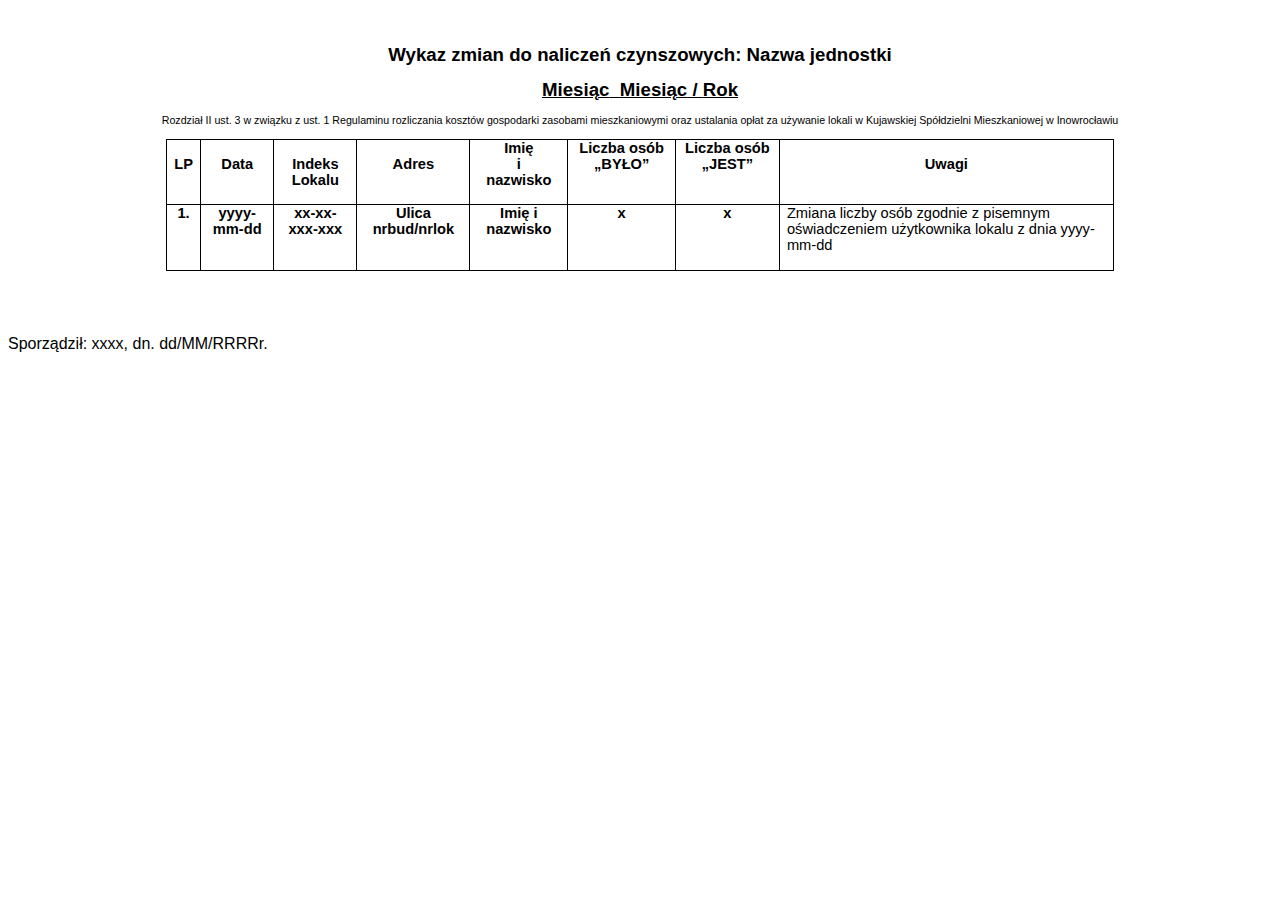
<file: wydruki_wykaz_zmian_czynszowych_podglad.htm>
<html xmlns:v="urn:schemas-microsoft-com:vml"
xmlns:o="urn:schemas-microsoft-com:office:office"
xmlns:w="urn:schemas-microsoft-com:office:word"
xmlns:m="http://schemas.microsoft.com/office/2004/12/omml"
xmlns="http://www.w3.org/TR/REC-html40">

<head>
<meta http-equiv=Content-Type content="text/html; charset=UTF-8">
<meta name=ProgId content=Word.Document>
<meta name=Generator content="Microsoft Word 15">
<meta name=Originator content="Microsoft Word 15">
<link rel=File-List
href="wydruki_wykaz_zmian_czynszowych_podglad_pliki/filelist.xml">
<!--[if gte mso 9]><xml>
 <o:DocumentProperties>
  <o:Author>ksm</o:Author>
  <o:Template>Normal</o:Template>
  <o:LastAuthor>PIo Kam</o:LastAuthor>
  <o:Revision>4</o:Revision>
  <o:TotalTime>1617</o:TotalTime>
  <o:LastPrinted>2018-01-12T11:49:00Z</o:LastPrinted>
  <o:Created>2020-04-29T08:14:00Z</o:Created>
  <o:LastSaved>2020-04-29T08:30:00Z</o:LastSaved>
  <o:Pages>1</o:Pages>
  <o:Words>83</o:Words>
  <o:Characters>498</o:Characters>
  <o:Lines>4</o:Lines>
  <o:Paragraphs>1</o:Paragraphs>
  <o:CharactersWithSpaces>580</o:CharactersWithSpaces>
  <o:Version>16.00</o:Version>
 </o:DocumentProperties>
 <o:OfficeDocumentSettings>
  <o:RelyOnVML/>
  <o:AllowPNG/>
  <o:TargetScreenSize>800x600</o:TargetScreenSize>
 </o:OfficeDocumentSettings>
</xml><![endif]-->
<link rel=themeData
href="wydruki_wykaz_zmian_czynszowych_podglad_pliki/themedata.thmx">
<link rel=colorSchemeMapping
href="wydruki_wykaz_zmian_czynszowych_podglad_pliki/colorschememapping.xml">
<!--[if gte mso 9]><xml>
 <w:WordDocument>
  <w:SpellingState>Clean</w:SpellingState>
  <w:TrackMoves>false</w:TrackMoves>
  <w:TrackFormatting/>
  <w:HyphenationZone>21</w:HyphenationZone>
  <w:PunctuationKerning/>
  <w:DrawingGridHorizontalSpacing>5,5 pkt</w:DrawingGridHorizontalSpacing>
  <w:DisplayHorizontalDrawingGridEvery>2</w:DisplayHorizontalDrawingGridEvery>
  <w:ValidateAgainstSchemas/>
  <w:SaveIfXMLInvalid>false</w:SaveIfXMLInvalid>
  <w:IgnoreMixedContent>false</w:IgnoreMixedContent>
  <w:AlwaysShowPlaceholderText>false</w:AlwaysShowPlaceholderText>
  <w:DoNotPromoteQF/>
  <w:LidThemeOther>PL</w:LidThemeOther>
  <w:LidThemeAsian>X-NONE</w:LidThemeAsian>
  <w:LidThemeComplexScript>X-NONE</w:LidThemeComplexScript>
  <w:Compatibility>
   <w:BreakWrappedTables/>
   <w:SnapToGridInCell/>
   <w:WrapTextWithPunct/>
   <w:UseAsianBreakRules/>
   <w:UseWord2010TableStyleRules/>
   <w:DontGrowAutofit/>
   <w:DontUseIndentAsNumberingTabStop/>
   <w:FELineBreak11/>
   <w:WW11IndentRules/>
   <w:DontAutofitConstrainedTables/>
   <w:AutofitLikeWW11/>
   <w:HangulWidthLikeWW11/>
   <w:UseNormalStyleForList/>
   <w:SplitPgBreakAndParaMark/>
   <w:DontVertAlignCellWithSp/>
   <w:DontBreakConstrainedForcedTables/>
   <w:DontVertAlignInTxbx/>
   <w:Word11KerningPairs/>
   <w:CachedColBalance/>
  </w:Compatibility>
  <w:BrowserLevel>MicrosoftInternetExplorer4</w:BrowserLevel>
  <m:mathPr>
   <m:mathFont m:val="Cambria Math"/>
   <m:brkBin m:val="before"/>
   <m:brkBinSub m:val="&#45;-"/>
   <m:smallFrac m:val="off"/>
   <m:dispDef/>
   <m:lMargin m:val="0"/>
   <m:rMargin m:val="0"/>
   <m:defJc m:val="centerGroup"/>
   <m:wrapIndent m:val="1440"/>
   <m:intLim m:val="subSup"/>
   <m:naryLim m:val="undOvr"/>
  </m:mathPr></w:WordDocument>
</xml><![endif]--><!--[if gte mso 9]><xml>
 <w:LatentStyles DefLockedState="false" DefUnhideWhenUsed="false"
  DefSemiHidden="false" DefQFormat="false" DefPriority="99"
  LatentStyleCount="376">
  <w:LsdException Locked="false" Priority="0" QFormat="true" Name="Normal"/>
  <w:LsdException Locked="false" Priority="9" QFormat="true" Name="heading 1"/>
  <w:LsdException Locked="false" Priority="9" SemiHidden="true"
   UnhideWhenUsed="true" QFormat="true" Name="heading 2"/>
  <w:LsdException Locked="false" Priority="9" SemiHidden="true"
   UnhideWhenUsed="true" QFormat="true" Name="heading 3"/>
  <w:LsdException Locked="false" Priority="9" SemiHidden="true"
   UnhideWhenUsed="true" QFormat="true" Name="heading 4"/>
  <w:LsdException Locked="false" Priority="9" SemiHidden="true"
   UnhideWhenUsed="true" QFormat="true" Name="heading 5"/>
  <w:LsdException Locked="false" Priority="9" SemiHidden="true"
   UnhideWhenUsed="true" QFormat="true" Name="heading 6"/>
  <w:LsdException Locked="false" Priority="9" SemiHidden="true"
   UnhideWhenUsed="true" QFormat="true" Name="heading 7"/>
  <w:LsdException Locked="false" Priority="9" SemiHidden="true"
   UnhideWhenUsed="true" QFormat="true" Name="heading 8"/>
  <w:LsdException Locked="false" Priority="9" SemiHidden="true"
   UnhideWhenUsed="true" QFormat="true" Name="heading 9"/>
  <w:LsdException Locked="false" SemiHidden="true" UnhideWhenUsed="true"
   Name="index 1"/>
  <w:LsdException Locked="false" SemiHidden="true" UnhideWhenUsed="true"
   Name="index 2"/>
  <w:LsdException Locked="false" SemiHidden="true" UnhideWhenUsed="true"
   Name="index 3"/>
  <w:LsdException Locked="false" SemiHidden="true" UnhideWhenUsed="true"
   Name="index 4"/>
  <w:LsdException Locked="false" SemiHidden="true" UnhideWhenUsed="true"
   Name="index 5"/>
  <w:LsdException Locked="false" SemiHidden="true" UnhideWhenUsed="true"
   Name="index 6"/>
  <w:LsdException Locked="false" SemiHidden="true" UnhideWhenUsed="true"
   Name="index 7"/>
  <w:LsdException Locked="false" SemiHidden="true" UnhideWhenUsed="true"
   Name="index 8"/>
  <w:LsdException Locked="false" SemiHidden="true" UnhideWhenUsed="true"
   Name="index 9"/>
  <w:LsdException Locked="false" Priority="39" SemiHidden="true"
   UnhideWhenUsed="true" Name="toc 1"/>
  <w:LsdException Locked="false" Priority="39" SemiHidden="true"
   UnhideWhenUsed="true" Name="toc 2"/>
  <w:LsdException Locked="false" Priority="39" SemiHidden="true"
   UnhideWhenUsed="true" Name="toc 3"/>
  <w:LsdException Locked="false" Priority="39" SemiHidden="true"
   UnhideWhenUsed="true" Name="toc 4"/>
  <w:LsdException Locked="false" Priority="39" SemiHidden="true"
   UnhideWhenUsed="true" Name="toc 5"/>
  <w:LsdException Locked="false" Priority="39" SemiHidden="true"
   UnhideWhenUsed="true" Name="toc 6"/>
  <w:LsdException Locked="false" Priority="39" SemiHidden="true"
   UnhideWhenUsed="true" Name="toc 7"/>
  <w:LsdException Locked="false" Priority="39" SemiHidden="true"
   UnhideWhenUsed="true" Name="toc 8"/>
  <w:LsdException Locked="false" Priority="39" SemiHidden="true"
   UnhideWhenUsed="true" Name="toc 9"/>
  <w:LsdException Locked="false" SemiHidden="true" UnhideWhenUsed="true"
   Name="Normal Indent"/>
  <w:LsdException Locked="false" SemiHidden="true" UnhideWhenUsed="true"
   Name="footnote text"/>
  <w:LsdException Locked="false" SemiHidden="true" UnhideWhenUsed="true"
   Name="annotation text"/>
  <w:LsdException Locked="false" SemiHidden="true" UnhideWhenUsed="true"
   Name="header"/>
  <w:LsdException Locked="false" SemiHidden="true" UnhideWhenUsed="true"
   Name="footer"/>
  <w:LsdException Locked="false" SemiHidden="true" UnhideWhenUsed="true"
   Name="index heading"/>
  <w:LsdException Locked="false" Priority="35" SemiHidden="true"
   UnhideWhenUsed="true" QFormat="true" Name="caption"/>
  <w:LsdException Locked="false" SemiHidden="true" UnhideWhenUsed="true"
   Name="table of figures"/>
  <w:LsdException Locked="false" SemiHidden="true" UnhideWhenUsed="true"
   Name="envelope address"/>
  <w:LsdException Locked="false" SemiHidden="true" UnhideWhenUsed="true"
   Name="envelope return"/>
  <w:LsdException Locked="false" SemiHidden="true" UnhideWhenUsed="true"
   Name="footnote reference"/>
  <w:LsdException Locked="false" SemiHidden="true" UnhideWhenUsed="true"
   Name="annotation reference"/>
  <w:LsdException Locked="false" SemiHidden="true" UnhideWhenUsed="true"
   Name="line number"/>
  <w:LsdException Locked="false" SemiHidden="true" UnhideWhenUsed="true"
   Name="page number"/>
  <w:LsdException Locked="false" SemiHidden="true" UnhideWhenUsed="true"
   Name="endnote reference"/>
  <w:LsdException Locked="false" SemiHidden="true" UnhideWhenUsed="true"
   Name="endnote text"/>
  <w:LsdException Locked="false" SemiHidden="true" UnhideWhenUsed="true"
   Name="table of authorities"/>
  <w:LsdException Locked="false" SemiHidden="true" UnhideWhenUsed="true"
   Name="macro"/>
  <w:LsdException Locked="false" SemiHidden="true" UnhideWhenUsed="true"
   Name="toa heading"/>
  <w:LsdException Locked="false" SemiHidden="true" UnhideWhenUsed="true"
   Name="List"/>
  <w:LsdException Locked="false" SemiHidden="true" UnhideWhenUsed="true"
   Name="List Bullet"/>
  <w:LsdException Locked="false" SemiHidden="true" UnhideWhenUsed="true"
   Name="List Number"/>
  <w:LsdException Locked="false" SemiHidden="true" UnhideWhenUsed="true"
   Name="List 2"/>
  <w:LsdException Locked="false" SemiHidden="true" UnhideWhenUsed="true"
   Name="List 3"/>
  <w:LsdException Locked="false" SemiHidden="true" UnhideWhenUsed="true"
   Name="List 4"/>
  <w:LsdException Locked="false" SemiHidden="true" UnhideWhenUsed="true"
   Name="List 5"/>
  <w:LsdException Locked="false" SemiHidden="true" UnhideWhenUsed="true"
   Name="List Bullet 2"/>
  <w:LsdException Locked="false" SemiHidden="true" UnhideWhenUsed="true"
   Name="List Bullet 3"/>
  <w:LsdException Locked="false" SemiHidden="true" UnhideWhenUsed="true"
   Name="List Bullet 4"/>
  <w:LsdException Locked="false" SemiHidden="true" UnhideWhenUsed="true"
   Name="List Bullet 5"/>
  <w:LsdException Locked="false" SemiHidden="true" UnhideWhenUsed="true"
   Name="List Number 2"/>
  <w:LsdException Locked="false" SemiHidden="true" UnhideWhenUsed="true"
   Name="List Number 3"/>
  <w:LsdException Locked="false" SemiHidden="true" UnhideWhenUsed="true"
   Name="List Number 4"/>
  <w:LsdException Locked="false" SemiHidden="true" UnhideWhenUsed="true"
   Name="List Number 5"/>
  <w:LsdException Locked="false" Priority="10" QFormat="true" Name="Title"/>
  <w:LsdException Locked="false" SemiHidden="true" UnhideWhenUsed="true"
   Name="Closing"/>
  <w:LsdException Locked="false" SemiHidden="true" UnhideWhenUsed="true"
   Name="Signature"/>
  <w:LsdException Locked="false" Priority="1" SemiHidden="true"
   UnhideWhenUsed="true" Name="Default Paragraph Font"/>
  <w:LsdException Locked="false" SemiHidden="true" UnhideWhenUsed="true"
   Name="Body Text"/>
  <w:LsdException Locked="false" SemiHidden="true" UnhideWhenUsed="true"
   Name="Body Text Indent"/>
  <w:LsdException Locked="false" SemiHidden="true" UnhideWhenUsed="true"
   Name="List Continue"/>
  <w:LsdException Locked="false" SemiHidden="true" UnhideWhenUsed="true"
   Name="List Continue 2"/>
  <w:LsdException Locked="false" SemiHidden="true" UnhideWhenUsed="true"
   Name="List Continue 3"/>
  <w:LsdException Locked="false" SemiHidden="true" UnhideWhenUsed="true"
   Name="List Continue 4"/>
  <w:LsdException Locked="false" SemiHidden="true" UnhideWhenUsed="true"
   Name="List Continue 5"/>
  <w:LsdException Locked="false" SemiHidden="true" UnhideWhenUsed="true"
   Name="Message Header"/>
  <w:LsdException Locked="false" Priority="11" QFormat="true" Name="Subtitle"/>
  <w:LsdException Locked="false" SemiHidden="true" UnhideWhenUsed="true"
   Name="Salutation"/>
  <w:LsdException Locked="false" SemiHidden="true" UnhideWhenUsed="true"
   Name="Date"/>
  <w:LsdException Locked="false" SemiHidden="true" UnhideWhenUsed="true"
   Name="Body Text First Indent"/>
  <w:LsdException Locked="false" SemiHidden="true" UnhideWhenUsed="true"
   Name="Body Text First Indent 2"/>
  <w:LsdException Locked="false" SemiHidden="true" UnhideWhenUsed="true"
   Name="Note Heading"/>
  <w:LsdException Locked="false" SemiHidden="true" UnhideWhenUsed="true"
   Name="Body Text 2"/>
  <w:LsdException Locked="false" SemiHidden="true" UnhideWhenUsed="true"
   Name="Body Text 3"/>
  <w:LsdException Locked="false" SemiHidden="true" UnhideWhenUsed="true"
   Name="Body Text Indent 2"/>
  <w:LsdException Locked="false" SemiHidden="true" UnhideWhenUsed="true"
   Name="Body Text Indent 3"/>
  <w:LsdException Locked="false" SemiHidden="true" UnhideWhenUsed="true"
   Name="Block Text"/>
  <w:LsdException Locked="false" SemiHidden="true" UnhideWhenUsed="true"
   Name="Hyperlink"/>
  <w:LsdException Locked="false" SemiHidden="true" UnhideWhenUsed="true"
   Name="FollowedHyperlink"/>
  <w:LsdException Locked="false" Priority="22" QFormat="true" Name="Strong"/>
  <w:LsdException Locked="false" Priority="20" QFormat="true" Name="Emphasis"/>
  <w:LsdException Locked="false" SemiHidden="true" UnhideWhenUsed="true"
   Name="Document Map"/>
  <w:LsdException Locked="false" SemiHidden="true" UnhideWhenUsed="true"
   Name="Plain Text"/>
  <w:LsdException Locked="false" SemiHidden="true" UnhideWhenUsed="true"
   Name="E-mail Signature"/>
  <w:LsdException Locked="false" SemiHidden="true" UnhideWhenUsed="true"
   Name="HTML Top of Form"/>
  <w:LsdException Locked="false" SemiHidden="true" UnhideWhenUsed="true"
   Name="HTML Bottom of Form"/>
  <w:LsdException Locked="false" SemiHidden="true" UnhideWhenUsed="true"
   Name="Normal (Web)"/>
  <w:LsdException Locked="false" SemiHidden="true" UnhideWhenUsed="true"
   Name="HTML Acronym"/>
  <w:LsdException Locked="false" SemiHidden="true" UnhideWhenUsed="true"
   Name="HTML Address"/>
  <w:LsdException Locked="false" SemiHidden="true" UnhideWhenUsed="true"
   Name="HTML Cite"/>
  <w:LsdException Locked="false" SemiHidden="true" UnhideWhenUsed="true"
   Name="HTML Code"/>
  <w:LsdException Locked="false" SemiHidden="true" UnhideWhenUsed="true"
   Name="HTML Definition"/>
  <w:LsdException Locked="false" SemiHidden="true" UnhideWhenUsed="true"
   Name="HTML Keyboard"/>
  <w:LsdException Locked="false" SemiHidden="true" UnhideWhenUsed="true"
   Name="HTML Preformatted"/>
  <w:LsdException Locked="false" SemiHidden="true" UnhideWhenUsed="true"
   Name="HTML Sample"/>
  <w:LsdException Locked="false" SemiHidden="true" UnhideWhenUsed="true"
   Name="HTML Typewriter"/>
  <w:LsdException Locked="false" SemiHidden="true" UnhideWhenUsed="true"
   Name="HTML Variable"/>
  <w:LsdException Locked="false" SemiHidden="true" UnhideWhenUsed="true"
   Name="Normal Table"/>
  <w:LsdException Locked="false" SemiHidden="true" UnhideWhenUsed="true"
   Name="annotation subject"/>
  <w:LsdException Locked="false" SemiHidden="true" UnhideWhenUsed="true"
   Name="No List"/>
  <w:LsdException Locked="false" SemiHidden="true" UnhideWhenUsed="true"
   Name="Outline List 1"/>
  <w:LsdException Locked="false" SemiHidden="true" UnhideWhenUsed="true"
   Name="Outline List 2"/>
  <w:LsdException Locked="false" SemiHidden="true" UnhideWhenUsed="true"
   Name="Outline List 3"/>
  <w:LsdException Locked="false" SemiHidden="true" UnhideWhenUsed="true"
   Name="Table Simple 1"/>
  <w:LsdException Locked="false" SemiHidden="true" UnhideWhenUsed="true"
   Name="Table Simple 2"/>
  <w:LsdException Locked="false" SemiHidden="true" UnhideWhenUsed="true"
   Name="Table Simple 3"/>
  <w:LsdException Locked="false" SemiHidden="true" UnhideWhenUsed="true"
   Name="Table Classic 1"/>
  <w:LsdException Locked="false" SemiHidden="true" UnhideWhenUsed="true"
   Name="Table Classic 2"/>
  <w:LsdException Locked="false" SemiHidden="true" UnhideWhenUsed="true"
   Name="Table Classic 3"/>
  <w:LsdException Locked="false" SemiHidden="true" UnhideWhenUsed="true"
   Name="Table Classic 4"/>
  <w:LsdException Locked="false" SemiHidden="true" UnhideWhenUsed="true"
   Name="Table Colorful 1"/>
  <w:LsdException Locked="false" SemiHidden="true" UnhideWhenUsed="true"
   Name="Table Colorful 2"/>
  <w:LsdException Locked="false" SemiHidden="true" UnhideWhenUsed="true"
   Name="Table Colorful 3"/>
  <w:LsdException Locked="false" SemiHidden="true" UnhideWhenUsed="true"
   Name="Table Columns 1"/>
  <w:LsdException Locked="false" SemiHidden="true" UnhideWhenUsed="true"
   Name="Table Columns 2"/>
  <w:LsdException Locked="false" SemiHidden="true" UnhideWhenUsed="true"
   Name="Table Columns 3"/>
  <w:LsdException Locked="false" SemiHidden="true" UnhideWhenUsed="true"
   Name="Table Columns 4"/>
  <w:LsdException Locked="false" SemiHidden="true" UnhideWhenUsed="true"
   Name="Table Columns 5"/>
  <w:LsdException Locked="false" SemiHidden="true" UnhideWhenUsed="true"
   Name="Table Grid 1"/>
  <w:LsdException Locked="false" SemiHidden="true" UnhideWhenUsed="true"
   Name="Table Grid 2"/>
  <w:LsdException Locked="false" SemiHidden="true" UnhideWhenUsed="true"
   Name="Table Grid 3"/>
  <w:LsdException Locked="false" SemiHidden="true" UnhideWhenUsed="true"
   Name="Table Grid 4"/>
  <w:LsdException Locked="false" SemiHidden="true" UnhideWhenUsed="true"
   Name="Table Grid 5"/>
  <w:LsdException Locked="false" SemiHidden="true" UnhideWhenUsed="true"
   Name="Table Grid 6"/>
  <w:LsdException Locked="false" SemiHidden="true" UnhideWhenUsed="true"
   Name="Table Grid 7"/>
  <w:LsdException Locked="false" SemiHidden="true" UnhideWhenUsed="true"
   Name="Table Grid 8"/>
  <w:LsdException Locked="false" SemiHidden="true" UnhideWhenUsed="true"
   Name="Table List 1"/>
  <w:LsdException Locked="false" SemiHidden="true" UnhideWhenUsed="true"
   Name="Table List 2"/>
  <w:LsdException Locked="false" SemiHidden="true" UnhideWhenUsed="true"
   Name="Table List 3"/>
  <w:LsdException Locked="false" SemiHidden="true" UnhideWhenUsed="true"
   Name="Table List 4"/>
  <w:LsdException Locked="false" SemiHidden="true" UnhideWhenUsed="true"
   Name="Table List 5"/>
  <w:LsdException Locked="false" SemiHidden="true" UnhideWhenUsed="true"
   Name="Table List 6"/>
  <w:LsdException Locked="false" SemiHidden="true" UnhideWhenUsed="true"
   Name="Table List 7"/>
  <w:LsdException Locked="false" SemiHidden="true" UnhideWhenUsed="true"
   Name="Table List 8"/>
  <w:LsdException Locked="false" SemiHidden="true" UnhideWhenUsed="true"
   Name="Table 3D effects 1"/>
  <w:LsdException Locked="false" SemiHidden="true" UnhideWhenUsed="true"
   Name="Table 3D effects 2"/>
  <w:LsdException Locked="false" SemiHidden="true" UnhideWhenUsed="true"
   Name="Table 3D effects 3"/>
  <w:LsdException Locked="false" SemiHidden="true" UnhideWhenUsed="true"
   Name="Table Contemporary"/>
  <w:LsdException Locked="false" SemiHidden="true" UnhideWhenUsed="true"
   Name="Table Elegant"/>
  <w:LsdException Locked="false" SemiHidden="true" UnhideWhenUsed="true"
   Name="Table Professional"/>
  <w:LsdException Locked="false" SemiHidden="true" UnhideWhenUsed="true"
   Name="Table Subtle 1"/>
  <w:LsdException Locked="false" SemiHidden="true" UnhideWhenUsed="true"
   Name="Table Subtle 2"/>
  <w:LsdException Locked="false" SemiHidden="true" UnhideWhenUsed="true"
   Name="Table Web 1"/>
  <w:LsdException Locked="false" SemiHidden="true" UnhideWhenUsed="true"
   Name="Table Web 2"/>
  <w:LsdException Locked="false" SemiHidden="true" UnhideWhenUsed="true"
   Name="Table Web 3"/>
  <w:LsdException Locked="false" SemiHidden="true" UnhideWhenUsed="true"
   Name="Balloon Text"/>
  <w:LsdException Locked="false" Priority="59" Name="Table Grid"/>
  <w:LsdException Locked="false" SemiHidden="true" UnhideWhenUsed="true"
   Name="Table Theme"/>
  <w:LsdException Locked="false" SemiHidden="true" Name="Placeholder Text"/>
  <w:LsdException Locked="false" Priority="1" QFormat="true" Name="No Spacing"/>
  <w:LsdException Locked="false" Priority="60" Name="Light Shading"/>
  <w:LsdException Locked="false" Priority="61" Name="Light List"/>
  <w:LsdException Locked="false" Priority="62" Name="Light Grid"/>
  <w:LsdException Locked="false" Priority="63" Name="Medium Shading 1"/>
  <w:LsdException Locked="false" Priority="64" Name="Medium Shading 2"/>
  <w:LsdException Locked="false" Priority="65" Name="Medium List 1"/>
  <w:LsdException Locked="false" Priority="66" Name="Medium List 2"/>
  <w:LsdException Locked="false" Priority="67" Name="Medium Grid 1"/>
  <w:LsdException Locked="false" Priority="68" Name="Medium Grid 2"/>
  <w:LsdException Locked="false" Priority="69" Name="Medium Grid 3"/>
  <w:LsdException Locked="false" Priority="70" Name="Dark List"/>
  <w:LsdException Locked="false" Priority="71" Name="Colorful Shading"/>
  <w:LsdException Locked="false" Priority="72" Name="Colorful List"/>
  <w:LsdException Locked="false" Priority="73" Name="Colorful Grid"/>
  <w:LsdException Locked="false" Priority="60" Name="Light Shading Accent 1"/>
  <w:LsdException Locked="false" Priority="61" Name="Light List Accent 1"/>
  <w:LsdException Locked="false" Priority="62" Name="Light Grid Accent 1"/>
  <w:LsdException Locked="false" Priority="63" Name="Medium Shading 1 Accent 1"/>
  <w:LsdException Locked="false" Priority="64" Name="Medium Shading 2 Accent 1"/>
  <w:LsdException Locked="false" Priority="65" Name="Medium List 1 Accent 1"/>
  <w:LsdException Locked="false" SemiHidden="true" Name="Revision"/>
  <w:LsdException Locked="false" Priority="34" QFormat="true"
   Name="List Paragraph"/>
  <w:LsdException Locked="false" Priority="29" QFormat="true" Name="Quote"/>
  <w:LsdException Locked="false" Priority="30" QFormat="true"
   Name="Intense Quote"/>
  <w:LsdException Locked="false" Priority="66" Name="Medium List 2 Accent 1"/>
  <w:LsdException Locked="false" Priority="67" Name="Medium Grid 1 Accent 1"/>
  <w:LsdException Locked="false" Priority="68" Name="Medium Grid 2 Accent 1"/>
  <w:LsdException Locked="false" Priority="69" Name="Medium Grid 3 Accent 1"/>
  <w:LsdException Locked="false" Priority="70" Name="Dark List Accent 1"/>
  <w:LsdException Locked="false" Priority="71" Name="Colorful Shading Accent 1"/>
  <w:LsdException Locked="false" Priority="72" Name="Colorful List Accent 1"/>
  <w:LsdException Locked="false" Priority="73" Name="Colorful Grid Accent 1"/>
  <w:LsdException Locked="false" Priority="60" Name="Light Shading Accent 2"/>
  <w:LsdException Locked="false" Priority="61" Name="Light List Accent 2"/>
  <w:LsdException Locked="false" Priority="62" Name="Light Grid Accent 2"/>
  <w:LsdException Locked="false" Priority="63" Name="Medium Shading 1 Accent 2"/>
  <w:LsdException Locked="false" Priority="64" Name="Medium Shading 2 Accent 2"/>
  <w:LsdException Locked="false" Priority="65" Name="Medium List 1 Accent 2"/>
  <w:LsdException Locked="false" Priority="66" Name="Medium List 2 Accent 2"/>
  <w:LsdException Locked="false" Priority="67" Name="Medium Grid 1 Accent 2"/>
  <w:LsdException Locked="false" Priority="68" Name="Medium Grid 2 Accent 2"/>
  <w:LsdException Locked="false" Priority="69" Name="Medium Grid 3 Accent 2"/>
  <w:LsdException Locked="false" Priority="70" Name="Dark List Accent 2"/>
  <w:LsdException Locked="false" Priority="71" Name="Colorful Shading Accent 2"/>
  <w:LsdException Locked="false" Priority="72" Name="Colorful List Accent 2"/>
  <w:LsdException Locked="false" Priority="73" Name="Colorful Grid Accent 2"/>
  <w:LsdException Locked="false" Priority="60" Name="Light Shading Accent 3"/>
  <w:LsdException Locked="false" Priority="61" Name="Light List Accent 3"/>
  <w:LsdException Locked="false" Priority="62" Name="Light Grid Accent 3"/>
  <w:LsdException Locked="false" Priority="63" Name="Medium Shading 1 Accent 3"/>
  <w:LsdException Locked="false" Priority="64" Name="Medium Shading 2 Accent 3"/>
  <w:LsdException Locked="false" Priority="65" Name="Medium List 1 Accent 3"/>
  <w:LsdException Locked="false" Priority="66" Name="Medium List 2 Accent 3"/>
  <w:LsdException Locked="false" Priority="67" Name="Medium Grid 1 Accent 3"/>
  <w:LsdException Locked="false" Priority="68" Name="Medium Grid 2 Accent 3"/>
  <w:LsdException Locked="false" Priority="69" Name="Medium Grid 3 Accent 3"/>
  <w:LsdException Locked="false" Priority="70" Name="Dark List Accent 3"/>
  <w:LsdException Locked="false" Priority="71" Name="Colorful Shading Accent 3"/>
  <w:LsdException Locked="false" Priority="72" Name="Colorful List Accent 3"/>
  <w:LsdException Locked="false" Priority="73" Name="Colorful Grid Accent 3"/>
  <w:LsdException Locked="false" Priority="60" Name="Light Shading Accent 4"/>
  <w:LsdException Locked="false" Priority="61" Name="Light List Accent 4"/>
  <w:LsdException Locked="false" Priority="62" Name="Light Grid Accent 4"/>
  <w:LsdException Locked="false" Priority="63" Name="Medium Shading 1 Accent 4"/>
  <w:LsdException Locked="false" Priority="64" Name="Medium Shading 2 Accent 4"/>
  <w:LsdException Locked="false" Priority="65" Name="Medium List 1 Accent 4"/>
  <w:LsdException Locked="false" Priority="66" Name="Medium List 2 Accent 4"/>
  <w:LsdException Locked="false" Priority="67" Name="Medium Grid 1 Accent 4"/>
  <w:LsdException Locked="false" Priority="68" Name="Medium Grid 2 Accent 4"/>
  <w:LsdException Locked="false" Priority="69" Name="Medium Grid 3 Accent 4"/>
  <w:LsdException Locked="false" Priority="70" Name="Dark List Accent 4"/>
  <w:LsdException Locked="false" Priority="71" Name="Colorful Shading Accent 4"/>
  <w:LsdException Locked="false" Priority="72" Name="Colorful List Accent 4"/>
  <w:LsdException Locked="false" Priority="73" Name="Colorful Grid Accent 4"/>
  <w:LsdException Locked="false" Priority="60" Name="Light Shading Accent 5"/>
  <w:LsdException Locked="false" Priority="61" Name="Light List Accent 5"/>
  <w:LsdException Locked="false" Priority="62" Name="Light Grid Accent 5"/>
  <w:LsdException Locked="false" Priority="63" Name="Medium Shading 1 Accent 5"/>
  <w:LsdException Locked="false" Priority="64" Name="Medium Shading 2 Accent 5"/>
  <w:LsdException Locked="false" Priority="65" Name="Medium List 1 Accent 5"/>
  <w:LsdException Locked="false" Priority="66" Name="Medium List 2 Accent 5"/>
  <w:LsdException Locked="false" Priority="67" Name="Medium Grid 1 Accent 5"/>
  <w:LsdException Locked="false" Priority="68" Name="Medium Grid 2 Accent 5"/>
  <w:LsdException Locked="false" Priority="69" Name="Medium Grid 3 Accent 5"/>
  <w:LsdException Locked="false" Priority="70" Name="Dark List Accent 5"/>
  <w:LsdException Locked="false" Priority="71" Name="Colorful Shading Accent 5"/>
  <w:LsdException Locked="false" Priority="72" Name="Colorful List Accent 5"/>
  <w:LsdException Locked="false" Priority="73" Name="Colorful Grid Accent 5"/>
  <w:LsdException Locked="false" Priority="60" Name="Light Shading Accent 6"/>
  <w:LsdException Locked="false" Priority="61" Name="Light List Accent 6"/>
  <w:LsdException Locked="false" Priority="62" Name="Light Grid Accent 6"/>
  <w:LsdException Locked="false" Priority="63" Name="Medium Shading 1 Accent 6"/>
  <w:LsdException Locked="false" Priority="64" Name="Medium Shading 2 Accent 6"/>
  <w:LsdException Locked="false" Priority="65" Name="Medium List 1 Accent 6"/>
  <w:LsdException Locked="false" Priority="66" Name="Medium List 2 Accent 6"/>
  <w:LsdException Locked="false" Priority="67" Name="Medium Grid 1 Accent 6"/>
  <w:LsdException Locked="false" Priority="68" Name="Medium Grid 2 Accent 6"/>
  <w:LsdException Locked="false" Priority="69" Name="Medium Grid 3 Accent 6"/>
  <w:LsdException Locked="false" Priority="70" Name="Dark List Accent 6"/>
  <w:LsdException Locked="false" Priority="71" Name="Colorful Shading Accent 6"/>
  <w:LsdException Locked="false" Priority="72" Name="Colorful List Accent 6"/>
  <w:LsdException Locked="false" Priority="73" Name="Colorful Grid Accent 6"/>
  <w:LsdException Locked="false" Priority="19" QFormat="true"
   Name="Subtle Emphasis"/>
  <w:LsdException Locked="false" Priority="21" QFormat="true"
   Name="Intense Emphasis"/>
  <w:LsdException Locked="false" Priority="31" QFormat="true"
   Name="Subtle Reference"/>
  <w:LsdException Locked="false" Priority="32" QFormat="true"
   Name="Intense Reference"/>
  <w:LsdException Locked="false" Priority="33" QFormat="true" Name="Book Title"/>
  <w:LsdException Locked="false" Priority="37" SemiHidden="true"
   UnhideWhenUsed="true" Name="Bibliography"/>
  <w:LsdException Locked="false" Priority="39" SemiHidden="true"
   UnhideWhenUsed="true" QFormat="true" Name="TOC Heading"/>
  <w:LsdException Locked="false" Priority="41" Name="Plain Table 1"/>
  <w:LsdException Locked="false" Priority="42" Name="Plain Table 2"/>
  <w:LsdException Locked="false" Priority="43" Name="Plain Table 3"/>
  <w:LsdException Locked="false" Priority="44" Name="Plain Table 4"/>
  <w:LsdException Locked="false" Priority="45" Name="Plain Table 5"/>
  <w:LsdException Locked="false" Priority="40" Name="Grid Table Light"/>
  <w:LsdException Locked="false" Priority="46" Name="Grid Table 1 Light"/>
  <w:LsdException Locked="false" Priority="47" Name="Grid Table 2"/>
  <w:LsdException Locked="false" Priority="48" Name="Grid Table 3"/>
  <w:LsdException Locked="false" Priority="49" Name="Grid Table 4"/>
  <w:LsdException Locked="false" Priority="50" Name="Grid Table 5 Dark"/>
  <w:LsdException Locked="false" Priority="51" Name="Grid Table 6 Colorful"/>
  <w:LsdException Locked="false" Priority="52" Name="Grid Table 7 Colorful"/>
  <w:LsdException Locked="false" Priority="46"
   Name="Grid Table 1 Light Accent 1"/>
  <w:LsdException Locked="false" Priority="47" Name="Grid Table 2 Accent 1"/>
  <w:LsdException Locked="false" Priority="48" Name="Grid Table 3 Accent 1"/>
  <w:LsdException Locked="false" Priority="49" Name="Grid Table 4 Accent 1"/>
  <w:LsdException Locked="false" Priority="50" Name="Grid Table 5 Dark Accent 1"/>
  <w:LsdException Locked="false" Priority="51"
   Name="Grid Table 6 Colorful Accent 1"/>
  <w:LsdException Locked="false" Priority="52"
   Name="Grid Table 7 Colorful Accent 1"/>
  <w:LsdException Locked="false" Priority="46"
   Name="Grid Table 1 Light Accent 2"/>
  <w:LsdException Locked="false" Priority="47" Name="Grid Table 2 Accent 2"/>
  <w:LsdException Locked="false" Priority="48" Name="Grid Table 3 Accent 2"/>
  <w:LsdException Locked="false" Priority="49" Name="Grid Table 4 Accent 2"/>
  <w:LsdException Locked="false" Priority="50" Name="Grid Table 5 Dark Accent 2"/>
  <w:LsdException Locked="false" Priority="51"
   Name="Grid Table 6 Colorful Accent 2"/>
  <w:LsdException Locked="false" Priority="52"
   Name="Grid Table 7 Colorful Accent 2"/>
  <w:LsdException Locked="false" Priority="46"
   Name="Grid Table 1 Light Accent 3"/>
  <w:LsdException Locked="false" Priority="47" Name="Grid Table 2 Accent 3"/>
  <w:LsdException Locked="false" Priority="48" Name="Grid Table 3 Accent 3"/>
  <w:LsdException Locked="false" Priority="49" Name="Grid Table 4 Accent 3"/>
  <w:LsdException Locked="false" Priority="50" Name="Grid Table 5 Dark Accent 3"/>
  <w:LsdException Locked="false" Priority="51"
   Name="Grid Table 6 Colorful Accent 3"/>
  <w:LsdException Locked="false" Priority="52"
   Name="Grid Table 7 Colorful Accent 3"/>
  <w:LsdException Locked="false" Priority="46"
   Name="Grid Table 1 Light Accent 4"/>
  <w:LsdException Locked="false" Priority="47" Name="Grid Table 2 Accent 4"/>
  <w:LsdException Locked="false" Priority="48" Name="Grid Table 3 Accent 4"/>
  <w:LsdException Locked="false" Priority="49" Name="Grid Table 4 Accent 4"/>
  <w:LsdException Locked="false" Priority="50" Name="Grid Table 5 Dark Accent 4"/>
  <w:LsdException Locked="false" Priority="51"
   Name="Grid Table 6 Colorful Accent 4"/>
  <w:LsdException Locked="false" Priority="52"
   Name="Grid Table 7 Colorful Accent 4"/>
  <w:LsdException Locked="false" Priority="46"
   Name="Grid Table 1 Light Accent 5"/>
  <w:LsdException Locked="false" Priority="47" Name="Grid Table 2 Accent 5"/>
  <w:LsdException Locked="false" Priority="48" Name="Grid Table 3 Accent 5"/>
  <w:LsdException Locked="false" Priority="49" Name="Grid Table 4 Accent 5"/>
  <w:LsdException Locked="false" Priority="50" Name="Grid Table 5 Dark Accent 5"/>
  <w:LsdException Locked="false" Priority="51"
   Name="Grid Table 6 Colorful Accent 5"/>
  <w:LsdException Locked="false" Priority="52"
   Name="Grid Table 7 Colorful Accent 5"/>
  <w:LsdException Locked="false" Priority="46"
   Name="Grid Table 1 Light Accent 6"/>
  <w:LsdException Locked="false" Priority="47" Name="Grid Table 2 Accent 6"/>
  <w:LsdException Locked="false" Priority="48" Name="Grid Table 3 Accent 6"/>
  <w:LsdException Locked="false" Priority="49" Name="Grid Table 4 Accent 6"/>
  <w:LsdException Locked="false" Priority="50" Name="Grid Table 5 Dark Accent 6"/>
  <w:LsdException Locked="false" Priority="51"
   Name="Grid Table 6 Colorful Accent 6"/>
  <w:LsdException Locked="false" Priority="52"
   Name="Grid Table 7 Colorful Accent 6"/>
  <w:LsdException Locked="false" Priority="46" Name="List Table 1 Light"/>
  <w:LsdException Locked="false" Priority="47" Name="List Table 2"/>
  <w:LsdException Locked="false" Priority="48" Name="List Table 3"/>
  <w:LsdException Locked="false" Priority="49" Name="List Table 4"/>
  <w:LsdException Locked="false" Priority="50" Name="List Table 5 Dark"/>
  <w:LsdException Locked="false" Priority="51" Name="List Table 6 Colorful"/>
  <w:LsdException Locked="false" Priority="52" Name="List Table 7 Colorful"/>
  <w:LsdException Locked="false" Priority="46"
   Name="List Table 1 Light Accent 1"/>
  <w:LsdException Locked="false" Priority="47" Name="List Table 2 Accent 1"/>
  <w:LsdException Locked="false" Priority="48" Name="List Table 3 Accent 1"/>
  <w:LsdException Locked="false" Priority="49" Name="List Table 4 Accent 1"/>
  <w:LsdException Locked="false" Priority="50" Name="List Table 5 Dark Accent 1"/>
  <w:LsdException Locked="false" Priority="51"
   Name="List Table 6 Colorful Accent 1"/>
  <w:LsdException Locked="false" Priority="52"
   Name="List Table 7 Colorful Accent 1"/>
  <w:LsdException Locked="false" Priority="46"
   Name="List Table 1 Light Accent 2"/>
  <w:LsdException Locked="false" Priority="47" Name="List Table 2 Accent 2"/>
  <w:LsdException Locked="false" Priority="48" Name="List Table 3 Accent 2"/>
  <w:LsdException Locked="false" Priority="49" Name="List Table 4 Accent 2"/>
  <w:LsdException Locked="false" Priority="50" Name="List Table 5 Dark Accent 2"/>
  <w:LsdException Locked="false" Priority="51"
   Name="List Table 6 Colorful Accent 2"/>
  <w:LsdException Locked="false" Priority="52"
   Name="List Table 7 Colorful Accent 2"/>
  <w:LsdException Locked="false" Priority="46"
   Name="List Table 1 Light Accent 3"/>
  <w:LsdException Locked="false" Priority="47" Name="List Table 2 Accent 3"/>
  <w:LsdException Locked="false" Priority="48" Name="List Table 3 Accent 3"/>
  <w:LsdException Locked="false" Priority="49" Name="List Table 4 Accent 3"/>
  <w:LsdException Locked="false" Priority="50" Name="List Table 5 Dark Accent 3"/>
  <w:LsdException Locked="false" Priority="51"
   Name="List Table 6 Colorful Accent 3"/>
  <w:LsdException Locked="false" Priority="52"
   Name="List Table 7 Colorful Accent 3"/>
  <w:LsdException Locked="false" Priority="46"
   Name="List Table 1 Light Accent 4"/>
  <w:LsdException Locked="false" Priority="47" Name="List Table 2 Accent 4"/>
  <w:LsdException Locked="false" Priority="48" Name="List Table 3 Accent 4"/>
  <w:LsdException Locked="false" Priority="49" Name="List Table 4 Accent 4"/>
  <w:LsdException Locked="false" Priority="50" Name="List Table 5 Dark Accent 4"/>
  <w:LsdException Locked="false" Priority="51"
   Name="List Table 6 Colorful Accent 4"/>
  <w:LsdException Locked="false" Priority="52"
   Name="List Table 7 Colorful Accent 4"/>
  <w:LsdException Locked="false" Priority="46"
   Name="List Table 1 Light Accent 5"/>
  <w:LsdException Locked="false" Priority="47" Name="List Table 2 Accent 5"/>
  <w:LsdException Locked="false" Priority="48" Name="List Table 3 Accent 5"/>
  <w:LsdException Locked="false" Priority="49" Name="List Table 4 Accent 5"/>
  <w:LsdException Locked="false" Priority="50" Name="List Table 5 Dark Accent 5"/>
  <w:LsdException Locked="false" Priority="51"
   Name="List Table 6 Colorful Accent 5"/>
  <w:LsdException Locked="false" Priority="52"
   Name="List Table 7 Colorful Accent 5"/>
  <w:LsdException Locked="false" Priority="46"
   Name="List Table 1 Light Accent 6"/>
  <w:LsdException Locked="false" Priority="47" Name="List Table 2 Accent 6"/>
  <w:LsdException Locked="false" Priority="48" Name="List Table 3 Accent 6"/>
  <w:LsdException Locked="false" Priority="49" Name="List Table 4 Accent 6"/>
  <w:LsdException Locked="false" Priority="50" Name="List Table 5 Dark Accent 6"/>
  <w:LsdException Locked="false" Priority="51"
   Name="List Table 6 Colorful Accent 6"/>
  <w:LsdException Locked="false" Priority="52"
   Name="List Table 7 Colorful Accent 6"/>
  <w:LsdException Locked="false" SemiHidden="true" UnhideWhenUsed="true"
   Name="Mention"/>
  <w:LsdException Locked="false" SemiHidden="true" UnhideWhenUsed="true"
   Name="Smart Hyperlink"/>
  <w:LsdException Locked="false" SemiHidden="true" UnhideWhenUsed="true"
   Name="Hashtag"/>
  <w:LsdException Locked="false" SemiHidden="true" UnhideWhenUsed="true"
   Name="Unresolved Mention"/>
  <w:LsdException Locked="false" SemiHidden="true" UnhideWhenUsed="true"
   Name="Smart Link"/>
 </w:LatentStyles>
</xml><![endif]-->
<style>
<!--
 /* Font Definitions */
 @font-face
	{font-family:"Cambria Math";
	panose-1:2 4 5 3 5 4 6 3 2 4;
	mso-font-charset:0;
	mso-generic-font-family:roman;
	mso-font-pitch:variable;
	mso-font-signature:3 0 0 0 1 0;}
@font-face
	{font-family:Calibri;
	panose-1:2 15 5 2 2 2 4 3 2 4;
	mso-font-charset:238;
	mso-generic-font-family:swiss;
	mso-font-pitch:variable;
	mso-font-signature:-469750017 -1073732485 9 0 511 0;}
 /* Style Definitions */
 p.MsoNormal, li.MsoNormal, div.MsoNormal
	{mso-style-unhide:no;
	mso-style-qformat:yes;
	mso-style-parent:"";
	margin-top:0cm;
	margin-right:0cm;
	margin-bottom:10.0pt;
	margin-left:0cm;
	line-height:115%;
	mso-pagination:widow-orphan;
	font-size:11.0pt;
	font-family:"Calibri",sans-serif;
	mso-fareast-font-family:Calibri;
	mso-bidi-font-family:"Times New Roman";
	mso-fareast-language:EN-US;}
p.MsoHeader, li.MsoHeader, div.MsoHeader
	{mso-style-noshow:yes;
	mso-style-priority:99;
	mso-style-link:"Nagłówek Znak";
	margin-top:0cm;
	margin-right:0cm;
	margin-bottom:10.0pt;
	margin-left:0cm;
	line-height:115%;
	mso-pagination:widow-orphan;
	tab-stops:center 8.0cm right 16.0cm;
	font-size:11.0pt;
	font-family:"Calibri",sans-serif;
	mso-fareast-font-family:Calibri;
	mso-bidi-font-family:"Times New Roman";
	mso-fareast-language:EN-US;}
p.MsoFooter, li.MsoFooter, div.MsoFooter
	{mso-style-noshow:yes;
	mso-style-priority:99;
	mso-style-link:"Stopka Znak";
	margin-top:0cm;
	margin-right:0cm;
	margin-bottom:10.0pt;
	margin-left:0cm;
	line-height:115%;
	mso-pagination:widow-orphan;
	tab-stops:center 8.0cm right 16.0cm;
	font-size:11.0pt;
	font-family:"Calibri",sans-serif;
	mso-fareast-font-family:Calibri;
	mso-bidi-font-family:"Times New Roman";
	mso-fareast-language:EN-US;}
span.MsoEndnoteReference
	{mso-style-noshow:yes;
	mso-style-priority:99;
	mso-style-parent:"";
	vertical-align:super;}
p.MsoEndnoteText, li.MsoEndnoteText, div.MsoEndnoteText
	{mso-style-noshow:yes;
	mso-style-priority:99;
	mso-style-link:"Tekst przypisu końcowego Znak";
	margin:0cm;
	margin-bottom:.0001pt;
	mso-pagination:widow-orphan;
	font-size:10.0pt;
	font-family:"Calibri",sans-serif;
	mso-fareast-font-family:Calibri;
	mso-bidi-font-family:"Times New Roman";
	mso-fareast-language:EN-US;}
p.MsoListParagraph, li.MsoListParagraph, div.MsoListParagraph
	{mso-style-priority:34;
	mso-style-unhide:no;
	mso-style-qformat:yes;
	margin-top:0cm;
	margin-right:0cm;
	margin-bottom:10.0pt;
	margin-left:36.0pt;
	mso-add-space:auto;
	line-height:115%;
	mso-pagination:widow-orphan;
	font-size:11.0pt;
	font-family:"Calibri",sans-serif;
	mso-fareast-font-family:Calibri;
	mso-bidi-font-family:"Times New Roman";
	mso-fareast-language:EN-US;}
p.MsoListParagraphCxSpFirst, li.MsoListParagraphCxSpFirst, div.MsoListParagraphCxSpFirst
	{mso-style-priority:34;
	mso-style-unhide:no;
	mso-style-qformat:yes;
	mso-style-type:export-only;
	margin-top:0cm;
	margin-right:0cm;
	margin-bottom:0cm;
	margin-left:36.0pt;
	margin-bottom:.0001pt;
	mso-add-space:auto;
	line-height:115%;
	mso-pagination:widow-orphan;
	font-size:11.0pt;
	font-family:"Calibri",sans-serif;
	mso-fareast-font-family:Calibri;
	mso-bidi-font-family:"Times New Roman";
	mso-fareast-language:EN-US;}
p.MsoListParagraphCxSpMiddle, li.MsoListParagraphCxSpMiddle, div.MsoListParagraphCxSpMiddle
	{mso-style-priority:34;
	mso-style-unhide:no;
	mso-style-qformat:yes;
	mso-style-type:export-only;
	margin-top:0cm;
	margin-right:0cm;
	margin-bottom:0cm;
	margin-left:36.0pt;
	margin-bottom:.0001pt;
	mso-add-space:auto;
	line-height:115%;
	mso-pagination:widow-orphan;
	font-size:11.0pt;
	font-family:"Calibri",sans-serif;
	mso-fareast-font-family:Calibri;
	mso-bidi-font-family:"Times New Roman";
	mso-fareast-language:EN-US;}
p.MsoListParagraphCxSpLast, li.MsoListParagraphCxSpLast, div.MsoListParagraphCxSpLast
	{mso-style-priority:34;
	mso-style-unhide:no;
	mso-style-qformat:yes;
	mso-style-type:export-only;
	margin-top:0cm;
	margin-right:0cm;
	margin-bottom:10.0pt;
	margin-left:36.0pt;
	mso-add-space:auto;
	line-height:115%;
	mso-pagination:widow-orphan;
	font-size:11.0pt;
	font-family:"Calibri",sans-serif;
	mso-fareast-font-family:Calibri;
	mso-bidi-font-family:"Times New Roman";
	mso-fareast-language:EN-US;}
p.msonormal0, li.msonormal0, div.msonormal0
	{mso-style-name:msonormal;
	mso-style-unhide:no;
	mso-margin-top-alt:auto;
	margin-right:0cm;
	mso-margin-bottom-alt:auto;
	margin-left:0cm;
	mso-pagination:widow-orphan;
	font-size:12.0pt;
	font-family:"Times New Roman",serif;
	mso-fareast-font-family:"Times New Roman";
	mso-fareast-theme-font:minor-fareast;}
span.NagwekZnak
	{mso-style-name:"Nagłówek Znak";
	mso-style-noshow:yes;
	mso-style-priority:99;
	mso-style-unhide:no;
	mso-style-locked:yes;
	mso-style-parent:"";
	mso-style-link:Nagłówek;
	mso-ansi-font-size:11.0pt;
	mso-bidi-font-size:11.0pt;
	mso-fareast-language:EN-US;}
span.StopkaZnak
	{mso-style-name:"Stopka Znak";
	mso-style-noshow:yes;
	mso-style-priority:99;
	mso-style-unhide:no;
	mso-style-locked:yes;
	mso-style-parent:"";
	mso-style-link:Stopka;
	mso-ansi-font-size:11.0pt;
	mso-bidi-font-size:11.0pt;
	mso-fareast-language:EN-US;}
span.TekstprzypisukocowegoZnak
	{mso-style-name:"Tekst przypisu końcowego Znak";
	mso-style-noshow:yes;
	mso-style-priority:99;
	mso-style-unhide:no;
	mso-style-locked:yes;
	mso-style-parent:"";
	mso-style-link:"Tekst przypisu końcowego";
	mso-ansi-font-size:10.0pt;
	mso-bidi-font-size:10.0pt;}
.MsoChpDefault
	{mso-style-type:export-only;
	mso-default-props:yes;
	font-size:10.0pt;
	mso-ansi-font-size:10.0pt;
	mso-bidi-font-size:10.0pt;
	font-family:"Calibri",sans-serif;
	mso-ascii-font-family:Calibri;
	mso-fareast-font-family:Calibri;
	mso-hansi-font-family:Calibri;
	mso-bidi-font-family:Calibri;}
@page WordSection1
	{size:841.9pt 595.3pt;
	mso-page-orientation:landscape;
	margin:70.85pt 70.85pt 70.85pt 70.85pt;
	mso-header-margin:35.4pt;
	mso-footer-margin:35.4pt;
	mso-paper-source:0;}
div.WordSection1
	{page:WordSection1;}
-->
</style>
<!--[if gte mso 10]>
<style>
 /* Style Definitions */
 table.MsoNormalTable
	{mso-style-name:Standardowy;
	mso-tstyle-rowband-size:0;
	mso-tstyle-colband-size:0;
	mso-style-noshow:yes;
	mso-style-priority:99;
	mso-style-parent:"";
	mso-padding-alt:0cm 5.4pt 0cm 5.4pt;
	mso-para-margin:0cm;
	mso-para-margin-bottom:.0001pt;
	mso-pagination:widow-orphan;
	font-size:10.0pt;
	font-family:"Calibri",sans-serif;}
table.MsoTableGrid
	{mso-style-name:"Tabela - Siatka";
	mso-tstyle-rowband-size:0;
	mso-tstyle-colband-size:0;
	mso-style-priority:59;
	mso-style-unhide:no;
	border:solid black 1.0pt;
	mso-border-alt:solid black .5pt;
	mso-padding-alt:0cm 5.4pt 0cm 5.4pt;
	mso-border-insideh:.5pt solid black;
	mso-border-insidev:.5pt solid black;
	mso-para-margin:0cm;
	mso-para-margin-bottom:.0001pt;
	mso-pagination:widow-orphan;
	font-size:10.0pt;
	font-family:"Calibri",sans-serif;
	mso-bidi-font-family:"Times New Roman";}
</style>
<![endif]--><!--[if gte mso 9]><xml>
 <o:shapedefaults v:ext="edit" spidmax="1026"/>
</xml><![endif]--><!--[if gte mso 9]><xml>
 <o:shapelayout v:ext="edit">
  <o:idmap v:ext="edit" data="1"/>
 </o:shapelayout></xml><![endif]-->
</head>

<body lang=PL style='tab-interval:35.4pt'>

<div class=WordSection1>
<br/>
<br/>
<p class=MsoNormal align=center style='text-align:center'><b style='mso-bidi-font-weight:
normal'><span style='font-size:14.0pt;line-height:115%'>Wykaz zmian do naliczeń
czynszowych: <span id="pole_jednos">Nazwa jednostki</span><o:p></o:p></span></b></p>

<p class=MsoNormal align=center style='text-align:center'><b style='mso-bidi-font-weight:
normal'><u><span style='font-size:14.0pt;line-height:115%'>Miesiąc<span
style='mso-spacerun:yes'>  </span><span id="pole_miesiac">Miesiąc</span> / <span id="pole_rok">Rok</span><span id="pole_zakonczone"></span><o:p></o:p></span></u></b></p>

<p class=MsoNormal align=center style='text-align:center'><span
style='font-size:8.0pt;mso-bidi-font-size:11.0pt;line-height:115%'>Rozdział II ust.
3 w związku z ust. 1 Regulaminu rozliczania kosztów gospodarki zasobami
mieszkaniowymi oraz ustalania opłat za używanie lokali w Kujawskiej Spółdzielni
Mieszkaniowej w Inowrocławiu</span><b style='mso-bidi-font-weight:normal'><u><span
style='font-size:14.0pt;line-height:115%'><o:p></o:p></span></u></b></p>

<div align=center>

<table id=tabel_wykaz class=MsoNormalTable border=1 cellspacing=0 cellpadding=0 width=948
 style='width:711.0pt;border-collapse:collapse;border:none;mso-border-alt:solid black .5pt;
 mso-yfti-tbllook:1184;mso-padding-alt:0cm 5.4pt 0cm 5.4pt;mso-border-insideh:
 .5pt solid black;mso-border-insidev:.5pt solid black'>
 <tr style='mso-yfti-irow:0;mso-yfti-firstrow:yes;height:47.9pt'>
  <td valign=top style='border:solid black 1.0pt;mso-border-alt:solid black .5pt;
  padding:0cm 5.4pt 0cm 5.4pt;height:47.9pt'>
  <p class=MsoNormal align=center style='margin-bottom:0cm;margin-bottom:.0001pt;
  text-align:center;line-height:normal'><a name="_Hlk29794814"><b
  style='mso-bidi-font-weight:normal'><span style='mso-bidi-font-size:14.0pt'><o:p>&nbsp;</o:p></span></b></a></p>
  <p class=MsoNormal align=center style='margin-bottom:0cm;margin-bottom:.0001pt;
  text-align:center;line-height:normal'><span style='mso-bookmark:_Hlk29794814'><b
  style='mso-bidi-font-weight:normal'><span style='mso-bidi-font-size:14.0pt'>LP<o:p></o:p></span></b></span></p>
  <span style='mso-bookmark:_Hlk29794814'></span>
  <p class=MsoNormal align=center style='margin-bottom:0cm;margin-bottom:.0001pt;
  text-align:center;line-height:normal'><span style='mso-bookmark:_Hlk29794814'><b
  style='mso-bidi-font-weight:normal'><span style='mso-bidi-font-size:14.0pt'><o:p>&nbsp;</o:p></span></b></span></p>
  </td>
  <span style='mso-bookmark:_Hlk29794814'></span>
  <td valign=top style='border:solid black 1.0pt;border-left:none;mso-border-left-alt:
  solid black .5pt;mso-border-alt:solid black .5pt;padding:0cm 5.4pt 0cm 5.4pt;
  height:47.9pt'>
  <p class=MsoNormal align=center style='margin-bottom:0cm;margin-bottom:.0001pt;
  text-align:center;line-height:normal'><span style='mso-bookmark:_Hlk29794814'><b
  style='mso-bidi-font-weight:normal'><span style='mso-bidi-font-size:14.0pt'><o:p>&nbsp;</o:p></span></b></span></p>
  <p class=MsoNormal align=center style='margin-bottom:0cm;margin-bottom:.0001pt;
  text-align:center;line-height:normal'><span style='mso-bookmark:_Hlk29794814'><b
  style='mso-bidi-font-weight:normal'><span style='mso-bidi-font-size:14.0pt'>Data<o:p></o:p></span></b></span></p>
  </td>
  <span style='mso-bookmark:_Hlk29794814'></span>
  <td valign=top style='border:solid black 1.0pt;border-left:none;mso-border-left-alt:
  solid black .5pt;mso-border-alt:solid black .5pt;padding:0cm 5.4pt 0cm 5.4pt;
  height:47.9pt'>
  <p class=MsoNormal align=center style='margin-bottom:0cm;margin-bottom:.0001pt;
  text-align:center;line-height:normal'><span style='mso-bookmark:_Hlk29794814'><b
  style='mso-bidi-font-weight:normal'><span style='mso-bidi-font-size:14.0pt'><o:p>&nbsp;</o:p></span></b></span></p>
  <p class=MsoNormal align=center style='margin-bottom:0cm;margin-bottom:.0001pt;
  text-align:center;line-height:normal'><span style='mso-bookmark:_Hlk29794814'><b
  style='mso-bidi-font-weight:normal'><span style='mso-bidi-font-size:14.0pt'>Indeks
  <o:p></o:p></span></b></span></p>
  <p class=MsoNormal align=center style='margin-bottom:0cm;margin-bottom:.0001pt;
  text-align:center;line-height:normal'><span style='mso-bookmark:_Hlk29794814'><b
  style='mso-bidi-font-weight:normal'><span style='mso-bidi-font-size:14.0pt'>Lokalu<o:p></o:p></span></b></span></p>
  <span style='mso-bookmark:_Hlk29794814'></span>
  <p class=MsoNormal align=center style='margin-bottom:0cm;margin-bottom:.0001pt;
  text-align:center;line-height:normal'><span style='mso-bookmark:_Hlk29794814'><b
  style='mso-bidi-font-weight:normal'><span style='mso-bidi-font-size:14.0pt'><o:p>&nbsp;</o:p></span></b></span></p>
  </td>
  <span style='mso-bookmark:_Hlk29794814'></span>
  <td valign=top style='border:solid black 1.0pt;border-left:none;mso-border-left-alt:
  solid black .5pt;mso-border-alt:solid black .5pt;padding:0cm 5.4pt 0cm 5.4pt;
  height:47.9pt'>
  <p class=MsoNormal align=center style='margin-bottom:0cm;margin-bottom:.0001pt;
  text-align:center;line-height:normal'><span style='mso-bookmark:_Hlk29794814'><b
  style='mso-bidi-font-weight:normal'><span style='mso-bidi-font-size:14.0pt'><o:p>&nbsp;</o:p></span></b></span></p>
  <p class=MsoNormal align=center style='margin-bottom:0cm;margin-bottom:.0001pt;
  text-align:center;line-height:normal'><span style='mso-bookmark:_Hlk29794814'><b
  style='mso-bidi-font-weight:normal'><span style='mso-bidi-font-size:14.0pt'>Adres<o:p></o:p></span></b></span></p>
  </td>
  <span style='mso-bookmark:_Hlk29794814'></span>
  <td valign=top style='border:solid black 1.0pt;border-left:none;mso-border-left-alt:
  solid black .5pt;mso-border-alt:solid black .5pt;padding:0cm 5.4pt 0cm 5.4pt;
  height:47.9pt'>
  <p class=MsoNormal align=center style='margin-bottom:0cm;margin-bottom:.0001pt;
  text-align:center;line-height:normal'><span style='mso-bookmark:_Hlk29794814'><b
  style='mso-bidi-font-weight:normal'><span style='mso-bidi-font-size:14.0pt'>Imię<br>
  i<br>
  nazwisko<o:p></o:p></span></b></span></p>
  </td>
  <span style='mso-bookmark:_Hlk29794814'></span>
  <td valign=top style='border:solid black 1.0pt;border-left:none;mso-border-left-alt:
  solid black .5pt;mso-border-alt:solid black .5pt;padding:0cm 5.4pt 0cm 5.4pt;
  height:47.9pt'>
  <p class=MsoNormal align=center style='margin-bottom:0cm;margin-bottom:.0001pt;
  text-align:center;line-height:normal'><span style='mso-bookmark:_Hlk29794814'><b
  style='mso-bidi-font-weight:normal'><span style='mso-bidi-font-size:14.0pt'>Liczba
  osób „BYŁO”<o:p></o:p></span></b></span></p>
  </td>
  <span style='mso-bookmark:_Hlk29794814'></span>
  <td valign=top style='border:solid black 1.0pt;border-left:none;mso-border-left-alt:
  solid black .5pt;mso-border-alt:solid black .5pt;padding:0cm 5.4pt 0cm 5.4pt;
  height:47.9pt'>
  <p class=MsoNormal align=center style='margin-bottom:0cm;margin-bottom:.0001pt;
  text-align:center;line-height:normal'><span style='mso-bookmark:_Hlk29794814'><b
  style='mso-bidi-font-weight:normal'><span style='mso-bidi-font-size:14.0pt'>Liczba
  osób „JEST”<o:p></o:p></span></b></span></p>
  </td>
  <span style='mso-bookmark:_Hlk29794814'></span>
  <td valign=top style='border:solid black 1.0pt;border-left:none;mso-border-left-alt:
  solid black .5pt;mso-border-alt:solid black .5pt;padding:0cm 5.4pt 0cm 5.4pt;
  height:47.9pt'>
  <p class=MsoNormal align=center style='margin-bottom:0cm;margin-bottom:.0001pt;
  text-align:center;line-height:normal'><span style='mso-bookmark:_Hlk29794814'><b
  style='mso-bidi-font-weight:normal'><span style='mso-bidi-font-size:14.0pt'><o:p>&nbsp;</o:p></span></b></span></p>
  <p class=MsoNormal align=center style='margin-bottom:0cm;margin-bottom:.0001pt;
  text-align:center;line-height:normal'><span style='mso-bookmark:_Hlk29794814'><b
  style='mso-bidi-font-weight:normal'><span style='mso-bidi-font-size:14.0pt'>Uwagi<o:p></o:p></span></b></span></p>
  </td>
  <span style='mso-bookmark:_Hlk29794814'></span>
 </tr>
 <tr id=wpis_wzor style='mso-yfti-irow:1;mso-yfti-lastrow:yes;height:49.45pt'>
  <td valign=top style='border:solid black 1.0pt;border-top:none;mso-border-top-alt:
  solid black .5pt;mso-border-alt:solid black .5pt;padding:0cm 5.4pt 0cm 5.4pt;
  height:49.45pt'>
  <p class=MsoNormal align=center style='margin-bottom:0cm;margin-bottom:.0001pt;
  text-align:center;line-height:normal'><span style='mso-bookmark:_Hlk29794814'><b
  style='mso-bidi-font-weight:normal'><span style='mso-bidi-font-size:12.0pt'>1.<o:p></o:p></span></b></span></p>
  </td>
  <span style='mso-bookmark:_Hlk29794814'></span>
  <td valign=top style='border-top:none;border-left:none;border-bottom:solid black 1.0pt;
  border-right:solid black 1.0pt;mso-border-top-alt:solid black .5pt;
  mso-border-left-alt:solid black .5pt;mso-border-alt:solid black .5pt;
  padding:0cm 5.4pt 0cm 5.4pt;height:49.45pt'>
  <p class=MsoNormal align=center style='margin-bottom:0cm;margin-bottom:.0001pt;
  text-align:center;line-height:normal'><span style='mso-bookmark:_Hlk29794814'><b
  style='mso-bidi-font-weight:normal'><span style='mso-bidi-font-size:12.0pt'>yyyy-mm-dd<o:p></o:p></span></b></span></p>
  </td>
  <span style='mso-bookmark:_Hlk29794814'></span>
  <td valign=top style='border-top:none;border-left:none;border-bottom:solid black 1.0pt;
  border-right:solid black 1.0pt;mso-border-top-alt:solid black .5pt;
  mso-border-left-alt:solid black .5pt;mso-border-alt:solid black .5pt;
  padding:0cm 5.4pt 0cm 5.4pt;height:49.45pt'>
  <p class=MsoNormal align=center style='margin-bottom:0cm;margin-bottom:.0001pt;
  text-align:center;line-height:normal'><span style='mso-bookmark:_Hlk29794814'><b
  style='mso-bidi-font-weight:normal'><span style='mso-bidi-font-size:12.0pt'>xx-xx-xxx-xxx<o:p></o:p></span></b></span></p>
  </td>
  <span style='mso-bookmark:_Hlk29794814'></span>
  <td valign=top style='border-top:none;border-left:none;border-bottom:solid black 1.0pt;
  border-right:solid black 1.0pt;mso-border-top-alt:solid black .5pt;
  mso-border-left-alt:solid black .5pt;mso-border-alt:solid black .5pt;
  padding:0cm 5.4pt 0cm 5.4pt;height:49.45pt'>
  <p class=MsoNormal align=center style='margin-bottom:0cm;margin-bottom:.0001pt;
  text-align:center;line-height:normal'><span style='mso-bookmark:_Hlk29794814'><b
  style='mso-bidi-font-weight:normal'><span style='mso-bidi-font-size:12.0pt'>Ulica
  nrbud/nrlok<o:p></o:p></span></b></span></p>
  </td>
  <span style='mso-bookmark:_Hlk29794814'></span>
  <td valign=top style='border-top:none;border-left:none;border-bottom:solid black 1.0pt;
  border-right:solid black 1.0pt;mso-border-top-alt:solid black .5pt;
  mso-border-left-alt:solid black .5pt;mso-border-alt:solid black .5pt;
  padding:0cm 5.4pt 0cm 5.4pt;height:49.45pt'>
  <p class=MsoNormal align=center style='margin-bottom:0cm;margin-bottom:.0001pt;
  text-align:center;line-height:normal'><span style='mso-bookmark:_Hlk29794814'><b
  style='mso-bidi-font-weight:normal'><span style='mso-bidi-font-size:12.0pt'>Imię i nazwisko<o:p></o:p></span></b></span></p>
  </td>
  <span style='mso-bookmark:_Hlk29794814'></span>
  <td valign=top style='border-top:none;border-left:none;border-bottom:solid black 1.0pt;
  border-right:solid black 1.0pt;mso-border-top-alt:solid black .5pt;
  mso-border-left-alt:solid black .5pt;mso-border-alt:solid black .5pt;
  padding:0cm 5.4pt 0cm 5.4pt;height:49.45pt'>
  <p class=MsoNormal align=center style='margin-bottom:0cm;margin-bottom:.0001pt;
  text-align:center;line-height:normal'><span style='mso-bookmark:_Hlk29794814'><b
  style='mso-bidi-font-weight:normal'><span style='mso-bidi-font-size:12.0pt'>x<o:p></o:p></span></b></span></p>
  </td>
  <span style='mso-bookmark:_Hlk29794814'></span>
  <td valign=top style='border-top:none;border-left:none;border-bottom:solid black 1.0pt;
  border-right:solid black 1.0pt;mso-border-top-alt:solid black .5pt;
  mso-border-left-alt:solid black .5pt;mso-border-alt:solid black .5pt;
  padding:0cm 5.4pt 0cm 5.4pt;height:49.45pt'>
  <p class=MsoNormal align=center style='margin-bottom:0cm;margin-bottom:.0001pt;
  text-align:center;line-height:normal'><span style='mso-bookmark:_Hlk29794814'><b
  style='mso-bidi-font-weight:normal'><span style='mso-bidi-font-size:12.0pt'>x<o:p></o:p></span></b></span></p>
  </td>
  <span style='mso-bookmark:_Hlk29794814'></span>
  <td valign=top style='border-top:none;border-left:none;border-bottom:solid black 1.0pt;
  border-right:solid black 1.0pt;mso-border-top-alt:solid black .5pt;
  mso-border-left-alt:solid black .5pt;mso-border-alt:solid black .5pt;
  padding:0cm 5.4pt 0cm 5.4pt;height:49.45pt'>
  <p class=MsoNormal style='margin-bottom:0cm;margin-bottom:.0001pt;line-height:
  normal'><span style='mso-bookmark:_Hlk29794814'><span style='mso-bidi-font-size:
  12.0pt'>Zmiana liczby osób zgodnie z pisemnym oświadczeniem użytkownika
  lokalu z dnia yyyy-mm-dd<span style='mso-spacerun:yes'>  </span><o:p></o:p></span></span></p>
  <span style='mso-bookmark:_Hlk29794814'></span>
  <p class=MsoNormal style='margin-bottom:0cm;margin-bottom:.0001pt;line-height:
  normal'><span style='mso-bookmark:_Hlk29794814'><span style='mso-bidi-font-size:
  12.0pt'><o:p>&nbsp;</o:p></span></span></p>
  </td>
  <span style='mso-bookmark:_Hlk29794814'></span>
 </tr>
</table>

</div>

<span style='mso-bookmark:_Hlk29794814'></span>

<p class=MsoNormal><span style='font-size:12.0pt;line-height:115%'><o:p>&nbsp;</o:p></span></p>
<p class="MsoNormal"><span style="font-size:12.0pt;line-height:115%"><o:p>&nbsp;</o:p></span></p><p class="MsoNormal"><span style="font-size:12.0pt;line-height:115%"><o:p>Sporządził: <span id="pole_autor">xxxx</span>, dn. <span id="pole_data">dd/MM/RRRR</span>r.</o:p></span></p>
</div>

</body>

</html>
</file>
